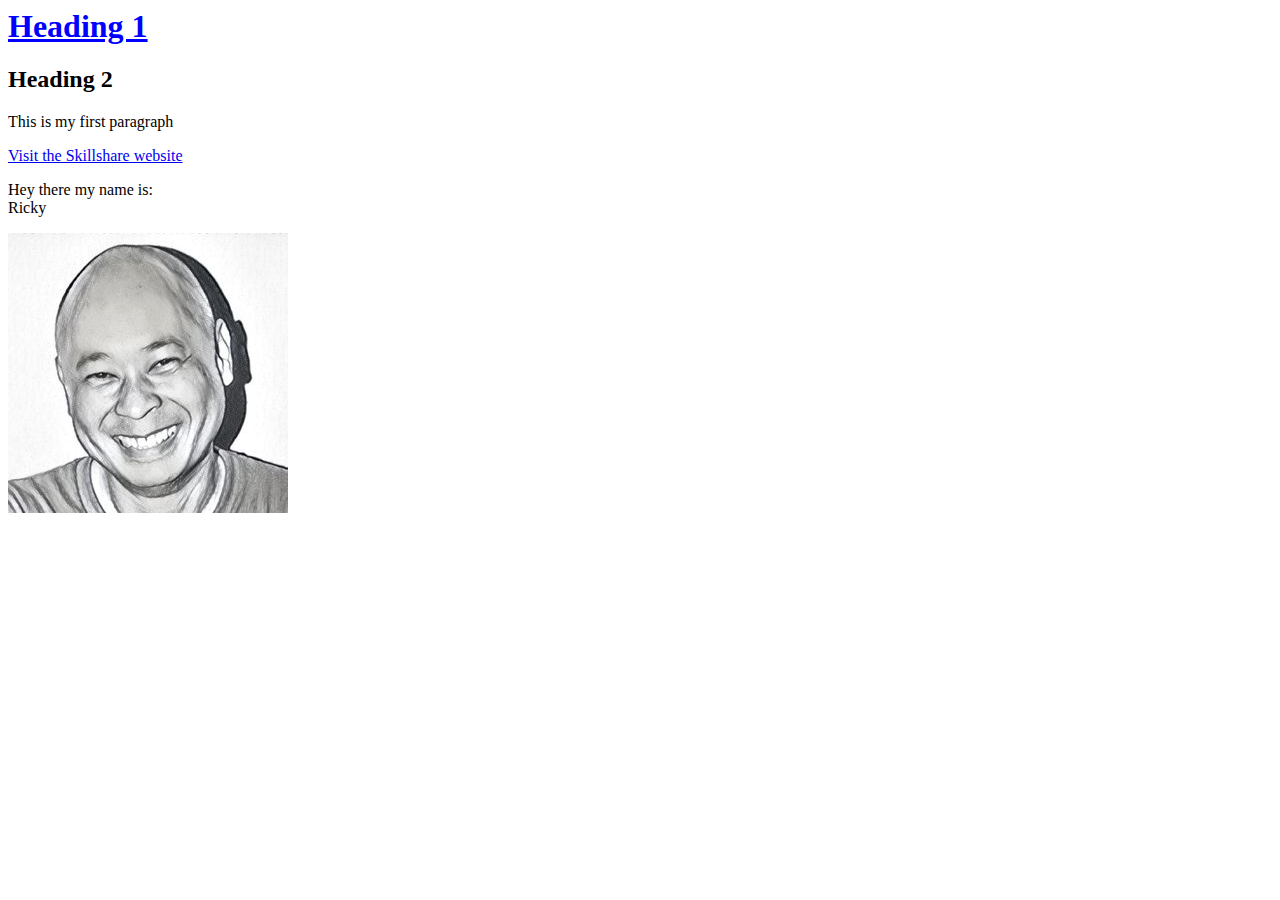
<file: test/index.html>
<html><!-- Heading 1 -->
	<head>
		<title>Element!!!</title>
	</head>
<h1 style="color:blue; text-decoration: underline;">Heading 1</h1>
<h2>Heading 2</h2>
<p>This is my first paragraph</p>
<div>
	<div>
		<div>
			<a href="http://skillshare.com" target="_blank">Visit the Skillshare website</a>
		</div>
	</div>
</div>

<p>Hey there my name is:<br>
Ricky</p>

<img src="test.jpg" alt="">


	
</html>
</file>
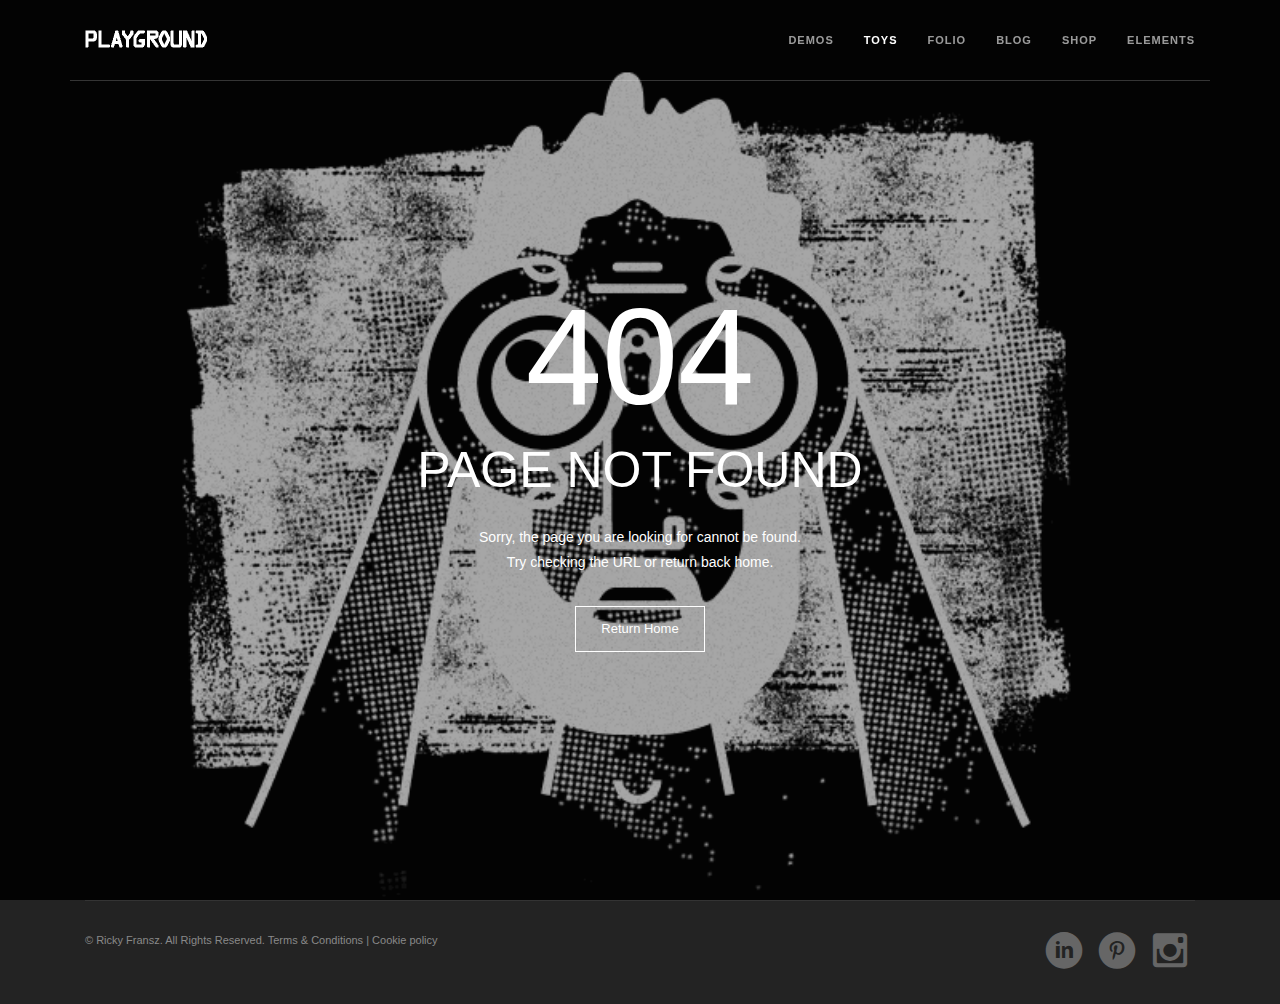
<file: _index.html>
<!DOCTYPE html>
<html lang="en">
<head>
	<meta charset="UTF-8" />
	<meta content="width=device-width,initial-scale=1.0,maximum-scale=1.0" name="viewport">
	<meta name="twitter:widgets:theme" content="light">
	<meta property="og:title" content="Your-Title-Here" />
	<meta property="og:type" content="website" />
	<meta property="og:image" content="Your-Image-Url" />
	<meta property="og:description" content="Your-Page-Description" />
	<title>Ricky Fransz</title>
	<link rel="shortcut icon" type="image/x-icon" href="images/favicon.ico">

	<!-- Font -->
	<link href='https://fonts.googleapis.cn/css?family=Open+Sans:300,400,700%7CLato:300,400,700' rel='stylesheet' type='text/css'>
	
	<!-- Css -->
	<link rel="stylesheet" href="css/core.min.css" />
	<link rel="stylesheet" href="css/skin.css" />

	<!--[if lt IE 9]>
    	<script type="text/javascript" src="http://html5shiv.googlecode.com/svn/trunk/html5.js"></script>
    <![endif]-->

</head>
<body class="shop">

	<!-- Side Navigation Menu -->
	<aside class="side-navigation-wrapper enter-left" data-no-scrollbar data-animation="push-in">
		<div class="side-navigation-scroll-pane">
			<div class="side-navigation-inner">
				<div class="side-navigation-header">
					<div class="navigation-hide side-nav-hide">
						<a href="#">
							<span class="icon-cancel xlarge"></span>
						</a>
					</div>
				</div>
				<nav class="side-navigation">
					<ul>
						<li>
							<a href="#" class="contains-sub-menu">Demos</a>
							<ul class="sub-menu">
								<li>
									<a href="#" class="contains-sub-menu">Demos_01</a>
									<ul class="sub-menu">
										<li>
											<a href="#">Demos-01_01</a>
										</li>
									</ul>
								</li>
								<li>
									<a href="#" class="contains-sub-menu">Demos_02</a>
									<ul class="sub-menu">
										<li>
											<a href="#">Demos-02_01</a>
										</li>
										<li>
											<a href="#">Demos-02_02</a>
										</li>
									</ul>
								</li>
								<li>
									<a href="#" class="contains-sub-menu">Demos_03</a>
									<ul class="sub-menu">
										<li>
											<a href="#">Demos-03_01</a>
										</li>
										<li>
											<a href="#">Demos-03_02</a>
										</li>
										<li>
											<a href="#">Demos-03_03</a>
										</li>
									</ul>
								</li>
								<li>
									<a href="#" class="contains-sub-menu">Demos_04</a>
									<ul class="sub-menu">
										<li>
											<a href="#">Demos-04_01</a>
										</li>
										<li>
											<a href="#">Demos-04_02</a>
										</li>
										<li>
											<a href="#">Demos-04_03</a>
										</li>
										<li>
											<a href="#">Demos-04_04</a>
										</li>
									</ul>
								</li>
							</ul>
						</li>
						<li>
							<a href="#" class="contains-sub-menu">TOYS</a>
							<ul class="sub-menu">
								<li>
									<a href="#">TOYS_01_01</a>
								</li>
								<li>
									<a href="#">TOYS_01_02</a>
								</li>
								<li>
									<a href="#">TOYS_01_03</a>
								</li>
								<li>
									<a href="#">TOYS_01_04</a>
								</li>
							</ul>
						</li>
						<li>
							<a href="#" class="contains-sub-menu">Elements</a>
							<ul class="sub-menu">
								<li>
									<a href="#">Elements_01</a>
								</li>
								<li>
									<a href="#">Elements_02</a>
								</li>
								<li>
									<a href="#">Elements_03</a>
								</li>
							</ul>
						</li>
					</ul>
				</nav>
				<div class="side-navigation-footer">
					<p class="copyright no-margin-bottom">&copy; 2019 RICKY FRANSZ.</p>
				</div>
			</div>
		</div>
	</aside>
	<!-- Side Navigation Menu End -->

	<div class="wrapper reveal-side-navigation">
		<div class="wrapper-inner">

			<!-- Header -->
			<header class="header header-fixed header-fixed-on-mobile header-transparent" data-bkg-threshold="100" data-compact-threshold="100">
				<div class="header-inner">
					<div class="row nav-bar">
						<div class="column width-12 nav-bar-inner">
							<div class="logo">
								<div class="logo-inner">
									<a href="index.html"><img src="images/generic/logo-dark.png" alt="Sartre Logo" /></a>
									<a href="index.html"><img src="images/generic/logo.png" alt="Sartre Logo" /></a>
								</div>
							</div>
							<nav class="navigation nav-block secondary-navigation nav-right">
								<ul>
									
									<li class="aux-navigation hide">
										<!-- Aux Navigation -->
										<a href="#" class="navigation-show side-nav-show nav-icon">
											<span class="icon-menu icon-boxed color-grey squared xlarge rounded"></span>
										</a>
									</li>
								</ul>
							</nav>
							<nav class="navigation nav-block primary-navigation nav-right">
								<ul>
									<li>
										<a href="index.html">Demos</a>
										<ul class="sub-menu">
											<li class="contains-sub-menu">
												<a href="index-mobile-application.html">Mobile Application</a>
												<ul class="sub-menu">
													<li>
														<a href="index-mobile-application.html">Original</a>
													</li>
													<li>
														<a href="index-mobile-application-2.html">Variation 2</a>
													</li>
													<li>
														<a href="index-mobile-application-3.html">Variation 3</a>
													</li>
													<li>
														<a href="index-mobile-application-one-page.html">One Page</a>
													</li>
												</ul>
											</li>
											<li class="contains-sub-menu">
												<a href="index-web-application.html">Web Application</a>
												<ul class="sub-menu">
													<li>
														<a href="index-web-application.html">Original</a>
													</li>
													<li>
														<a href="index-web-application-2.html">Variation 2</a>
													</li>
													<li>
														<a href="index-web-application-3.html">Variation 3</a>
													</li>
													<li>
														<a href="index-web-application-one-page.html">One Page</a>
													</li>
												</ul>
											</li>
											<li class="contains-sub-menu">
												<a href="index-barber-shop.html">Barber Shop</a>
												<ul class="sub-menu">
													<li>
														<a href="index-barber-shop.html">Original</a>
													</li>
													<li>
														<a href="index-barber-shop-2.html">Variation 2</a>
													</li>
													<li>
														<a href="index-barber-shop-3.html">Variation 3</a>
													</li>
													<li>
														<a href="index-barber-shop-one-page.html">One Page</a>
													</li>
												</ul>
											</li>
											<li class="contains-sub-menu">
												<a href="index-design-agency.html">Agency</a>
												<ul class="sub-menu">
													<li>
														<a href="index-design-agency.html">Original</a>
													</li>
													<li>
														<a href="index-design-agency-2.html">Variation 2</a>
													</li>
													<li>
														<a href="index-design-agency-3.html">Variation 3</a>
													</li>
													<li>
														<a href="index-design-agency-one-page.html">One Page</a>
													</li>
													<li>
														<a href="index-design-agency-one-page-2.html">One Page 2(Renard) <span class="label bkg-theme color-white pull-right">New</span></a>
													</li>
												</ul>
											</li>
											<li class="contains-sub-menu">
												<a href="index-travel-agency.html">Travel Agency</a>
												<ul class="sub-menu">
													<li>
														<a href="index-travel-agency.html">Original</a>
													</li>
													<li>
														<a href="index-travel-agency-2.html">Variation 2</a>
													</li>
													<li>
														<a href="index-travel-agency-3.html">Variation 3</a>
													</li>
													<li>
														<a href="index-travel-agency-one-page.html">One Page</a>
													</li>
												</ul>
											</li>
											<li class="contains-sub-menu">
												<a href="index-restaurant.html">Restaurant</a>
												<ul class="sub-menu">
													<li>
														<a href="index-restaurant.html">Original</a>
													</li>
													<li>
														<a href="index-restaurant-2.html">Variation 2</a>
													</li>
													<li>
														<a href="index-restaurant-3.html">Variation 3</a>
													</li>
													<li>
														<a href="index-restaurant-one-page.html">One Page</a>
													</li>
												</ul>
											</li>
											<li class="contains-sub-menu">
												<a href="index-resume.html">Resume</a>
												<ul class="sub-menu">
													<li>
														<a href="index-resume.html">Original</a>
													</li>
													<li>
														<a href="index-resume-2.html">Variation 2</a>
													</li>
													<li>
														<a href="index-resume-3.html">Variation 3</a>
													</li>
													<li>
														<a href="index-resume-one-page.html">One Page</a>
													</li>
												</ul>
											</li>
											<li class="contains-sub-menu">
												<a href="index-photo-studio.html">Photo Studio</a>
												<ul class="sub-menu">
													<li>
														<a href="index-photo-studio.html">Original</a>
													</li>
													<li>
														<a href="index-photo-studio-2.html">Variation 2</a>
													</li>
													<li>
														<a href="index-photo-studio-3.html">Variation 3</a>
													</li>
													<li>
														<a href="index-photo-studio-one-page.html">One Page</a>
													</li>
												</ul>
											</li>
											<li class="contains-sub-menu">
												<a href="index-architecture.html">Architecture</a>
												<ul class="sub-menu">
													<li>
														<a href="index-architecture.html">Original</a>
													</li>
													<li>
														<a href="index-architecture-2.html">Variation 2</a>
													</li>
													<li>
														<a href="index-architecture-3.html">Variation 3</a>
													</li>
													<li>
														<a href="index-architecture-one-page.html">One Page</a>
													</li>
												</ul>
											</li>
										</ul>
									</li>
									<li class="current">
										<a href="about-style-one.html">TOYS</a>
										<ul class="sub-menu">
											<li>
												<a href="about-style-one.html">About Original</a>
											</li>
											<li>
												<a href="about-style-two.html">About Style 2</a>
											</li>
											<li>
												<a href="about-style-three.html">About Style 3</a>
											</li>
											<li>
												<a href="services-style-one.html">Services Original</a>
											</li>
											<li>
												<a href="services-style-two.html">Services Style 2</a>
											</li>
											<li>
												<a href="services-style-three.html">Services Style 3</a>
											</li>
											<li>
												<a href="contact-style-one.html">Contact Original</a>
											</li>
											<li>
												<a href="contact-style-two.html">Contact Style 2</a>
											</li>
											<li>
												<a href="contact-style-three.html">Contact Style 3</a>
											</li>
											<li class="current">
												<a href="404.html">404</a>
											</li>
											<li>
												<a href="500.html">500</a>
											</li>
											<li>
												<a href="maintenance.html">Maintenance</a>
											</li>
										</ul>
									</li>
									<li class="contains-mega-sub-menu">
										<a href="portfolio-three-columns.html">Folio</a>
										<ul class="mega-sub-menu">
											<li>
												<a href="portfolio-three-columns.html">3 Column Grids</a>
												<ul>
													<li>
														<a href="portfolio-three-columns.html">3 Column Grid Default</a>
													</li>
													<li>
														<a href="portfolio-three-columns-alternative.html">3 Column Grid Alt</a>
													</li>
													<li>
														<a href="portfolio-three-columns-full-width.html">3 Column Grid Full Width</a>
													</li>
													<li>
														<a href="portfolio-three-columns-full-width-no-margins.html">3 Column Grid Full Width No Margins</a>
													</li>
												</ul>
											</li>
											<li>
												<a href="portfolio-four-columns-full-width-alternative.html">4 Column Grids</a>
												<ul>
													<li>
														<a href="portfolio-four-columns-full-width-alternative.html">4 Column Grid Full Width Alt</a>
													</li>
													<li>
														<a href="portfolio-four-columns-full-width-no-margins.html">4 Column Grid Full Width No Margins</a>
													</li>
													<li>
														<a href="portfolio-masonry-grid.html">Full Width Masonry Grid</a>
													</li>
													<li>
														<a href="portfolio-masonry-grid-no-margins.html">Full Width Masonry Grid No Margins</a>
													</li>
												</ul>
											</li>
											<li>
												<a href="project-style-one.html">Project Pages</a>
												<ul>
													<li>
														<a href="project-style-one.html">Project Style One</a>
													</li>
													<li>
														<a href="project-style-two.html">Project Style Two</a>
													</li>
													<li>
														<a href="project-style-three.html">Project Style Three</a>
													</li>
													<li>
														<a href="project-style-four.html">Project Style Four</a>
													</li>
												</ul>
											</li>
										</ul>
									</li>
									<li>
										<a href="blog.html">Blog</a>
										<ul class="sub-menu">
											<li>
												<a href="blog.html">3 Column Grid</a>
											</li>
											<li>
												<a href="blog-four-columns-full-width.html">4 Column Full Width Grid</a>
											</li>
											<li>
												<a href="blog-sidebar-right-with-media.html">Blog Index Sidebar Right</a>
											</li>
											<li>
												<a href="blog-sidebar-left-with-media.html">Blog Index Sidebar Left</a>
											</li>
											<li>
												<a href="blog-wide-no-sidebar.html">Blog Without Sidebar</a>
											</li>
											<li>
												<a href="blog-masonry-creative.html">Blog Creative</a>
											</li>
											<li>
												<a href="blog-masonry-creative-with-parallax.html">Blog Creative 2</a>
											</li>
											<li>
												<a href="blog-single-post-sidebar-right.html">Single Post Sidebar Right</a>
											</li>
											<li>
												<a href="blog-single-post-sidebar-left.html">Single Post Sidebar Left</a>
											</li>
										</ul>
									</li>
									<li class="sub-menu-right">
										<a href="shop-grid.html">Shop</a>
										<ul class="sub-menu">
											<li class="contains-sub-menu">
												<a href="shop-grid.html">Shop Layouts</a>
												<ul class="sub-menu">
													<li>
														<a href="shop-grid.html">Shop Grid</a>
													</li>
													<li>
														<a href="shop-creative.html">Shop Creative</a>
													</li>
													<li>
														<a href="shop-sidebar-right.html">Shop Sidebar Right</a>
													</li>
												</ul>
											</li>
											<li class="contains-sub-menu">
												<a href="single-product.html">Single Product</a>
												<ul class="sub-menu">
													<li>
														<a href="single-product-with-gallery.html">Product With Gallery</a>
													</li>
													<li>
														<a href="single-product-with-header.html">Product With Header</a>
													</li>
													<li>
														<a href="single-product-with-parallax.html">Product With Parallax</a>
													</li>
													<li>
														<a href="single-product-on-sale.html">Product On Sale</a>
													</li>
													<li>
														<a href="single-product-no-stock.html">Product Out Of Stock</a>
													</li>
												</ul>
											</li>
											<li>
												<a href="cart.html">Cart</a>
											</li>
											<li>
												<a href="checkout.html">Checkout</a>
											</li>
										</ul>
									</li>
									<li class="contains-mega-sub-menu">
										<a href="elements-accordions.html">Elements</a>
										<ul class="mega-sub-menu">
											<li>
												<ul>
													<li>
														<a href="elements-accordions.html"><span class="icon-menu"></span> Accordions</a>
													</li>
													<li>
														<a href="elements-buttons.html"><span class="icon-grid"></span> Buttons</a>
													</li>
													<li>
														<a href="elements-feature-columns.html"><span class="icon-text"></span> Feature Columns</a>
													</li>
													<li>
														<a href="elements-footers.html"><span class="icon-document-landscape"></span> Footers</a>
													</li>
													<li>
														<a href="elements-forms.html"><span class="icon-email"></span> Forms</a>
													</li>
												</ul>
											</li>
											<li>
												<ul>
													<li>
														<a href="elements-lightbox.html"><span class="icon-images"></span> Lightbox</a>
													</li>
													<li>
														<a href="elements-maps.html"><span class="icon-map"></span> Maps</a>
													</li>
													<li>
														<a href="elements-pricing-tables.html"><span class="icon-credit"></span> Pricing Tables</a>
													</li>
													<li>
														<a href="elements-progress-bars.html"><span class="icon-progress-one"></span> Progress Bars</a>
													</li>
													<li>
														<a href="elements-rollovers.html"><span class="icon-mouse-pointer"></span> Rollovers</a>
													</li>
												</ul>
											</li>
											<li>
												<ul>
													<li>
														<a href="elements-signup-forms.html"><span class="icon-newsletter"></span> Subscribe Forms</a>
													</li>
													<li>
														<a href="elements-slider.html"><span class="icon-browser"></span> Slider</a>
													</li>
													<li>
														<a href="elements-tabs.html"><span class="icon-unread"></span> Tabs</a>
													</li>
													<li>
														<a href="elements-testimonials.html"><span class="icon-quote"></span> Testimonials</a>
													</li>
													<li>
														<a href="elements-video.html"><span class="icon-video"></span> Video</a>
													</li>
												</ul>
											</li>
										</ul>
									</li>
								</ul>
							</nav>
						</div>
					</div>
				</div>
			</header>
			<!-- Header End -->

			<!-- Content -->
			<div class="content clearfix">

				<!-- Fullscreen Sections -->
				<section class="fullscreen-sections-wrapper no-navigation">
					<div class="section-block fullscreen-section background-cover bkg-charcoal">
						<!-- Fullscreen Image -->
						<div class="background-image-wrapper">
							<div class="background-image fullscreen-bkg-2"></div>
						</div>
						<div class="fullscreen-inner">
							<div class="row">
								<div class="column width-6 offset-3 pt-50 center offset-1">
									<h1 class="mb-20 status-code-title no-padding-on-mobile text-uppercase color-white">404</h1>
									<h2 class="mb-30 title-medium no-padding-on-mobile text-uppercase color-white">Page Not Found</h2>
									<p class="color-white">Sorry, the page you are looking for cannot be found.<br>Try checking the URL or return back home.</p>
									<a class="button medium border-white color-white bkg-hover-theme color-hover-white fade-location" href="index.html">Return Home</a>
								</div>
							</div>
						</div>
					</div>
				</section>
				<!-- Fullscreen Sections End -->

			</div>
			<!-- Content End -->

			<!-- Footer -->
			<footer class="footer">
				
				<div class="footer-bottom">
					<div class="row">
						<div class="column width-12">
							<div class="footer-bottom-inner center">
								<p class="copyright pull-left clear-float-on-mobile">
									&copy; Ricky Fransz. All Rights Reserved. <a href="#">Terms & Conditions</a> | <a href="#">Cookie policy</a>
								</p>
								<ul class="social-list list-horizontal pull-right clear-float-on-mobile">
									<!-- <li><a href="#"><span class="icon-skype xlarge"></span></a></li> -->
									<li><a href="#"><span class="icon-linkedin-with-circle xlarge"></span></a></li>
									<li><a href="#"><span class="icon-pinterest-with-circle xlarge"></span></a></li>
									<li><a href="#"><span class="icon-instagram xlarge"></span></a></li>

								</ul>
							</div>
						</div>
					</div>
				</div>
			</footer>
			<!-- Footer End -->

		</div>
	</div>

	<!-- Js -->
	<script src="js/jquery-1.12.4.min.js"></script>
	<!-- changed https://maps.googleapis.com to http://maps.google.cn -->
	<script src="http://maps.googleapis.cn/maps/api/js?v=3"></script>
	<script src="js/timber.master.min.js"></script>
</body>
</html>
</file>
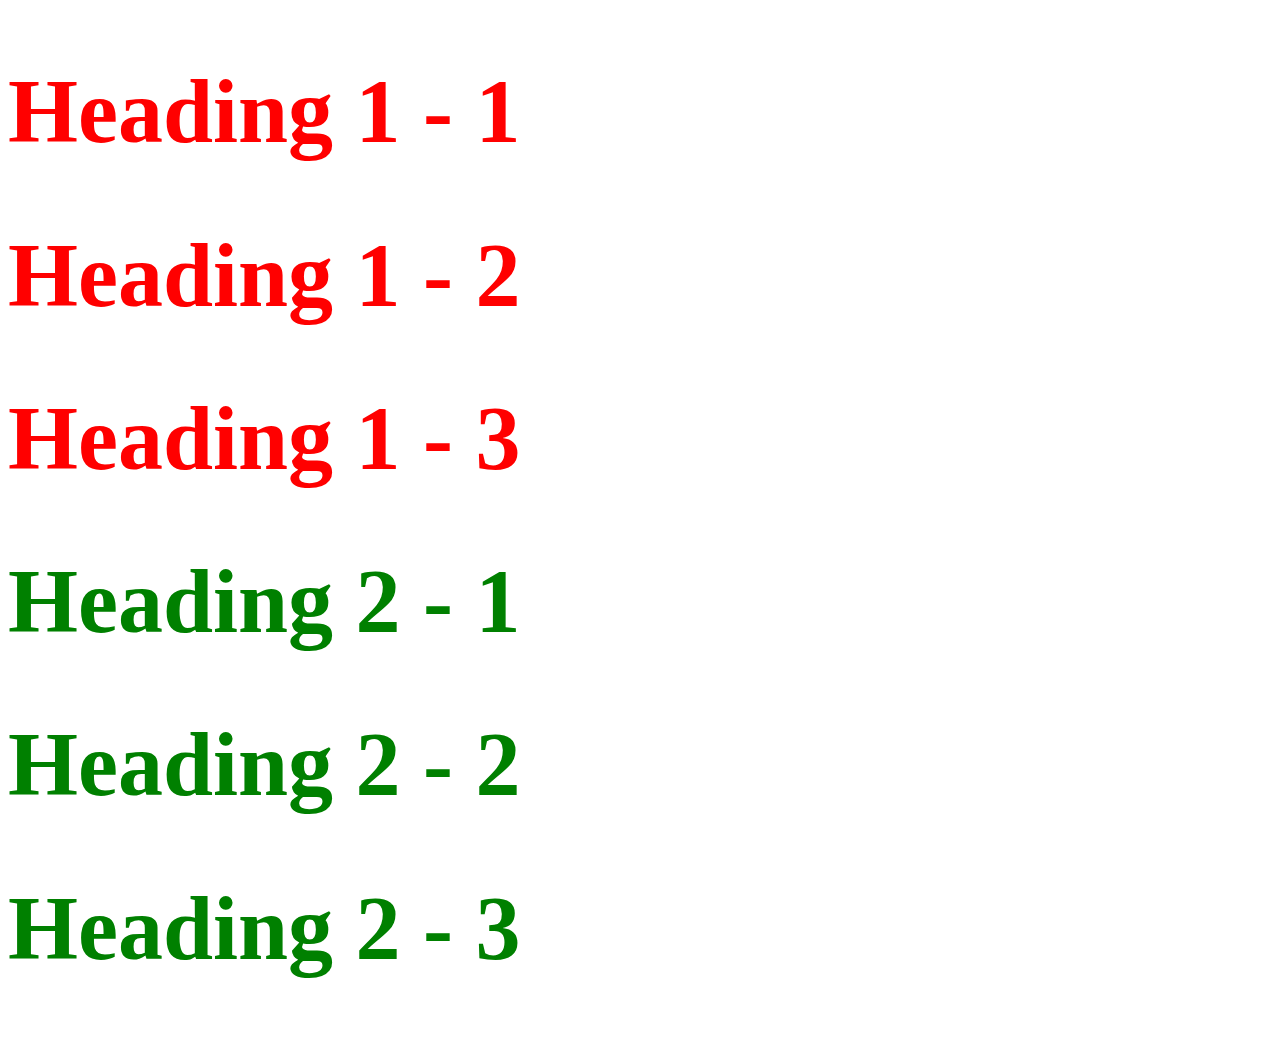
<file: stylish.html>
<!DOCTYPE html>
<html>
	<head>
		<title>Stylish</title>
		<!--Create a style="" attribute inside the <head> element, inside the <h1> element-->
		<style</style>
	</head>
	<body>
		<!--<h1> = an opening tag has a < smaller than or a less than symbol, h1 = it's tag name and a > greater than symbol
			the closing tag has a < smaller than or a less than symbol, a / forward slash, h1 = it's tag name and a > greater than symbol
			<h1>content</h1> which is the opening tag <h1> it's content and a closing tag </h1>-->
		<h1 style="color: red; font-size: 90px;">Heading 1 - 1</h1>
		<h1 style="color: red; font-size: 90px;">Heading 1 - 2</h1>
		<h1 style="color: red; font-size: 90px;">Heading 1 - 3</h1>
		<h1 style="color: green; font-size: 90px;">Heading 2 - 1</h1>
		<h1 style="color: green; font-size: 90px;">Heading 2 - 2</h1>
		<h1 style="color: green; font-size: 90px;">Heading 2 - 3</h1>

	</body>
</html>
</file>
<file: css/skin.css>
/*------------------------------------------------------------------
Sartre Base Skin
Version: 1.0.4;
Author: ThemeMountain
Copyright: ThemeMountain

[Table of contents]

1. Typography
2. Background Color & Color Classes
3. Section Padding
4. Header Styling
5. Header Logo
6. Header Navigation
7. Header Buttons, Dropdowns & Icons
8. Auxiliary Navigation
9. Title Areas
10. Slider & Parallax
11. Lightbox
12. Plugin Preloader
13. Rollovers
14. Homepage
15. About Pages
16. Contact Pages
17. Project Pages
18. Pagination
19. Fullscreen Pages
20. Blog Pages
21. Form Elements
22. Social Lists
23. Footer
24. Sidebar
25. Dividers
26. Media Element Player
27. E-Commerce
28. Component Styling
29. Resolution Media Queries

-------------------------------------------------------------------*/

/*------------------------------------------------------------------
[1. Typography]
*/

body{
	font-family: 'Open Sans', 'Helvetica Neue', sans-serif;
	letter-spacing: 0;
	font-weight: 400;
	font-size: 1.4rem;
	line-height: 1.8;
	color: #666;
}
h1, 
h2, 
h3, 
h4, 
h5, 
h6,
input,
button,
.button,
select,
textarea,
.project-title,
.product-title,
.project-description,
.font-alt-1,
.header .navigation > ul > li > a,
.side-navigation > ul > li > a,
.overlay-navigation > ul > li > a,
.grid-filter-menu a{
		font-family: 'Lato', 'Helvetica Neue', sans-serif;
}

/* Titles */
h1,
h2,
h3,
h4,
h5,
h6{
	line-height: 1.2;
	font-weight: 300;
	text-transform: none;
	color: #000;
}
h1 a:hover,
h2 a:hover,
h3 a:hover,
h4 a:hover,
h5 a:hover,
h6 a:hover{
	color: #0cbacf;
}
h1{
	font-size: 4.381rem;
}
h2{
	font-size: 3.294rem;
}
h3{
	font-size: 2.476rem;
}
h4{
	font-size: 1.862rem;
}
h5{
	font-size: 1.4rem;
}
h6{
	font-size: 1.053rem;
}

/* Widget Titles */
.footer .widget-title, 
.footer .widget-title a{
	font-size: 1.4rem;
	letter-spacing: 0.1rem;
	font-weight: 700;
	text-transform: uppercase;
	color: #fff;
}
.footer-light .widget-title, 
.footer-light .widget-title a{
	color: #000;
}
.sidebar .widget-title, 
.sidebar .widget-title a{
	font-size: 1.4rem;
	letter-spacing: 0.1rem;
	font-weight: 700;
	text-transform: uppercase;
	color: #666;
}
.side-navigation-wrapper .widget-title, 
.side-navigation-wrapper .widget-title a{
	font-size: 1.4rem;
	color: #fff;
}
.overlay-navigation-wrapper .widget-title, 
.overlay-navigation-wrapper .widget-title a{
	font-size: 1.4rem;
	color: #999;
}

/* Title Classes */
.title-xlarge{
	font-size: 7.749rem;
	line-height: 1.2;
}
.title-large{
	font-size: 5.826rem;
	line-height: 1.2;
}
.title-medium{
	font-size: 2.476rem
	line-height: 1.2;
}
.title-small{
	font-size: 1.4rem;
	line-height: 1.2;
}

/* Lead */
.lead,
blockquote.large{
	font-size: 2.016rem;
	font-weight: 300;
}

/* Text Classes */
.text-xlarge{
	font-size: 2.016rem;
}
.text-large{
	font-size: 1.68rem;
}
.text-medium{
	font-size: 1.4rem;
}
.text-small{
	font-size: 1.167rem;
}

/* Special Text Classes */
.status-code-title{
	font-size: 13.707rem;
	line-height: 1;
}

/* Weight Classes */
.weight-light{
	font-weight: 300;
}
.weight-regular{
	font-weight: 400;
}
.weight-semi-bold{
	font-weight: 600;
}
.weight-bold{
	font-weight: 700;
}

/* Links */
a.animated-link{
	position: relative;
}

/* Link Colors */
a, 
p a,
.box a:not(.button){
	color: #0cbacf;
}
.sidebar .widget a,
.shop .product-summary a,
.shop .cart-overview a{
	color: #666;
}
a:hover,
p a:hover,
.box a:not(.button):hover,
.social-list li a:hover,
.team-1 .social-list a:hover,
.team-2 .social-list a:hover,
.tabs li a:hover,
.tabs li.active a,
.tabs li.active a:hover,
.blog-masonry .with-background .post-read-more a:hover,
.post-info a:hover,
.post-info-over a:hover,
.post-info-over a:hover span,
.post-author-aside a:hover,
.post-love a:hover,
.post-love a:hover span,
.scroll-down a:hover,
.widget a:not(.button):hover,
.footer a:hover + .post-info .post-date,
.footer .navigation a:hover,
.footer .social-list a:hover,
.footer .footer-bottom a:hover,
.shop .product-summary a:hover,
.shop .cart-overview a:hover{
	color: #0cbacf;
}
a[class*="icon-"]:hover{
	text-decoration: none;
}
a:hover .text-line,
a.animated-link:hover .text-line,
.accordion li a:hover .text-line,
.tabs li a:hover .text-line,
.blog-masonry .with-background .post-read-more a:hover .text-line{
	background-color: #0cbacf;
}

@media only screen and (max-width: 768px){
	h1 {
		font-size: 3.755rem;
	}
	h2{
		font-size: 2.823rem;
	}
	h3 {
		font-size: 2.123rem;
	}
	h4 {
		font-size: 1.596rem;
	}
	h5{
		font-size: 1.2rem;
	}
	h6{
		font-size: 1.053rem;
	}
	.title-xlarge{
		font-size: 5.826rem;
	}
	.title-large{
		font-size: 4.381rem;
	}
	.title-medium{
		font-size: 2.123rem;
	}
	.title-small{
		font-size: 1.2rem;
	}
	.tms-caption.title-xlarge,
	.tmp-content .title-xlarge{
		font-size: 5.826rem;
		line-height: 5.826rem;
	}

	/* Helpers */
	.fullscreen-section .background-on-mobile{
		background: #f4f4f4;
	}
	.fullscreen-section .background-on-mobile *{
		color: #666 !important;
	}
	.fullscreen-section .background-on-mobile h1,
	.fullscreen-section .background-on-mobile h2,
	.fullscreen-section .background-on-mobile h3,
	.fullscreen-section .background-on-mobile h4,
	.fullscreen-section .background-on-mobile h5,
	.fullscreen-section .background-on-mobile h6{
		color: #000 !important;
	}
}

/*------------------------------------------------------------------
[2. Background Color & Color Classes]
*/

body, 
.content,
.featured-media:after,
.section-block:not([class*="bkg-"]),
.fullscreen-sections-wrapper{
	background-color: #fff;
}
.section-block.featured-media{
	background-color: #000;
}

/* greyscale */
.wrapper-inner{
	-webkit-filter: none;
			filter: none;
	-webkit-transition: 350ms ease-in-out;
			transition: 350ms ease-in-out;
}

/* grey ulatrlight */
.bkg-grey-ultralight{
	background-color: #f8f8f8;
	border-color: #f8f8f8;
}
.bkg-hover-grey-ultralight:hover{
	background-color: #f8f8f8;
	border-color: #f8f8f8;
}
.border-hover-grey-ultralight:hover{
	border-color: #f8f8f8;
}
.color-grey-ultralight,
.color-hover-grey-ultralight:hover{
	color: #f8f8f8;
}

/* grey */
.bkg-grey{
	background-color: #4e4e4d;
	border-color: #4e4e4d;
}
.bkg-hover-grey:hover{
	background-color: #4e4e4d;
	border-color: #4e4e4d;
}
.border-hover-grey:hover{
	border-color: #4e4e4d;
}
.color-grey,
.color-hover-grey:hover{
	color: #4e4e4d;
}

/* charcoal */
.bkg-charcoal-light{
	background-color: #333; 
	border-color: #333;
}
.bkg-hover-charcoal-light:hover{
	background-color: #333; 
	border-color: #333;
}
.border-hover-charcoal-light:hover{
	border-color: #333;
}
.color-charcoal-light,
.color-hover-charcoal-light:hover{
	color: #333;
}
.bkg-charcoal{
	background-color: #232323; 
	border-color: #232323;
}
.bkg-hover-charcoal:hover{
	background-color: #232323; 
	border-color: #232323;
}
.border-charcoal,
.border-hover-charcoal:hover{
	border-color: #232323;
}
.color-charcoal,
.color-hover-charcoal:hover{
	color: #232323;
}

/* theme */
.bkg-theme{
	background-color: #0cbacf;
	border-color: #0cbacf;
}
.bkg-hover-theme:hover{
	background-color: #0badc1;
	border-color: #0badc1;
}
.border-theme{
	border-color: #0cbacf;
}
.border-hover-theme:hover{
	border-color: #0badc1;
}
.color-theme{
	color: #0cbacf;
}
.color-hover-theme:hover{
	color: #0badc1;
}

/*------------------------------------------------------------------
[3. Section Padding]
*/

/* Unique Template Padding & Margins */
.section-block,
.fullscreen-section .fullscreen-inner,
.pagination-2 .pagination-next,
.row.xlarge{
	padding-top: 11rem;
	padding-bottom: 11rem;
}
.replicable-content,
.row.xlarge.replicable-content{
	padding-top: 11rem;
	padding-bottom: 8rem;
}
.section-block.slanted-top:before{
	width: 100%;
	height: 12rem;
	background-color: inherit;
	content: '';
	position: absolute;
	left: 0;
	top: -5.7rem;
	-webkit-transform: skewY(-4.5deg);
	-ms-transform: skewY(-4.5deg);
	transform: skewY(-4.5deg);
	z-index: 5;
}
.footer .footer-top{
	padding-top: 9rem;
	padding-bottom: 5rem;
}
.grid-filter-menu{
	padding-top: 5rem;
	padding-bottom: 5rem;
}
.home-page .grid-filter-menu{
	padding-bottom: 4rem;
}
.divider{
	margin-top: 6rem;
	margin-bottom: 9rem;
}
.page-intro .divider,
[class*="intro-title-"] .divider{
	margin-top: 0;
	margin-bottom: 2rem;
}
.separator{
	width: 5rem;
	height: 0.1rem;
	margin-top: 1.5rem;
	margin-bottom: 3rem;
}
.text-line{
	width: 2rem;
	height: 0.1rem;
	display: inline-block;
}
.text-line[class*="bkg-"]{
	padding: 0;
}
.text-line-vertical{
	display: inline-block;
	position: relative;
}
.text-line-vertical:after {
	width: 1px;
	height: 8rem;
	margin-top: 3rem;
	border-right: 1px solid #777;
	position: absolute;
	top: 100%;
	left: 50%;
	content: '';
}
.tm-slider-container .text-line-vertical:after{
	height: 200%;
	border-color: #fff;
}
@media only screen and (min-width: 960px){
	.header-1-static + .content{
		padding-top: 8rem;
	}
}
@media only screen and (max-width: 768px){
	.fullscreen-section.content-below-on-mobile .fullscreen-inner {
		padding-top: 12rem !important;
		padding-bottom: 12rem !important;
	}
}

/*------------------------------------------------------------------
[4. Header Styling]
*/

/* Initial Position */
.header-bottom{
	bottom: 0.1rem;
}

/* Intial Height */
.header .logo,
.header .header-inner .navigation > ul > li,
.header .header-inner .navigation > ul > li > a:not(.button),
.header .header-inner .dropdown > .nav-icon{
	height: 8rem;
	line-height: 8rem;
}

/* Compacted Height */
.header-compact .logo,
.header-compact .header-inner .navigation > ul > li,
.header-compact .header-inner .navigation > ul > li > a:not(.button),
.header-compact .header-inner .dropdown > .nav-icon{
	height: 6rem;
	line-height: 6rem;
}

/* Header Initial Styling */
.header .header-inner{
	background-color: #fff;
	border-bottom: none;
	border-bottom: 1px solid #eee;
}
.header .header-inner > .nav-bar{
	/*border-bottom: 1px solid #eee;*/
}

/* Transparent Header Initial & Active Nav Colors */
.header-transparent .header-inner{
	background-color: transparent;
	border-bottom: 1px solid transparent;
}
.header-transparent .header-inner > .nav-bar{
	border-bottom: 1px solid rgba(255,255,255, 0.2);
}

/* Background Header - On Scroll! */
.header-background .header-inner{
	background-color: #fff;
	border-color: #eee;
}
.header-background .header-inner > .nav-bar{
	border-bottom: none;
}

/* Header Inner Top */
.header .header-inner-top{
	height: 4rem;
	background: #232323;
	color: #fff;
}

/* Mobile Header Styles & Breakpoints */
.mobile .header .header-inner{
	background-color: #fff;
	border-top: none;
}
.mobile .header .header-inner{
	border-bottom: 1px solid #eee;
}
.mobile .header + .content{
	padding-top: 0;
}
@media only screen and (max-width: 960px){
	.header .header,
	.header .header-inner,
	.header.header-transparent .header-inner{
		background-color: #fff;
	}
	.header .header-inner{
		border-bottom: 1px solid #eee;
	}
	.header .header-inner > .nav-bar{
		padding: 0;
	}
}

/*------------------------------------------------------------------
[5. Header Logo]
*/

/* Initial Logo Width */
.header .logo{
	width: 12.5rem;
}

/* Compacted Header Logo Width */
.header-compact .logo{
	width: 12.5rem;
}

/* Initial Logo Styling */
.header .logo a{
	display: block !important;
	position: absolute;
	top: 0;
}
.header-in .logo a,
.header-out .logo a{
	-webkit-transition-duration: 0ms;
	transition-duration: 0ms;
}
.header .logo a:first-child{
	opacity: 1;
	-webkit-transform: translateY(0);
	transform: translateY(0);
}
.header .logo a + a{
	display: none !important;
}

/* Transparent Header Show Light Logo */
.header-transparent .logo a:first-child{
	opacity: 0;
	-webkit-transform: translateY(5rem);
	transform: translateY(5rem);
}
.header-transparent .logo a + a{
	display: block !important;
	-webkit-transform: translateY(0);
	transform: translateY(0);
}

/* Header Background Logo Swap to Dark Logo - On Scroll! */
.header-background .logo a:first-child{
	opacity: 1;
	-webkit-transform: translateY(0);
	transform: translateY(0);
}
.header-background .logo a + a{
	display: block !important;
	opacity: 0;
	-webkit-transform: translateY(-5rem);
	transform: translateY(-5rem);
}

/* Logo Nav Dark */
.nav-dark .logo a:first-child{
	display: block !important;
	top: 0;
	opacity: 1;
	-webkit-transform: translateY(0);
	transform: translateY(0);
}
.nav-dark .logo a:last-child{
	display: none !important;
}

/* Logo Mobile Header & Breakpoints */
.mobile .header .logo a:first-child{
	display: block !important;
	opacity: 1;
	-webkit-transform: translateY(0);
	transform: translateY(0);
}
@media only screen and (max-width: 960px){
	.header .logo-inner{
		display: table-cell;
		vertical-align: middle;
	}
	.header .logo a{
		position: relative;
	}
	.header .logo a:first-child{
		opacity: 1;
		top: 0;
		-webkit-transform: translateX(0) !important;
		transform: translateX(0) !important;
	}
	.header .logo a:last-child{
		display: none !important;
	}
}

/*------------------------------------------------------------------
[6. Header Navigation]
*/

/* Padding & Margins */
.header .logo-center ~ .navigation.nav-center{
	padding-top: 0.5rem;
}
.header .logo-center ~ .navigation.nav-center > ul > li > a{
	padding-bottom: 2rem;
}
.header .navigation > ul > li > a{
	margin: 0 1.5rem;
	padding-left: 0;
	padding-right: 0;
	font-size: 1.1rem;
	text-transform: uppercase;
	font-weight: 700;
	letter-spacing: 0.1rem;
}

/* Header Initial & Active Nav Colors */
.header .navigation > ul > li > a{
	color: #999;
	opacity: 1;
}
.header .navigation > ul > li.current > a,
.header .navigation > ul > li > a:hover{
	color: #000;
	opacity: 1;
}
.header .navigation > ul > li.current > a:hover{
	color: #000;
}

/* Transparent Header Initial, Hover & Current Nav Colors */
.header-transparent .navigation > ul > li > a{
	color: #fff;
	opacity: 0.6;
}
.header-transparent .navigation > ul > li > a:hover{
	color: #fff;
	opacity: 1;
}
.header-transparent .navigation > ul > li.current > a,
.header-transparent .navigation > ul > li.current > a:hover{
	color: #fff;
	opacity: 1;
}

/* Nav Dark Initial, Hover & Current Colors */
.header-transparent.nav-dark .navigation > ul > li > a{
	color: #000;
	opacity: 0.5;
}
.nav-dark .navigation > ul > li.current > a,
.nav-dark .navigation > ul > li.current > a:hover{
	color: #000;
	opacity: 1;
}

/* Header Background Initial, Hover & Current Nav Colors - On Scroll! */
.header-background .navigation > ul > li > a{
	color: #999;
}
.header-background .navigation > ul > li.current > a{
	color: #000;
	border-bottom: none;
}
.header-background .navigation > ul > li.current > a:hover{
	color: #000;
}
.header-background .navigation > ul > li > a:hover{
	color: #000;
	opacity: 1;
}

/* Sub Menus, Mega Menus, Dropdown List Initial Colors */
.navigation .sub-menu li,
.navigation .dropdown-list li{
	border-bottom: none;
}
.navigation .sub-menu li a,
.navigation .mega-sub-menu ul li a,
.navigation .dropdown-list li a{
	line-height: 1.6;
	font-weight: 400;
	font-size: 1.2rem;
	color: #888;
}
.navigation .sub-menu:not(.custom-content) li a,
.navigation .dropdown-list:not(.custom-content) li a{
	padding: 1rem 1.5rem;
}
.navigation .mega-sub-menu > li > a{
	font-size: 1.3rem;
}
.navigation .sub-menu:not(.custom-content) a,
.navigation .sub-menu.custom-content,
.navigation .mega-sub-menu,
.navigation .dropdown-list{
	background-color: #111;
}

/* Menu Nav Cart Intial Colors */
.navigation .cart .badge{
	top: -0.4rem;
	left: 1.2rem;
	background-color: #0cbacf;
}
.navigation .cart-overview .product-title{
	color: #fff;
}
.navigation .cart-overview .product-price,
.navigation .cart-overview .product-quantity{
	color: #999;
}
.navigation .cart-overview a.product-remove{
	background-color: #444;
	color: #999;
}
.navigation .cart-overview .cart-subtotal{
	color: #fff;
}
.navigation .cart-overview .cart-actions{
	border-color: #444;
}
.navigation .cart-overview .checkout.button{
	background-color: #0cbacf;
	border-color: transparent;
	color: #fff;
}
.navigation .cart-overview .checkout.button:hover{
	background-color: #666;
	border-color: transparent;
	color: #fff;
}

/* Sub Menus, Mega Menus, Dropdown List Hover Colors #MOD */
.navigation .sub-menu:not(.custom-content) li:hover > a,
.navigation .mega-sub-menu:not(.custom-content) ul li:hover > a,
.navigation .dropdown-list:not(.custom-content) li:hover a{
	background-color: #000;
}
.navigation .sub-menu li > a:not(.button):hover,
.navigation .mega-sub-menu ul li > a:not(.button):hover,
.navigation .dropdown-list li > a:not(.button):hover,
.navigation .cart-overview .product-title:hover,
.navigation .cart-overview .product-remove:hover{
	color: #fff;
}
.navigation .sub-menu li.current > a:not(.button),
.navigation .dropdown-list li.current > a:not(.button),
.navigation .mega-sub-menu ul li.current > a:not(.button){
	color: #fff;
}

/* Mega Menu Position */
.navigation .mega-sub-menu{
	left: 0;
	right: 0;
}

/* Labels Sub Menu */
.sub-menu li .label,
.mega-menu li .label,
.dropdown li .label{
	margin-left: 0.5rem;
	padding: 0.1rem 0.4rem;
	font-size: 1rem;
	text-transform: uppercase;
	background-color: #0cbacf;
	border-color: #0cbacf;
	color: #fff;
}

/*------------------------------------------------------------------
[7. Header Nav Icons, Buttons, Dropdowns ]
*/

/* Padding & Margins */
.header .dropdown-list{
	margin-top: 2.2rem;
}

/* Initial Division Padding & Color */
.header .secondary-navigation.nav-left:not(.with-division) > ul{
	margin-left: -1.5rem;
}
.header .secondary-navigation.nav-right:not(.with-division) > ul{
	margin-right: -1.5rem;
}
.header .navigation .nav-icon,
.header .navigation .v-align-middle{
	padding: 0 1.5rem !important;
}
.header .with-division ul{
	border-left-color: rgba(0,0,0, 0.1);
}
.header .with-division li{
	border-right-color: rgba(0,0,0, 0.1);
}

/* Nav Icons Initial, Hover & Active Colors */
.header .navigation .nav-icon{
	color: #999;
	font-size: 1.4rem;
	font-weight: 400;
	opacity: 1;
}
.header .navigation .nav-icon:hover,
.header .navigation .nav-icon.active{
	background-color: transparent;
	color: #000;
	opacity: 1;
}
.header .cart .badge{
	background-color: #0cbacf;
}

/* Social Icons Initial & Hover Colors  */
.header .social-list li .nav-icon{
	padding: 0 !important;
	margin-right: 1.5rem;
}

/* Button, Dropdown Button Initial, Hover & Active Colors */
.header .v-align-middle > .button:not(.nav-icon),
.header .dropdown > .button:not(.nav-icon){
	background: #232323;
	border-color: transparent;
	color: #fff;
}
.header .v-align-middle > .button:not(.nav-icon):hover,
.header .dropdown > .button:not(.nav-icon):hover,
.header .dropdown > .button.active:not(.nav-icon){
	background-color: #0cbacf;
	border-color: transparent;
	color: #fff;
}

/* Transparent Header Division Color */
@media only screen and (min-width: 960px){
	.header-transparent .with-division ul{
		border-left-color: rgba(255,255,255, 0.2);
	}
	.header-transparent .with-division li{
		border-right-color: rgba(255,255,255, 0.2);
	}
}

/* Transparent Header Initial, Hover & Active Colors */
.header-transparent .navigation .nav-icon{
	color: rgba(255,255,255,0.6);
	opacity: 1;
}
.header-transparent .navigation .nav-icon:hover,
.header-transparent .navigation .nav-icon.active{
	color: #fff;
	background-color: transparent;
	opacity: 1;
}

/* Nav Dark Button, Dropdown Button Initial, Hover & Active Colors */
.nav-dark .navigation .nav-icon{
	color: #999;
}
.nav-dark .navigation .nav-icon:hover,
.nav-dark .navigation .nav-icon.active{
	color: #000;
}
.nav-dark .v-align-middle > .button:not(.nav-icon):not(:hover),
.nav-dark .dropdown > .button:not(.nav-icon):not(:hover){
	color: #fff;
}
.nav-dark .v-align-middle > .button:not(.nav-icon):hover,
.nav-dark .dropdown > .button:not(.nav-icon):hover{
	background-color: #0cbacf;
	border-color: transparent;
	color: #fff;
}

/* Header Background Divisions, Initial, Hover & Active Colors */
.header-background .with-division ul{
	border-left-color: #eee;
}
.header-background .with-division li{
	border-right-color: #eee;
}
.header-background .v-align-middle > .button:not(.nav-icon),
.header-background .dropdown > .button:not(.nav-icon){
	background: #232323;
	border-color: transparent;
	color: #fff;
}
.header-background .v-align-middle > .button:not(.nav-icon):hover,
.header-background .dropdown > .button:not(.nav-icon):hover{
	background-color: #0cbacf;
	border-color: transparent;
	color: #fff;
}
.header-background .navigation .nav-icon{
	color: #999;
}
.header-background .navigation .nav-icon:hover,
.header-background .navigation .nav-icon.active{
	color: #000;
}
.header-background .social-list li a{
	color: #999;
}
.header-background .social-list li a:hover{
	color: #000;
}

/* Compacted Header Dropdown List Margin */
.header-compact .dropdown-list{
	margin-top: 1.2rem;
}

/* Mobile Header Styles and Breakpoints */
.mobile .navigation.with-division ul{
	border-left-color: #eee;
}
.mobile .navigation.with-division li{
	border-right-color: #eee;
}
.mobile .v-align-middle > .button:not(.nav-icon),
.mobile .dropdown > .button:not(.nav-icon){
	background: #232323;
	border-color: transparent;
	color: #fff;
}
.mobile .v-align-middle > .button:not(.nav-icon):hover,
.mobile .dropdown > .button:not(.nav-icon):hover{
	background-color: #0cbacf;
	border-color: transparent;
	color: #fff;
}
.mobile .navigation .nav-icon{
	color: #666;
}
.mobile .navigation .nav-icon:hover,
.mobile .dropdown .nav-icon.active,
.mobile .header-transparent .dropdown .nav-icon.active{
	color: #000;
}
@media only screen and (max-width: 960px){
	.header .dropdown-list{
		margin-top: 2.2rem;
	}
	.header .v-align-middle > .button:not(.nav-icon),
	.header .dropdown > .button:not(.nav-icon){
		background: #232323;
		border-color: transparent;
		color: #fff;
	}
	.header .v-align-middle > .button:not(.nav-icon):hover,
	.header .dropdown > .button:not(.nav-icon):hover{
		background-color: #0cbacf;
		border-color: transparent;
		color: #fff;
	}
	.header .navigation .nav-icon{
		color: #666;
	}
	.header .navigation .nav-icon:hover,
	.header .dropdown .nav-icon.active{
		color: #000;
	}
}

/*------------------------------------------------------------------
[8. Auxiliary Navigation]
*/

/* Aux Navigation Show */
.header .navigation-show{
	width: 4.4rem;
	height: 4.4rem;
	margin-left: 0;
}

/* Initial & Hover Colors */
.header .navigation-show a{
	font-size: 2.4rem;
	text-align: center;
	color: #666;
	border: 1px solid #eee;
}
.header .navigation .navigation-show.nav-icon{
	font-size: 2rem;
}
.header .navigation-show a:hover{
	color: #000;
	opacity: 1;
}

/* Transparent Header Initial & Hover Colors */
.header-transparent .navigation-show a{
	color: #fff;
	border-color: rgba(255,255,255,0.2);
}
.header-transparent .navigation-show a:hover{
	color: #fff;
	border-color: rgba(255,255,255,1);
}

/* Header with Background Initial & Hover Colors */
.header-background .navigation-show a{
	color: #666;
	border-color: #eee;
}
.header-background .navigation-show a:hover{
	color: #000;
	border-color: #eee;
}

/* Aux Navigation Hide */
.navigation-hide{
	width: 4.4rem;
	height: 4.4rem;
	margin-top: 1.9rem;
	margin-right: 0;
}
.navigation-hide a{
	background: none;
}
.navigation-hide a span{
	width: 4.4rem;
	font-size: 2rem;
}

/* Side Navigation Background Color */
.side-navigation-wrapper .logo{
	width: 12rem;
}
.side-navigation-wrapper{
	background-color: #111;
	box-shadow: none !important;
}
.side-navigation-header{
	border: none;
}

/* Side Main Nav Initial Colors & Padding */
.side-navigation > ul > li > a{
	padding: 0.6rem 4rem;
	font-size: 1.6rem;
	line-height: 1.2;
	letter-spacing: 0.1rem;
	text-transform: uppercase;
	font-weight: 300;
	color: #888;
	position: relative;
}
.side-navigation ul li.current > a{
	color: #fff;
	font-weight: 400;
}
.side-navigation > ul > li > a:after {
	width: 0;
	height: 0.1rem;
	margin-left: 0;
	content: "";
	background-color: #fff;
	opacity: 0;
	position: absolute;
	left: 0;
	bottom: 1rem;
	-webkit-transition-property: width, opacity;
	-ms-transition-property: width, opacity;
	transition-property: width, opacity;
	-webkit-transition-duration: 500ms;
	-ms-transition-duration: 500ms;
	transition-duration: 500ms;
}
.side-navigation > ul > li.current > a:after {
	width: 2rem;
	opacity: 1;
}
.side-navigation-wrapper .navigation-hide{
	margin-right: 2rem;
}
.side-navigation-wrapper .navigation-hide{
	color: #666;
}
.side-navigation-wrapper .navigation-hide a:hover{
	color: #fff;
}

/* Side Nav Sub Menu Initial Colors & Padding */
.side-navigation .sub-menu{
	background: none;
}
.side-navigation .sub-menu a{
	text-transform: none;
	font-size: 1.2rem;
	font-weight: 400;
	color: #666;
}
.side-navigation .sub-menu a:hover{
	color: #fff;
}
.side-navigation .sub-menu li:first-child{
	padding-top: 1rem;
}
.side-navigation .sub-menu li:last-child{
	padding-bottom: 1rem;
}
.side-navigation .cart-overview li:first-child{
	padding-top: 2rem;
}
.side-navigation .cart-overview li:last-child{
	padding-bottom: 2rem;
}
.side-navigation .sub-menu:not(.custom-content) a{
	padding: 1.1rem 4rem 1.1rem 5.5rem;
}
.side-navigation.center .sub-menu:not(.custom-content) a{
	padding: 1.1rem 4rem 1.1rem 4rem;
}

/* Side Nav Cart Initial Colors */
.side-navigation .cart .badge{
	background-color: #0cbacf;
}
.side-navigation .cart-overview .product-title{
	color: #fff;
}
.side-navigation .cart-overview .product-price,
.side-navigation .cart-overview .product-quantity{
	color: #999;
}
.side-navigation .cart-overview a.product-remove{
	background-color: #333;
	color: #999;
}
.side-navigation .cart-overview .cart-subtotal{
	color: #fff;
}
.side-navigation .cart-overview .cart-actions{
	border-color: #333;
}
.side-navigation .cart-overview .checkout.button{
	background-color: #0cbacf;
	border-color: transparent;
	color: #fff;
}
.side-navigation .cart-overview .checkout.button:hover{
	background-color: #666;
	border-color: transparent;
	color: #fff;
}

/* Side Nav Hover Colors */
.side-navigation ul li a:hover,
.side-navigation ul li.current a:hover{
	color: #fff;
}

/* Side Nav Widget */
.side-navigation-footer .widget p,
.side-navigation-footer .widget a{
	color: #666;
	font-size: 1.3rem;
}
.side-navigation-footer .widget a:hover{
	color: #fff;
}

/* Side Nav Footer */
.side-navigation-footer,
.side-navigation-footer .social-list a{
	color: #666;
	font-size: 1.1rem;
}
.side-navigation-footer .social-list a:hover{
	color: #fff;
}
.side-navigation-footer .copyright{
	font-size: 1.1rem;
}

/* Overlay Navigation Colors & Sizes */
.overlay-navigation-wrapper{
	background-color: rgba(255,255,255,1);
}
.overlay-navigation-inner{
	text-align: left;
}
.overlay-navigation-header{
	top: 1.5rem;
}
.overlay-navigation-wrapper .menu-title{
	width: 100%;
	margin-bottom: 3rem;
	color: #000;
	font-size: 2rem;
	line-height: 1;
	font-weight: 700;
	text-transform: uppercase;
	display: block;
}
.overlay-navigation{
	max-width: 40rem;
	padding-left: 3rem;
	padding-right: 3rem;
}

/* Overlay Main Nav */
.overlay-navigation > ul > li > a{
	font-size: 3rem;
	color: #999;
}
.overlay-navigation ul li.current > a{
	font-weight: normal;
}
.overlay-navigation-wrapper .navigation-hide{
	top: 0;
	right: 3rem;
}
.overlay-navigation-wrapper .navigation-hide a{
	color: #999;
}
.overlay-navigation-wrapper .navigation-hide a:hover{
	color: #000;
}

/* Overlay Nav Sub Menu */
.overlay-navigation .sub-menu{
	padding-left: 0;
}
.overlay-navigation .sub-menu a{
	letter-spacing: 0.1rem;
	text-transform: normal;
	font-weight: 400;
	line-height: 1.2;
	color: #999;
}
.overlay-navigation .sub-menu .current > a{
	color: #000;
}
.overlay-navigation .sub-menu a:hover{
	color: #000;
}
.overlay-navigation .sub-menu li:first-child{
	padding-top: 1rem;
}
.overlay-navigation .sub-menu li:last-child{
	padding-bottom: 1rem;
}

/* Overlay Nav Cart */
.overlay-navigation .cart .badge{
	background-color: #0cbacf;
}
.overlay-navigation .cart-overview .product-title{
	color: #000;
}
.overlay-navigation .cart-overview .product-price,
.overlay-navigation .cart-overview .product-quantity{
	color: #999;
}
.overlay-navigation .cart-overview a.product-remove{
	background-color: #eee;
}
.overlay-navigation .cart-overview .cart-subtotal{
	color: #000;
}
.overlay-navigation .cart-overview .cart-actions{
	border-color: #eee;
}
.overlay-navigation .cart-overview .checkout.button{
	background-color: #0cbacf;
	border-color: transparent;
	color: #fff;
}
.overlay-navigation .cart-overview .checkout.button:hover{
	background-color: #666;
	border-color: transparent;
	color: #fff;
}

/* Overlay Nav Hover Colors */
.overlay-navigation > ul > li > a:hover,
.overlay-navigation > ul > li.current > a,
.overlay-navigation ul li.current > a:hover{
	color: #000;
}

/* Overlay Nav Widget */
.overlay-navigation-footer .widget p,
.overlay-navigation-footer .widget a{
	color: #666;
	font-size: 1.3rem;
}
.overlay-navigation-footer .widget a:hover{
	color: #000;
}

/* Overlay Nav Footer */
.overlay-navigation-footer{
	padding-left: 3rem;
	padding-right: 3rem;
}
.overlay-navigation-footer,
.overlay-navigation-footer .social-list a{
	color: #666;
	font-size: 1.3rem;
}
.overlay-navigation-footer .social-list a:hover{
	color: #000;
}
.overlay-navigation-footer .copyright{
	font-size: 1.1rem;
}

/* Mobile Styles and Breakpoints */
.mobile .navigation-show{
	margin-left: 2rem;
}
.mobile .navigation-show a{
	color: #666;
	border-color: #eee;
}
.mobile .navigation-show a:hover{
	color: #000;
	opacity: 1;
}
@media only screen and (max-width: 960px){
	.header .navigation-show{
		margin-left: 2rem;
	}
	.header .navigation-show a{
		color: #666;
		border-color: #eee;
	}
	.header .navigation-show a:hover{
		color: #000;
		opacity: 1;
	}
	.overlay-navigation-header{
		top: 2rem;
	}
	.overlay-navigation-wrapper .navigation-hide{
		top: 0;
		right: 3rem;
	}
}

/*------------------------------------------------------------------
[9. Title Area]
*/

[class*="intro-title-"]{
	padding: 0;
}
[class*="intro-title-"]{
	height: 45rem;
}
[class*="intro-title-"].small{
	height: 30rem;
}
[class*="intro-title-"].xsmall{
	height: 15rem;
}
.intro-title-2{
	background-image: url(../images/slider/slide-2-page-intro.jpg);	
}
.intro-title-2-1{
	background-image: url(../images/slider/slide-8-page-intro.jpg);	
}
.intro-title-2-2{
	background-image: url(../images/slider/slide-9-page-intro.jpg);	
}
.intro-title-2-3{
	background-image: url(../images/slider/slide-11-page-intro.jpg);	
}
.intro-title-2-4{
	background-image: url(../images/slider/slide-13-page-intro.jpg);	
}
@media only screen and (max-width: 768px){
	[class*="intro-title-"],
	[class*="intro-title-"].small{
		padding: 11rem 0;
		height: auto;
	}
}

/*------------------------------------------------------------------
[10. Slider & Parallax]
*/

.tm-slider-container:not([class*="bkg-"]){
	background: none;
}

/* Slider Heights */
.featured-media,
.full-width-slider,
.parallax{
	height: 60rem;
	padding: 0;
}
.window-height{
	height: 100vh;
}
.hero-slider.window-height{
	min-height: 100vh;
}
.parallax.page-intro,
.page-intro{
	height: 45rem;
}
.parallax.small,
.page-intro.small{
	height: 30rem;
}
.page-intro .full-width-slider,
.window-height .full-width-slider{
	height: inherit;
}
.logo-slider,
.testimonial-slider,
.team-slider,
.recent-slider .thumbnail{
	min-height: 5rem;
}
.recent-slider{
	min-height: 33rem;
}
.team-slider{
	height: 42rem;
}
.hero-slider{
	min-height: 60rem;
}

/* Slider Navigation Common */
.tms-arrow-nav{
	width: 4.4rem;
	height: 4.4rem;
	background: none;
	font-size: 2rem;
	line-height: 4.4rem;
	color: #fff;
	border: none;
	background-color: #000;
}
.tms-arrow-nav:hover{
	opacity: 0.5 !important;
}
.tms-arrow-nav:before{
	line-height: 4.4rem;
}
.tms-arrow-nav:hover{
	width: 4.4rem;
}
.tms-bullet-nav{
	background-color: #fff;
}
.tms-nav-dark .tms-bullet-nav{
	background-color: #000;
}
.hide-arrow-nav .tms-arrow-nav,
.hide-progress .tms-progress-bar{
	display: none !important
}

/* Featured Media Slider Navigation */
.featured-media .tms-pagination{
	width: 100%;
	bottom: 3rem;
}
.featured-media .tms-pagination a{
	display: inline-block;
	margin-bottom: 1rem;
}
.featured-media .tm-slider-container .tms-pagination{
	opacity: 1;
}

/* Feature Slider */
.feature-slider .tms-bullet-nav{
	background-color: #232323;
}

/* Recent Slider */
.recent-carousel.replicable-content{
	padding-top: 4rem;
	padding-bottom: 1rem;
}
.recent-carousel .column.slider-column{
	padding-left: 1.5rem;
	padding-right: 1.5rem;
}
.tm-slider-container.tms-carousel > ul{
	opacity: 1;
}

/* Slider Buttons */
.tm-slider-container .button{
	font-size: 1.1rem;
	font-weight: 700;
}

/* Mobile Slider & Parallax */
.mobile .featured-media,
.mobile .parallax.fixed-height{
	height: 50rem;
}

/* Featured Slider Nav Breakpoints */
@media only screen and (max-width: 768px){
	.featured-media .tms-pagination a{
		display: inline-block;
	}
	.featured-media .tms-arrow-nav{
		display: none !important;
	}
}

/*------------------------------------------------------------------
[11. Lightbox]
*/

.tm-lightbox{
	background: rgba(255,255,255,1);
}
#tml-content-wrapper.zoomed + #tml-caption span{
	background-color: rgba(0,0,0,0.3);
	border: none;
	color: #fff;
}

/* Standard Modal Mode */
#tm-lightbox.tml-modal-mode {
	background: rgba(0,0,0,0.1);
}
.tml-modal-mode .modal-dialog{
	box-shadow: 0 0 4rem rgba( 0,0,0,.5 );
}
.tml-modal-mode #tml-exit{
	color: #111;
}
.tml-exit-light #tml-exit{
	color: #fff;
}
.rounded .modal-dialog,
.rounded .section-block{
	border-radius: 0.3rem;
}

/* Common Modal Mode */
.tml-contact-modal .modal-dialog > div,
.tml-newsletter-modal .modal-dialog > div,
.tml-search-modal .modal-dialog > div,
.tml-promotion-modal .modal-dialog > div{
	padding-left: 0;
	padding-right: 0;
}
.tml-contact-modal .contact-form-container,
.tml-search-modal .search-form-container,
.tml-newsletter-modal .signup-form-container {
	padding-left: 3rem;
	padding-right: 3rem;
}

/* greyscale upon modal opening */
.modal-open .wrapper-inner{
	-webkit-filter: grayscale(100%);
			filter: grayscale(100%);
}
@media only screen and (max-width: 960px){
	.tml-padding-small #tml-content-wrapper{
		left: 5% !important;
		right: 5% !important;
	}
}
@media only screen and (max-width: 768px){
	.tml-modal-mode .modal-dialog{
		width: 100% !important;
	}
	.tml-modal-mode .modal-dialog > div{
		padding-left: 0;
		padding-right: 0;
	}
	.tml-swap-exit-light #tml-exit{
		color: #fff;
	}
	.tml-modal-mode .hero-5{
		padding-bottom: 2rem; 
	}
	.tml-modal-mode .hero-5 .column:first-child:not(.media-column) .split-hero-content{
		margin-top: 4rem;
	}
}

/* Navigation */
.tml-nav{
	color: #999;
	opacity: 0.7;
}
.tml-nav:hover{
	color: #000;
}

/*------------------------------------------------------------------
[12. Plugin Preloader]
*/

.tm-loader {
	width: 5rem;
	height: 5rem;
	margin: -2.5rem 0 0 -2.5rem;
	position: absolute;
	top: 50%;
	left: 50%;
}
.tm-loader:before {
    content: '';
    display: block;
    padding-top: 100%;
}
.tm-loader #circle{
	background: none;
	width: 100%;
	height: 100%;
	margin: auto;
	border-radius: 50%;
	position: absolute;
	top: 0;
	right: 0;
	bottom: 0;
	left: 0;
 	transform-origin: center center;
	animation: rotate 2s linear infinite;
}
.stroke{
	stroke-dasharray: 1, 200;
	stroke-dashoffset: 0;
	animation: dash 1.5s ease-in-out infinite, color 6s ease-in-out infinite;
	stroke-linecap: round;
	stroke-width: 0.3rem;
}
/* fallback */
.ie-browser:not(.webkit) .tm-loader #circle{
	border: 3px solid rgba(0,0,0,0);
	border-bottom-color: #ddd;
	animation: rotate 1.5s ease-in-out infinite, color 6s ease-in-out infinite;
}
@keyframes rotate {
	100% {
		transform: rotate(360deg);
	}
}
@keyframes dash {
	0% {
		stroke-dasharray: 1, 200;
		stroke-dashoffset: 0;
	}
	50% {
		stroke-dasharray: 89, 200;
		stroke-dashoffset: -35px;
	}
	100% {
		stroke-dasharray: 89, 200;
		stroke-dashoffset: -124px;
	}
}
@keyframes color {
	100%,
	0% {
		stroke: #0cbacf;
		border-bottom-color: #0cbacf;
	}
	40% {
		stroke: #0cbacf;
		border-bottom-color: #0cbacf;
	}
	66% {
		stroke: #0cbacf;
		border-bottom-color: #0cbacf;
	}
	80%,
	90% {
		stroke: #0cbacf;
		border-bottom-color: #0cbacf;
	}
}

/*------------------------------------------------------------------
[13. Rollovers]
*/

/* Rollover Text */
.overlay-info > span > span,
.shop .products .overlay-info .product-title{
	font-size: 1.3rem;
	font-weight: 400;
	letter-spacing: 0.1rem;
	text-transform: uppercase;
	color: #000;
}
.overlay-info .project-description{
	font-size: 1.2rem;
	opacity: 0.7;
	text-transform: none;
	font-weight: 400;
	font-style: normal;
}

/* Overlay */
.overlay-info{
	background: rgba(255, 255, 255, 0.5);
}
.overlay-info > span > span{
	text-align: center;
	vertical-align: center;
}
.overlay-fade-img-scale-out .overlay-info .overlay-info{
	opacity: 1;
}
.overlay-fade-img-scale-in .project-title{
	margin-bottom: 0;
}
.caption-below{
	padding-right: 0;
	padding-left: 0;
	padding-bottom: 0;
	border: none;
	opacity: 0.5;
}

/*------------------------------------------------------------------
[14. Homepage]
*/

/* Scroll Links */
.scroll-link.icon-circled,
.scroll-to-top.icon-circled{
	width: 5rem;
	height: 5rem;
}
.scroll-link.icon-circled{
	line-height: 5rem;
}
.scroll-to-top.icon-circled{
	line-height: 4.8rem;
}

/* Stats */
.stats-1-1{
	background-image: url(../images/generic/hero-1.jpg);
}

/* Hero */
.hero-5-1 .media-column{
	background-image: url(../images/generic/hero-half-1.jpg);
}
.hero-5-2 .media-column{
	background-image: url(../images/team/hero-half-2.jpg);
}

/* Call to Action */
.call-to-action-2-1{
	background-image: url(../images/generic/call-to-action-1.jpg);
	background-size: cover;
	background-position: center;
}

/* Signup 2 */
.signup-2-1{
	background-image: url(../images/generic/signup-1.jpg);
}

/* Fullscreen Section */
.home-page .fulscreen-sections-wrapper{
	background: #000;
}
.signup-box{
	padding: 4rem;
	border: 1px solid rgba(255,255,255,0.3);
	overflow: visible;
}
.fullscreen-bkg-2{
	background-image: url(../images/slider/404-edit.gif);
}
.fullscreen-bkg-3{
	background-image: url(../images/slider/slide-4-fs.jpg);
}
.fullscreen-bkg-4{
	background-image: url(../images/slider/slide-5-fs.jpg);
}

/*------------------------------------------------------------------
[15. About Pages]
*/

/* Team Sections */
.team-1 h3,
.team-2 h3{
	margin-top: 0.5rem;
}
.team-1 .team-content-info h5{
	margin-top: 3rem;
	margin-bottom: 0.5rem;
}
.team-1 h6.occupation{
	margin-bottom: 2rem;
}
.team-2 h6.occupation{
	margin-bottom: 2rem;
}
.team-2 .team-content-info{
	padding: 2rem 0 0 0;
}
.team-2 .social-list{
	margin-bottom: 0;
}
.team-2 .occupation{
	font-size: 1.2rem;
	font-weight: bold;
	text-transform: uppercase;
}

/* Team Slider */
.team-slider{
	background: none;
	height: 42rem;
}
.team-slider li{
	padding-left: 1.5rem;
	padding-right: 1.5rem;
}
.team-slider p{
	line-height: 1.8;
}
.team-slider .tms-pagination a{
	background-color: #232323;
}
.team-slider-1 .tms-pagination{
	display: none !important;
}
[class*="team-"] .occupation{
	color: #999;
}

/* Testimonial Slider */
.testimonials-5-about-1{
	background: none;
	color: #000;
}
.testimonials-5-about-1 .tms-bullet-nav{
	background: #000;
}

/* Hero */
.hero-2-1{
	background-image: url(../images/team/hero-1.jpg);
}


/*------------------------------------------------------------------
[15. Service Pages]
*/

.hero-3-1{
	background-image: url(../images/services/hero-1.jpg);
}
.hero-4-1{
	background-image: url(../images/services/hero-2.jpg);
}
.hero-5-3 .media-column{
	background-image: url(../images/services/hero-half-1.jpg);
}

/*------------------------------------------------------------------
[16. Contact Pages]
*/

/* Hero Sections */
.hero-5-contact-1 .media-column{
	background-image: url(../images/contact/hero-half.jpg);
}
.hero-5-contact-1 [class*="stats-"] .stat-inner{
	text-align: left;
}

/* Stats */
.stats-contact-1{
	background: none;
}

/* Form Response */
.contact-form-container .form-response{
	color: #666;
}

/* Map */
.map-container{
	height: 45rem;
}
.accordion .map-container{
	height: 24rem;
}
.map-pan-link-container a.active{
	color: #232323;
}
.hero-5 .map-pan-link-container *{
	opacity: 0.5;
}
.hero-5 .map-pan-link-container a.active{
	opacity: 1;
}
.map-pan-link-container a.button.active{
	background: none;
	border-color: #0cbacf;
	color: #fff;
}

/*------------------------------------------------------------------
[17. Project Pages]
*/

/* Grid */
.masonry-stamp .caption-over-outer{
	background-color: rgba(255,255,255,.6);
}
h3.project-title{
	font-size: 1.4rem;
}
.project-title .label{
	font-size: 1rem;
	text-transform: uppercase;
}
.project-description{
	font-size: 1.2rem;
}
.item-description.with-background{
	padding: 2rem;
	margin: 0;
	background-color: #fff;
}

/* Project 1 */
.project-1-slider .tms-bullet-nav{
	background: #fff; 
}
/* Full Width Content Slider */
.project-1-slider .tms-arrow-nav{
	display: none !important;
}
.project-1-slider .tms-pagination{
	bottom: -4rem;
	opacity: 1 !important;
}

/* Project Info */
.project-attribute{
	margin-bottom: 0.3rem;
	display: table;
	table-layout: fixed;
}
.project-attribute .project-label{
	min-width: 8rem;
	font-size: 1.3rem;
	font-weight: 700;
	text-transform: uppercase;
	display: table-cell;
}
.project-attribute .project-value{
	display: table-cell;
}

/* Hero */
.hero-5-4 .media-column{
	background-image: url(../images/portfolio/projects/hero-half-1.jpg);
}

/* Folio Filter */
.grid-filter-menu ul,
.grid-filter-menu li{
	padding: 0;
	text-transform: none;
	font-size: 1.3rem;
	letter-spacing: 0.1rem;
}
.grid-filter-menu li{
	padding: 0.8rem 1.5rem;
}
.grid-filter-menu.list-vertical li{
	display: block;
	padding: 0.8rem 0;
}
.grid-filter-menu:not(.center):not(.right) li:first-child{
	padding-left: 0;
}
.grid-filter-menu.right li:last-child{
	padding-right: 0;
}
.grid-filter-menu a{
	padding: 0.5rem 0;
	font-weight: 400;
	color: #999;
	display: block;
	position: relative;
	border-bottom: 1px solid transparent;
}
.grid-filter-menu a:hover{
	color: #232323;
}
.grid-filter-menu a.active{
	color: #232323;
	border-color: #232323;
}

/* Color Swatch */
.project-swatch-list{
	margin-bottom: 0;
}
.project-swatch-list li{
	margin-bottom: 3rem;
}
.project-swatch{
	margin-right: 5rem;
}
.center .project-swatch{
	margin-left: 2.5rem;
	margin-right: 2.5rem;
}
@media only screen and (max-width: 768px){
	.center-on-mobile .project-swatch{
		margin-left: 2.5rem;
		margin-right: 2.5rem;
	}
}

/* Template Grid Thumbs */
.template-grid .thumbnail{
	border: 1px solid #eee;
	box-shadow: 0px 1px 4px rgba(0,0,0,0.1);
}

/*------------------------------------------------------------------
[18. Pagination]
*/

/* Pagination 3 Customized */
.pagination-3 ul{
	border-top: 1px solid #eee;
}
.pagination-3 li{
	margin-top: -1px;
	margin-left: -0.4rem;
}
.pagination-3 a{
	width: 4rem;
	height: 4rem;
	padding: 0;
	line-height: 4rem;
	font-size: 1.2rem;
	font-weight: 400;
	color: #000;
	border-color: transparent;
	border-radius: 0;
}
.pagination-3.portfolio a{
	width: auto;
	padding:  0 1.5rem;
	font-size: 1rem;
	text-transform: uppercase;
}
.pagination-3.portfolio .pagination-previous{
	padding-left: 1rem;
}
.pagination-3.portfolio .pagination-next{
	padding-right: 1rem;
}
.pagination-3 .pagination-previous,
.pagination-3 .pagination-next,
.pagination-3 a.current, 
.pagination-3 a:hover{
	background: #eee;
	border: 1px solid #eee;
	color: #000;
}
.pagination-3 a.disabled, 
.pagination-3 a.disabled:hover{
	border-color: #eee;
}
.pagination-3 a span{
	margin: 0;
}

/*------------------------------------------------------------------
[19. Fullscreen Pages]
*/

.fullscreen-section .fullscreen-inner{
	background: rgba(0,0,0,0.35);
}
.fs-bullet-nav{
	background: none;
	border: 1px solid #fff;
}
.fs-bullet-nav.active{
	background: #fff;
}
.fs-pagination{
	right: 6rem;
}

/*------------------------------------------------------------------
[20. Blog Pages]
*/

/* Post Title */
.blog-regular h2.post-title, 
.blog-wide h2.post-title, 
.blog-single-post h2.post-title{
	margin-bottom: 1rem;
}
.blog-masonry h2.post-title{
	margin-bottom: 0;
}
.blog-masonry .post-title{
	margin-bottom: 0;
	font-size: 2rem;
	text-transform: none;
	display: block;
}
.blog-regular .post-title,
.blog-wide .post-title{
	font-size: 3rem;
}
.blog-masonry .post-title a,
.blog-regular .post-title a,
.blog-wide .post-title a{
	color: #000;
}
.single-post-tags .tags-title{
	font-size: 1.3rem;
}
.blog-masonry.masonry-set-dimensions .post-title{
	font-size: 1.8rem;
	font-weight: 300;
	line-height: 1;
}
.blog-masonry.masonry-set-dimensions .post-title.quote{
	line-height: inherit;
}
.blog-masonry.masonry-set-dimensions .post-title a{
	color: #fff;
}
.masonry-set-dimensions .content-inner.with-overlay{
	background-color: rgba(0,0,0,0.3)
}

/* Common */
.post-content.with-background{
	background-color: #fafafa;
}
.post-info{
	margin-bottom: 2rem;
	font-size: 1.1rem;
	font-weight: 700;
	color: #999;
}
.post-info.boxed{
	width: 100%;
	padding: 2rem 0;
	margin-bottom: 7rem;
	background-color: #fafafa;
}
.post-info span{
	margin-left: 1rem;
	margin-right: 1rem;
}
.post-info span,
.post-info a{
	display: inline-block;
}
.post-info-aside .post-love,
.post-author-aside span,
.post-author-aside a,
.post-comments-aside span,
.post-comments-aside a{
	font-size: 1.2rem;
	text-transform: none;
	color: #999;
	margin-right: 0;
	margin-left: 0;
	letter-spacing: 0;
}
.post-info-aside .post-love,
.post-author-aside span,
.post-author-aside a,
.post-comments-aside span,
.post-comments-aside a{
	display: block;
}
.post-info-aside [class*="icon-"]{
	font-size: 1.2rem;
}
.post-info-aside,
.post-author-aside,
.post-comments-aside{
	min-width: 12rem;
	margin-left: 0;
	text-align: left;
}
.post-info-aside .post-info-inner,
.post-author-aside .author-title{
	margin-top: 0;
	margin-bottom: 1rem;
	padding-bottom: 1rem;
	border-bottom: 1px solid #ccc;
}
.post-info-aside .post-love [class*="icon-"]{
	width: 1.3rem;
	margin-right: 0.6rem;
}
.post-info-aside .social-list{
	text-align: left;
}
.post-info-aside + .post-content,
.post-author-aside + .author-bio,
.post-comments-aside + .comments-inner{
	padding-left: 17rem;
}

@media only screen and (max-width: 768px) {
	.post-info-aside + .post-content {
		padding-left: 0;
	}
	.blog-regular .post-title,
	.blog-wide .post-title{
		font-size: 3rem;
	}
}

/* Regular Blog */
.blog-regular .post {
	margin-bottom: 7rem;
}
.blog-masonry .caption-over-outer .post-info .post-date{
	padding: 0;
	margin: 0;
	border: none;
	display: inline-block;
}

/* Blog Masonry */
.blog-masonry .post-content:not(.post-content.with-background){
	padding: 0 2rem;
}
/*.blog-masonry .grid-item:nth-child(odd) .post-content{
	padding: 2rem;
	background-color: #f4f4f4;
}*/

/* Blog Masonry Set Dimentions */
.blog-masonry.masonry-set-dimensions .post-info,
.blog-masonry.masonry-set-dimensions .post-info a{
	color: #fff;
}

/* Blog Mejs Player */
.post-media .mejs-container.mejs-audio .mejs-controls .mejs-play,
.post-media .mejs-container.mejs-audio .mejs-controls .mejs-pause{
	border-radius: 0;
}
.post-media .mejs-container.mejs-audio .mejs-controls{
	border-radius: 0;
}
.masonry-set-dimensions .post-content.with-background{
	background: #f4f4f4;
}
.masonry-set-dimensions .post-media:hover .post-content{
	background: rgba(0,0,0,0.8);
}
.masonry-set-dimensions .post-media:hover .post-content h2 a{
	color: #fdeb74;
}
.masonry-set-dimensions .post-media:hover .post-author a:hover{
	opacity: 0.5;
}

/* Comments */
.post-comments .comment-meta{
	font-size: 1.2rem;
}
.comment-meta span:first-child{
	margin-left: 0;
}
.comment-meta span{
	margin-left: 1rem;
	margin-right: 1rem;
}
.comment-list li{
	margin-bottom: 5rem;
}
.comment-list ul{
	margin-top: 5rem;
	margin-left: 10rem;
}
.post-comments .comment-meta a{
	font-weight: 400;
}
.post-comments .name{
	margin-bottom: 1rem;
}
.comment-form textarea{
	min-height: 20rem;
}
.post-comment-respond .comment-form .column{
	float: left;
}
.post-author, 
.post-comments,
.post-comment-respond{
	border-color: #eee;
}

/*------------------------------------------------------------------
[21. Form Elements]
*/

.field-wrapper{
	position: relative;
	overflow: hidden;
}
.field-wrapper label:not(.checkbox-label):not(.radio-label){
	opacity: 0.5;
}
.form-submit.full-width{
	width: 100%;
}

/* Common Styling */
.contact-form textarea{
	min-height: 15rem;
}
[class*="form-container"] .column{
	position: relative;
}
.form-response{
	position: absolute;
	font-size: 1rem;
}
.form-element, 
textarea{
	margin-bottom: 3rem;
	background-color: #fff;
	border: 1px solid #ddd;
}
.form-element, 
textarea,
select{
	font-size: 1.3rem;
	text-transform: none;
	font-weight: normal;
	letter-spacing: 0.1rem;
	color: #666;
}
.form-element:focus, 
textarea:focus{
	background-color: #ddd;
	border-color: #ddd;
	box-shadow: none;
	color: #000;
}
.form-element.required-field:focus, 
textarea.required-field:focus{
	background-color: #fff;
	border-color: #ddd;
	box-shadow: none;
	color: #000;
}
.form-element.required-field,
textarea.required-field{
	background-color: #ddd;
	box-shadow: none;
	color: #000;
	position: relative;
}
.form-element::-webkit-input-placeholder{
	color: #666;
}
.form-element:focus::-webkit-input-placeholder{
	color: #000;
}
.form-element::-moz-placeholder{
	color: #666;
}
.form-element:focus::-moz-placeholder{
	color: #000;
}
.form-element:-ms-input-placeholder{
	color: #666;
}
.form-element:focus:-ms-input-placeholder{
	color: #000;
}

/* Checkbox and Radio */
.checkbox-label, 
.radio-label{
	color: #666;
	position: relative;
}
.checkbox + .checkbox-label:before, 
.radio + .radio-label:before{
	background: #fff;
	border-color: #ddd;
}
.checkbox:checked + .checkbox-label,
.radio:checked + .radio-label{
	opacity: 1;
}
.checkbox:checked + .checkbox-label:before {
	content: '\e63a';
	background: #0cbacf;
	border-color: #0cbacf;
	color: #fff;
}
.radio:checked + .radio-label:before {
	background: #0cbacf;
}
.checkbox.required-field{
	position: absolute;
}
.checkbox.required-field + .checkbox-label:before{
	border-color: #0cbacf;
}

/* Contact Specific */
.contact-form-container ::-webkit-input-placeholder{
	color: #666;
}
.contact-form-container :focus::-webkit-input-placeholder{
	color: #000;
}
.contact-form-container ::-moz-placeholder{
	color: #666;
}
.contact-form-container :focus::-moz-placeholder{
	color: #000;
}
.contact-form-container :-ms-input-placeholder{
	color: #666;
}
.contact-form-container :focus:-ms-input-placeholder{
	color: #000;
}
.contact-form-container .form-response{
	bottom: -3rem;
}

/* Overlay Search Form Elements */
.search-form-container .form-element:focus{
	color: #666;
}
.search-form-container ::-webkit-input-placeholder{
	color: #666;
}
.search-form-container :focus::-webkit-input-placeholder{
	color: #000;
}
.search-form-container ::-moz-placeholder{
	color: #666;
}
.search-form-container :focus::-moz-placeholder{
	color: #000;
}
.search-form-container :-ms-input-placeholder{
	color: #666;
}
.search-form-container :focus:-ms-input-placeholder{
	color: #000;
}

#signup-lightbox button, 
#signup-lightbox .button{
	width: auto;
	max-width: auto;
}

/* Signup 1 Specific */
.signup-1 .form-element{
	background: #fff;
	border: 1px solid #ddd;
	color: #666;
}
.signup-1 .form-element:focus{
	background-color: #ddd;
	border-color: #ddd;
	color: #000;
}
.signup-1 .form-element.required-field:focus{
	background-color: #fff;
	border-color: #ddd;
	color: #000;
}
.signup-1 .form-element.required-field{
	background-color: #ddd;
	border-color: #ddd;
	color: #000;
	position: relative;
}
.signup-1 .form-response{
	width: 100%;
	text-align: center;
	color: #666;
}
.signup-1 ::-webkit-input-placeholder{
	color: #666;
}
.signup-1 :focus::-webkit-input-placeholder{
	color: #000;
}
.signup-1 ::-moz-placeholder{
	color: #666;
}
.signup-1 :focus::-moz-placeholder{
	color: #000;
}
.signup-1 :-ms-input-placeholder{
	color: #666;
}
.signup-1 :focus:-ms-input-placeholder{
	color: #000;
}

/* Signup 2 Specific */
.signup-2 .signup-form-container{
	background-color: rgba(0,0,0,0.6);
	border-radius: 0;
}
.signup-2 .form-element{
	border-color: #fff;
	color: #666;
}
.signup-2 .form-element:focus{
	background-color: #fff;
	border-color: #fff;
	color: #000;
}
.signup-2 .form-element.required-field:focus{
	background: #fff;
	border-color: #fff;
	color: #000;
}
.signup-2 .form-element.required-field{
	background-color: #ddd;
	border-color: #ddd;
	box-shadow: none;
	color: #000;
	position: relative;
}
.signup-2 .form-response{
	width: 100%;
	text-align: center;
	color: #fff;
}
.signup-2 .form-response{
	margin-left: -4rem;
}
.signup-2 ::-webkit-input-placeholder{
	color: #666;
}
.signup-2 :focus::-webkit-input-placeholder{
	color: #000;
}
.signup-2 ::-moz-placeholder{
	color: #666;
}
.signup-2 :focus::-moz-placeholder{
	color: #000;
}
.signup-2 :-ms-input-placeholder{
	color: #666;
}
.signup-2 :focus:-ms-input-placeholder{
	color: #000;
}

/* Create Acc. Specific */
.create-account .form-submit{
	position: relative;
	top: 2.9rem;
}
.tm-lightbox .create-account .form-submit,
.tm-slider-container .create-account .form{
	top: 0;
}
.tms-caption.create-account{
	padding: 1.5rem 3.5rem;
	display: block !important
}
.tms-caption .form-response{
	bottom: 1rem;
}

/* Login Specific */
.header .dropdown-list h5{
	color: #fff;
}
.header .dropdown-list .recuperate-password{
	font-size: 1.1rem;
	color: #999;
}
.header .dropdown-list .recuperate-password:hover{
	color: #fff;
}
.login-form-container .form-element,
.login-form-container textarea{
	background-color: #333;
	border: 1px solid #333;
	color: #999;
}
.login-form-container .form-element:focus{
	background-color: #444;
	border-color: #444;
	color: #fff;
}
.login-form-container .form-element.required-field{
	border-color: #999;
	color: #fff;
}
.login-form-container .form-element.required-field:focus{
	border-color: #444;
	color: #fff;
}
.login-form-container .form-response{
	color: #999;
}
.login-form-container ::-webkit-input-placeholder{
	color: #999;
}
.login-form-container :focus::-webkit-input-placeholder{
	color: #fff;
}
.login-form-container ::-moz-placeholder{
	color: #999;
}
.login-form-container :focus::-moz-placeholder{
	color: #fff;
}
.login-form-container :-ms-input-placeholder{
	color: #999;
}
.login-form-container :focus:-ms-input-placeholder{
	color: #fff;
}

/* Footer Specific */
.footer .form-element, 
.footer textarea{
	background-color: #fff;
	margin-bottom: 2rem;
	color: #666;
}
.footer .form-element:focus, 
.footer textarea:focus{
	background-color: #fff;
	box-shadow: none;
	color: #000;
}
.footer .form-element.required-field,
.footer textarea.required-field{
	background-color: #ddd;
	color: #666;
}
.footer .form-element.required-field:focus,
.footer textarea.required-field:focus{
	background-color: #fff;
	box-shadow: none;
	color: #000;
}
.footer-light .form-element, 
.footer-light textarea{
	background-color: #fff;
	margin-bottom: 2rem;
	color: #666;
}
.footer-light .form-element:focus, 
.footer-light textarea:focus{
	background-color: #fff;
	box-shadow: none;
	color: #000;
}
.footer-light .form-element.required-field,
.footer-light textarea.required-field{
	background-color: #ddd;
	color: #666;
}
.footer-light .form-element.required-field:focus,
.footer-light textarea.required-field:focus{
	background-color: #fff;
	box-shadow: none;
	color: #000;
}
.footer .form-response{
	color: #666;
	font-size: 1rem;
}
.footer ::-webkit-input-placeholder{
	color: #666;
}
.footer :focus::-webkit-input-placeholder{
	color: #000;
}
.footer ::-moz-placeholder{
	color: #666;
}
.footer :focus::-moz-placeholder{
	color: #000;
}
.footer :-ms-input-placeholder{
	color: #666;
}
.footer :focus:-ms-input-placeholder{
	color: #000;
}

/* Disabled */
.disabled{
	opacity: 0.6;
	background-color: #f4f4f4 !important;
	border-color: #eee !important;
	color: #999 !important;
}
.disabled:hover{
	opacity: 0.6;
	background-color: #f4f4f4;
	border-color: #eee;
}

/*------------------------------------------------------------------
[22. Social Lists]
*/

.social-list li{
	font-size: 1rem;
	text-transform: uppercase;
	font-weight: 700;
}
.social-list li a{
	color: #333;
}
.social-list li.social-list-label{
	color: #333;
}

/*------------------------------------------------------------------
[23. Footer]
*/

/* Footer Text */
.footer .widget,
.footer address{
	font-size: 1.3rem;
	color: #999;
	text-transform: none;
	font-style: normal;
}
.footer-top a:not(.button):not([class*="icon-"]){
	font-size: 1.3rem;
}
.footer-top a:not(.button){
	color: #999;
}
.footer-bottom a{
	font-size: 1.1rem;
	color: #fff;
}
.footer .copyright{
	margin-bottom: 0;
	font-size: 1.1rem;
	float: none;
}

/* Footer Widgets */
.footer .widget li{
	padding-top: 0;
	border: none;
	border-color: #eee;
}
.footer .post-date{
	font-size: 1rem;
	font-weight: 700;
	text-transform: uppercase;
}

/* Footer Background */
.footer{
	width: 100%;
	background: #232323;
	color: #666;
	z-index: 1;
}
.footer-light{
	background: #fff;
}
.footer [class*="content-grid"]{
	margin-left: -1.5rem;
	margin-right: -1.5rem;
}
.footer .grid-item{
	padding-left: 1.5rem;
	padding-right: 1.5rem;
}
.footer-top{
	background-color: transparent;
}
.footer-top .footer-logo{
	width: 9rem;
	margin-bottom: 3rem !important;
}
.footer .footer-bottom{
	padding: 0  0 2rem 0;
	background-color: transparent;
}
.footer .footer-bottom-inner{
	border-color: #333;
}
.footer-light .footer-bottom-inner{
	border-color: #eee;
}
.footer .footer-bottom, 
.footer .footer-bottom a{
	color: #898989;
}
.footer-bottom .footer-logo{
	width: 6.5rem;
	margin-bottom: 1rem;
	margin-right: 1.4rem;
	line-height: 1.7;
}

/* Footer Navigation */
.footer .navigation li,
.footer .navigation ul li a{
	padding: 0;
	display: inline-block;
	float: none;
}
.footer .navigation a,
.footer .social-list,
.footer .social-list a{
	font-size: 1.1rem;
	font-weight: normal;
	color: #666;
	text-transform: uppercase;
	letter-spacing: 0.1rem;
}
.footer .footer-bottom .navigation, 
.footer .footer-bottom .social-list{
	float: none;
}

/* Columns */
@media only screen and (max-width: 960px){
	.footer-top.two-columns-on-tablet > .row > [class*="width-"]{
		width: 50%;
		text-align: left !important;
	}
}
@media only screen and (max-width: 768px){
	.footer-top.two-columns-on-tablet > .row > [class*="width-"]{
		width: 100% !important;
	}
}

/*------------------------------------------------------------------
[24. Sidebar]
*/

/* Sidebar Widgets */
.sidebar .widget,
.sidebar .widget a{
	font-size: 1.2rem;
}
.sidebar .widget .tag-cloud a{
	font-size: 1rem;
}
.sidebar .widget li{
	padding-top: 0rem;
	padding-bottom: 0rem;
}
.sidebar .widget .list-group li{
	padding-top: 1rem;
	padding-bottom: 1rem;
}
.sidebar .widget ul{
	margin-bottom: 5rem;
}
.sidebar .post-date{
	font-size: 1rem;
	font-weight: 700;
	text-transform: uppercase;
}

/*------------------------------------------------------------------
[25. Dividers]
*/

hr,
.divider{
	border-color: #eee;
}
.page-intro .divider,
.intro-title-2 .divider{
	border-color: rgba(255,255,255,0.1);
}
.text-line{
	width: 0;
	-webkit-transform: rotate(0deg);
	   -moz-transform: rotate(0deg);
	     -o-transform: rotate(0deg);
		    transform: rotate(0deg);
	-webkit-transition-property: width, opacity, background-color, transform;
	   -moz-transition-property: width, opacity, background-color, transform;
	     -o-transition-property: width, opacity, background-color, transform;
		    transition-property: width, opacity, background-color, transform;
    -webkit-transition-duration: 400ms;
	   -moz-transition-duration: 400ms;
	     -o-transition-duration: 400ms;
	    -ms-transition-duration: 400ms;
	        transition-duration: 400ms;
}
a.animated-link:hover .text-line,
a.overlay-link:hover .text-line{
	width: 2rem;
	-webkit-transform: rotate(0deg);
	   -moz-transform: rotate(0deg);
	     -o-transform: rotate(0deg);
		    transform: rotate(0deg);
}
.mobile .text-line,
a.disabled .text-line{
	-webkit-transition-property: none;
	   -moz-transition-property: none;
	     -o-transition-property: none;
		    transition-property: none;
}
[class*="border-"].thick, 
[class*="border-"].thick *{
	border-width: 0.2rem;
}

/*------------------------------------------------------------------
[26. Media Element Player]
*/

.mejs-container.mejs-audio .mejs-controls{
	border-radius: 3px;
}
.mejs-container.mejs-audio .mejs-controls,
.mejs-controls .mejs-volume-button .mejs-volume-slider{
	background: rgba(255, 255, 255, 0.9);
}
.mejs-container.mejs-audio .mejs-controls{
	background: #f9f9f9;
}
.mejs-minimal-player .mejs-container .mejs-controls{
	background: none;
}
/* Time track, vol track */
.mejs-controls .mejs-time-rail .mejs-time-loaded,
.mejs-controls .mejs-horizontal-volume-slider .mejs-horizontal-volume-total,
.mejs-controls .mejs-volume-button .mejs-volume-slider .mejs-volume-total{
	background: #999;
}
/* Time track, vol level track */
.mejs-controls .mejs-time-rail .mejs-time-current,
.mejs-controls .mejs-horizontal-volume-slider .mejs-horizontal-volume-current,
.mejs-controls .mejs-volume-button .mejs-volume-slider .mejs-volume-current{
	background: #666;
}
.mejs-controls .mejs-volume-button .mejs-volume-slider .mejs-volume-handle {
	background: #fff;
}
.mejs-minimal-player .mejs-controls .mejs-time-rail .mejs-time-total{
	background: #fff;
}
.mejs-minimal-player .mejs-controls .mejs-time-rail .mejs-time-current,
.mejs-minimal-player .mejs-controls .mejs-horizontal-volume-slider .mejs-horizontal-volume-current,
.mejs-minimal-player .mejs-controls .mejs-volume-button .mejs-volume-slider .mejs-volume-current{
	background: #fff;
}
/* Tooltip */
.mejs-controls .mejs-time-rail .mejs-time-float {
	background: #000;
}
/* Play Button */
.mejs-container.mejs-audio .mejs-controls .mejs-play,
.mejs-container.mejs-audio .mejs-controls .mejs-pause{
	background: #eee;
	border-top-left-radius: 3px;
	border-bottom-left-radius: 3px;
}
.mejs-minimal-player .mejs-container .mejs-controls .mejs-play,
.mejs-minimal-player .mejs-container .mejs-controls .mejs-pause{
	background: none;
}
/* Time */
.mejs-container .mejs-controls .mejs-time span{
	color: #666;
}
.mejs-minimal-player .mejs-container .mejs-controls .mejs-time span{
	color: #fff;
}

/*------------------------------------------------------------------
[27. E-Commerce]
*/

/* Grid */
.shop .products .product h3.product-title{
	font-size: 1.4rem;
}
.product-title a{
	color: #000;
}
.shop .products .product .product-price{
	font-size: 1.2rem;
}

/* Shop Overlay Tags */
.shop .products .product .onsale,
.single-product .product .onsale{
	background-color: #0cbacf;
}
.shop .products .product .outofstock,
.single-product .product .outofstock{
	background-color: #232323;
}

/* Tables */
.shop .table td,
.shop .table th{
	padding: 2rem 1.6rem;
}
.shop .cart-overview .table > thead{
	background-color: #f4f4f4;
}
/*.shop .cart-overview .table > thead th,
.shop .cart-overview .table > thead th{
	border-top: 1px solid #eee;
	border-bottom: 1px solid #eee;
}*/
.shop .cart-overview table,
.shop .cart-overview td,
.shop .cart-totals th,
.widget .cart-subtotal,
.single-product .review-comments,
.checkout .cart-overview hr{
	border-color: #eee;
}
.single-product .review-comments .comment-list > li,
.single-product .products-similar hr,
.single-product .review-comments,
.cart .cart-review,
.checkout .cart-review,
.checkout .cart-overview hr{
	margin-bottom: 5rem;
}

/* Shop Buttons */
.shop .cart-overview .button,
.shop .product .button{
	background-color: #232323;
	border-color: #232323;
	color: #fff;
}
.shop .cart-overview .button:hover,
.shop .product .button:hover{
	background-color: #0cbacf;
	border-color: #0cbacf;
	color: #fff;
}

/* Widgets */
.sidebar .widget .product-list li{
	padding-top: 1.5rem;
	padding-bottom: 1.3rem;
}
.widget .cart-overview a.product-remove{
	background-color: #eee;
}

/* Single Product Page */
.single-product .review-comments{
	padding-bottom: 5rem;
}
.single-product .products-similar hr{
	margin-top: 2rem;
}
.single-product .product-tabs .tab-panes{
	padding-top: 5rem !important;
}
.single-product .product-summary .product-rating{
	font-size: 1.2rem;
}
.single-product .product-summary .product-price ins,
.single-product .product-summary .product-price del{
	font-size: 2rem;
	font-weight: 700;
}

/* Cart Overview */
.cart .cart-overview .product-remove a{
	background-color: #eee;
}

/*------------------------------------------------------------------
[27. Component Styling]
*/

/* Testimonial Slider */
.testimonial-slider{
	height: 14rem;
}
.testimonial-slider blockquote{
	width: 100%;
}
.testimonial-slider blockquote span{
	margin-bottom: 2rem;
}
.testimonial-slider cite{
	font-size: 1rem;
	font-weight: 700;
	text-transform: uppercase;
	color: #999;
	font-style: normal;
}

/* Button */
.button{
	text-transform: none;
}
.button-content{
	line-height: 1;
}

/* Box */
.box{
	font-size: inherit !important;
	line-height: inherit !important;
}

/* Blockquote */
blockquote.border{
	border-color: #ccc;
}

/* Feature Section */
.feature-2 .feature-image img{
	width: 90%;	
}

/* Logo Section */
.logos-1 a{
	opacity: 1;
}
.logos-1 a:hover{
	opacity: 1;
}
.logo-slider{
	height: 14rem;
}
.logos-1 a, 
.logos-1 span{
	padding: 0.5rem 0;
}

/* Clients Section */
.clients-1 .client-name {
	text-transform: uppercase;
	font-weight: 700;
	font-size: 1.4rem;
	opacity: 0.5;
}
.clients-1 .counter{
	font-size: 10rem;
	margin-bottom: 0;
}

/* Profile Image */
.profile-image.pull-left{
	margin-right: 3.5rem;
	margin-bottom: 2rem;
}
.profile-image.pull-right{
	margin-left: 3.5rem;
	margin-bottom: 2rem;
}

/* Hero Sections */
.hero-1,
.hero-2,
.hero-3,
.hero-4,
.hero-5,
.hero-6{
	height: 50rem;
}
[class*="hero-"].small{
	height: 30rem;
}
[class*="hero-"].window-height{
	height: 100vh;
}
.hero-5 .center .tms-pagination{
	text-align: center;
}

/* Stats */
[class*="stats-"] .counter{
	margin-bottom: 1rem;
	font-size: 4.5rem;
	font-weight: 300;
}
[class*="stats-"] .counter.xlarge{
	font-size: 6.5rem;
}
[class*="stats-"] .description{
	font-size: 1.4rem;
	text-transform: uppercase;
	font-weight: 700;
	color: #000;
}
.stats-3 .mega-stat .counter{
	font-weight: normal;
	font-size: 6rem;
}
.stats-3 .description{
	padding-bottom: 2rem;
	margin-bottom: 2rem;
}
.stats-3 .description,
.stats-3 .mega-stat .description{
	font-size: 1.2rem;
	font-weight: 400;
}
.maintenance-stat .counter{
	font-size: 6.5rem;
	font-weight: 300;
	line-height: 1;
}

/* Bar percentages */
.percent-10{
	width: 10%;
}
.percent-20{
	width: 20%;
}
.percent-30{
	width: 30%;
}
.percent-40{
	width: 40%;
}
.percent-50{
	width: 50%;
}
.percent-60{
	width: 60%;
}
.percent-70{
	width: 70%;
}
.percent-80{
	width: 80%;
}
.percent-90{
	width: 90%;
}
.percent-10{
	width: 100%;
}

/* Sizes */
.progress-bar{
	border: none;
}
.progress-bar.small{
	height: 1.3rem;
	font-size: 1rem;
	line-height: 1rem;
}
.progress-bar,
.progress-bar.medium{
	height: 2rem;
}
.progress-bar.large{
	height: 3rem;
	font-size: 1.4rem;
	line-height: 2.6rem;
}
.progress-bar.xlarge{
	height: 4rem;
	font-size: 1.5rem;
	line-height: 3.6rem;
}

/* Accordion */
.accordion > ul > li > a{
	padding: 1.3rem 2.5rem;
	background-color: #f4f4f4;
	border-color: #f4f4f4;
	color: #666;
	font-size: 1.1rem;
	font-weight: 400;
	text-transform: uppercase;
}
.accordion > ul > li.active > a,
.accordion > ul > li.active > a:hover{
	border-color: transparent;
	background-color: #232323;
	color: #fff;
}
.accordion > ul > li > a:hover{
	border-color: transparent;
	background-color: #ddd;
}
.accordion .accordion-content{
	padding: 3rem;
}
/* style 1 */
.accordion.style-1 > ul > li > a{
	background-color: transparent;
	border-color: #eee;
	color: #666;
}
.accordion.style-1 > ul > li.active > a,
.accordion.style-1 > ul > li.active > a:hover{
	background-color: transparent;
	border-color: #eee;
	color: #0cbacf;
}
.accordion.style-1 > ul > li > div{
	border: none;
}
.accordion.style-1 .accordion-content{
	border: none
}
/* style 2 */
.accordion.style-2 > ul > li > a{
	padding: 1.3rem 0;
	border: none;
	font-weight: 400;
	background-color: transparent;
	border-bottom: 1px solid #eee;
	color: #666;
}
.accordion.style-2 > ul > li.active > a,
.accordion.style-2 > ul > li.active > a:hover{
	background-color: transparent;
	border-color: transparent;
	color: #0cbacf;
}
.accordion.style-2 .accordion-content{
	padding: 1rem 0 3rem 0;
	border: none;
}
.accordion.style-2 > ul > li > div{
	border: none;
}
.accordion.style-2 > ul > li.active > div{
	border-bottom: 1px solid #eee;
}

/* Tabs */
.tabs .tab-nav > li a{
	padding: 1.3rem 2.5rem;
	background-color: #f4f4f4;
	border-color: #f4f4f4;
	color: #666;
	font-size: 1.1rem;
	font-weight: 400;
	text-transform: uppercase;
}
.tabs .tab-nav > li a:hover{
	background-color: #ddd;
	border-color: #ddd;
	color: #232323;
}
.tabs .tab-nav > li,
.tabs.vertical .tab-nav > li{
	margin: 0;
}
.tabs .tab-nav > li.active a,
.tabs .tab-nav > li.active a:hover{
	color: #232323;
}
.tabs .tab-panes{
	padding: 3rem;
}
.tabs[class*="style-"] .tab-nav > li{
	margin: 0 !important;
}
.tabs[class*="style-"] .tab-panes{
	border: none;
}
.tabs[class*="style-"]:not(.style-3) .tab-panes{
	padding: 5rem 0 0 0;
	border: none;
	background: none;
}
.tab-panes > div.active{
	overflow: visible;
}
.tabs.style-1.vertical.right .tab-panes,
.tabs.style-2.vertical.right .tab-panes{
	padding-right: 2.5rem;
	margin: 0 !important;
}
/* style 1 */
.tabs.style-1.vertical .tab-nav > li,
.tabs.style-1.vertical.right .tab-nav > li{
	margin-bottom: 0;
}
.tabs.style-1 .tab-nav > li a,
.tabs.style-1.vertical .tab-nav > li a{
	background-color: #f4f4f4;
	border: none;
	color: #666;
}
.tabs.style-1 .tab-nav > li a:hover{
	background-color: #ddd;
	border: none;
	color: #232323;
}
.tabs.style-1 .tab-nav > li.active a,
.tabs.style-1 .tab-nav > li.active a:hover,
.tabs.style-1.vertical.right .tab-nav > li.active a,
.tabs.style-1.vertical.right .tab-nav > li.active a:hover{
	margin-right: 0;
	border: none;
	background-color: #0cbacf;
	color: #fff;
}
/* style 2 */
.tabs.style-2 .tab-nav > li a,
.tabs.style-2.vertical .tab-nav > li a,
.tabs.style-2.vertical.right .tab-nav > li a{
	background-color: transparent;
	border-width: 0 0 1px 0;
	border-color: #eee;
	color: #666;
}
.tabs.style-2:not(.vertical) .tab-panes{
	border-top: 1px solid #eee;
}
.tabs.style-2 .tab-nav > li.active a,
.tabs.style-2 .tab-nav > li.active a:hover,
.tabs.style-2.vertical .tab-nav > li.active a,
.tabs.style-2.vertical.right .tab-nav > li.active a{
	background-color: transparent;
	border-width: 0 0 1px 0;
	border-color: #0cbacf;
	color: #232323;
}
/* style 3 */
.tabs.style-3 .tab-nav > li a,
.tabs.style-3.vertical .tab-nav > li a,
.tabs.style-3.vertical.right .tab-nav > li a,
.tabs.style-3 .tab-panes{
	background-color: transparent;
	border-width: 0;
	color: #666;
}
.tabs.style-3 .tab-nav > li.active a,
.tabs.style-3 .tab-nav > li.active a:hover,
.tabs.style-3.vertical .tab-nav > li.active a,
.tabs.style-3.vertical.right .tab-nav > li.active a{
	background-color: transparent;
	border: none;
	color: #232323;
}
.tabs.style-3:not(.vertical) .tab-nav > li a{
	padding: 1rem 0;
	margin-right: 3rem;
}
.tabs.style-3.center:not(.vertical) .tab-nav > li a{
	margin: 0 1.5rem 0 1.5rem;
}
.tabs.style-3.right:not(.vertical) .tab-nav > li a{
	margin: 0 0 0 3rem;
}
.tabs.style-3 .tab-panes{
	padding: 3rem 0 0 0;
}

/* animation */
.tab-panes .tab-content{
	-webkit-transition-property: transform, opacity, visibility;
			transition-property: transform, opacity, visibility;
	-webkit-transition-duration: 1000ms;
			transition-duration: 1000ms;
	-webkit-transform: translateY(1rem);
			transform: translateY(1rem);
}
.tab-panes .animate-in .tab-content{
	-webkit-transform: translateY(0);
			transform: translateY(0);
}
@media only screen and (min-width: 480px) {
	.tabs.style-1.vertical .tab-panes{
		padding: 0 0 0 3.5rem;
	}
	.tabs.style-1.vertical .tab-panes,
	.tabs.style-2.vertical .tab-panes{
		padding: 0 0 0 3.5rem;
		margin: 0 !important;
	}
	.tabs.style-1.vertical.right .tab-panes,
	.tabs.style-2.vertical.right .tab-panes{
		padding: 0 3.5rem 0 0;
		margin: 0 !important;
	}
	.tabs.style-2.vertical .tab-nav > li a{
		padding-left: 0;
		border: none;
		border-right: 1px solid #eee;
	}
	.tabs.style-2.vertical.right .tab-nav > li a{
		padding-left: 2.5rem;
		padding-right: 0;
		border: none;
		border-left: 1px solid #eee;
	}
	.tabs.style-2.vertical .tab-nav > li.active a,
	.tabs.style-2.vertical .tab-nav > li.active a:hover{
		border: none;
		border-right: 1px solid #0cbacf;
	}
	.tabs.style-2.vertical.right .tab-nav > li.active a,
	.tabs.style-2.vertical.right .tab-nav > li.active a:hover{
		border: none;
		border-left: 1px solid #0cbacf;
	}
}

/* Menus */
.menu-list h4{
	font-size: 1.4rem;
}
.menu-list li:nth-child(even) h4,
.menu-list li:nth-child(even) .menu-description{
	color: #666;
}
.menu-list h4 .menu-line{
	bottom: 1px;
}
.menu-list .menu-content .menu-line{
	bottom: 8px;
}
.menu-item .menu-title,
.menu-item .menu-description,
.menu-item .menu-price{
	background: none;
}
.menu-item.dotted .menu-title,
.menu-item.dotted .menu-description,
.menu-item.dotted .menu-price,
.menu-item.dashed .menu-title,
.menu-item.dashed .menu-description,
.menu-item.dashed .menu-price{
	background-color: #fff;
}
.dotted .menu-line{
	background-image: radial-gradient(circle closest-side, #ccc 99%,rgba(0,0,0,0) 0%);
}
.dashed .menu-line{
	background-image:  linear-gradient(to right, #ccc 50%, rgba(0,0,0,0) 0%);
}

/* Timeline */
.timeline.vertical-indication .timeline-title:after{
	border: 2px solid #999;
	background-color: #999;
}
.timeline.vertical-indication .timeline-description:before{
	background-color: #eee;
}
@media only screen and (max-width: 768px) {
	.timeline.vertical-indication .timeline-description:before,
	.timeline.vertical-indication .timeline-title:before{
		width: 0.2rem;
		left: 1.9rem;
	}
}

/* Pricing Tables */
.pricing-table-column.callout{
	box-shadow: 0rem 0rem 1.8rem rgba(0,0,0,.2);
}
.pricing-table-column.callout.with-background-image{
	background-image: url(../images/generic/pricing-table.jpg);
	background-repeat: no-repeat;
	background-size: cover;
	background-position: center;
}
.pricing-table-column.callout.with-background-image > *{
	background-color: rgba(0,0,0,0.4);
}
.pricing-table-options del{
	text-decoration: line-through;
}
.pricing-table-price .interval,
.pricing-table-price .currency{
	opacity: 1;
	font-weight: 400;
}

/* style 1 */
.pricing-table.style-1 .pricing-table-column *{
	text-align: center;
}
.pricing-table.style-1 .pricing-table-header h2{
	font-size: 1.5rem;
}

/* style-2 */
.pricing-table.style-2 .pricing-table-column *{
	text-align: center;
}
.pricing-table.style-2 .pricing-table-header h2 {
	font-size: 1.5rem;
}
.pricing-table.style-2 .interval{
	display: block;
	font-size: 1.1rem !important;
	text-transform: uppercase;
	opacity: 0.6;
}

.logo-slider{
	width: 10rem;
	height: 10rem;
}

/* Breadcrumb */
.intro-title-2 .breadcrumb,
.page-intro .breadcrumb,
.intro-title-2 .breadcrumb a,
.page-intro .breadcrumb a{
	color: #fff;
}
.intro-title-2 .breadcrumb a,
.page-intro .breadcrumb a{
	opacity: 0.6;
}
.intro-title-2 .breadcrumb a:hover,
.page-intro .breadcrumb a:hover{
	opacity: 1;
}

/*------------------------------------------------------------------
[28. Resolution Media Queries]
*/

@media
only screen and (-webkit-min-device-pixel-ratio: 2),
only screen and (   min--moz-device-pixel-ratio: 2),
only screen and (     -o-min-device-pixel-ratio: 2/1),
only screen and (		 min-device-pixel-ratio: 2),
only screen and (			min-resolution: 192dpi),
only screen and (				min-resolution: 2dppx) {

	/* Intro Sections */
	.intro-title-2{
		background-image: url(../images/slider/slide-2-page-intro@2x.jpg);	
	}
	.intro-title-2-1{
		background-image: url(../images/slider/slide-8-page-intro@2x.jpg);	
	}
	.intro-title-2-2{
		background-image: url(../images/slider/slide-9-page-intro@2x.jpg);	
	}
	.intro-title-2-3{
		background-image: url(../images/slider/slide-11-page-intro@2x.jpg);	
	}
	.intro-title-2-4{
		background-image: url(../images/slider/slide-13-page-intro@2x.jpg);
	}

	/* Fullscreen Sections */
	.fullscreen-bkg-2{
		background-image: url(../images/slider/slide-7-fs@2x.jpg);
	}
	.fullscreen-bkg-3{
		background-image: url(../images/slider/slide-4-fs@2x.jpg);
	}
	.fullscreen-bkg-4{
		background-image: url(../images/slider/slide-5-fs@2x.jpg);
	}

	/* Stat Sections */
	.stats-1-1{
		background-image: url(../images/generic/hero-1@2x.jpg);
	}

	/* Hero Sections */
	.hero-2-1{
		background-image: url(../images/team/hero-1@2x.jpg);
	}
	.hero-3-1{
		background-image: url(../images/services/hero-1@2x.jpg);
	}
	.hero-4-1{
		background-image: url(../images/services/hero-2@2x.jpg);
	}
	.hero-5-1 .media-column{
		background-image: url(../images/generic/hero-half-1@2x.jpg);
	}
	.hero-5-2 .media-column{
		background-image: url(../images/team/hero-half-2@2x.jpg);
	}
	.hero-5-3 .media-column{
		background-image: url(../images/services/hero-half-1@2x.jpg);
	}
	.hero-5-4 .media-column{
		background-image: url(../images/portfolio/projects/hero-half-1@2x.jpg);
	}

	/* Call to Action Sections */
	.call-to-action-2-1{
		background-image: url(../images/generic/call-to-action-1@2x.jpg);
	}

	/* Signup */
	.signup-2-1{
		background-image: url(../images/generic/signup-1@2x.jpg);
	}
}
</file>
<file: css/core.min.css>
.page-fade-out,.side-navigation-wrapper,.thumbnail .overlay-info,.wrapper{-webkit-backface-visibility:hidden}.wrapper-inner,body,html{max-width:100%}.column>:first-child,.row{margin-top:0}.row.flex.boxes>.v-align-top,.row.flex>.v-align-top,.row.flex>.v-align-top>.box,.thumbnail .caption-over-inner.v-align-top{align-self:flex-start}.overlay-navigation ul li a,.side-navigation ul li a{-webkit-tap-highlight-color:transparent;text-decoration:none;word-wrap:break-word}#tml-caption,.tms-caption{-webkit-text-size-adjust:none;-moz-text-size-adjust:none;-ms-text-size-adjust:none}html{font-size:62.5%}body{padding:0;margin:0;background:#fff;color:#666;font-family:-apple-system,system-ui,BlinkMacSystemFont,"Segoe UI",Roboto,"Helvetica Neue",Arial,sans-serif;font-weight:400;font-style:normal;font-size:1.4rem;line-height:1.8;overflow-x:hidden!important;overflow-y:scroll;-webkit-text-size-adjust:none;-webkit-font-smoothing:antialiased;-moz-osx-font-smoothing:grayscale}.clear,.wrapper,.wrapper-inner{overflow:hidden}a,button,input,select,textarea{touch-action:manipulation}.button,button,input,select{line-height:1.4}.page-fade-reset{opacity:1;-webkit-transition-duration:0s;transition-duration:0s}.page-fade-out{opacity:0;-webkit-transition-property:opacity;transition-property:opacity;-webkit-transition-duration:.5s;transition-duration:.5s}.scroll-to-top{opacity:0;visibility:hidden;-webkit-transition-property:all;transition-property:all;-webkit-transition-duration:.5s;transition-duration:.5s}.scroll-to-top.active{opacity:1;visibility:visible}.scroll-to-top.fixed{width:4rem;height:4rem;line-height:4rem;border-radius:50%;background-color:#333;content:"\e63e";text-align:center;position:fixed;right:3rem;bottom:3rem;top:auto;z-index:999}.row,.wrapper{width:100%;margin-right:auto;margin-left:auto}.column[class*=push-],.column[class*=pull-],.nav-bar-inner,.navigation ul li{position:relative}.scroll-to-top.fixed a{color:#fff}.wrapper-inner{margin-right:auto;margin-left:auto}.row,body.boxed .wrapper-inner{max-width:114rem}.row{margin-bottom:0}.ie-browser .row{max-width:1140px}.row.full-width{max-width:100%}.row .row{width:auto;margin-right:-1.5rem;margin-left:-1.5rem}.column,[class*=content-grid] .grid-item{width:100%;padding-left:1.5rem;padding-right:1.5rem;float:left}.row.collapse>.column{padding-left:0;padding-right:0}.row.full-width.collapse .row{margin:auto}.row.flex.v-align-middle{height:100%;display:flex;align-items:center;flex-wrap:nowrap}.row.flex.v-align-middle>.column>div{width:initial}.row.flex.v-align-top{align-items:flex-start}.row.flex.v-align-bottom{align-items:flex-end}.ie-browser:not(.webkit) .row.flex.v-align-middle{height:100%;display:table;align-items:center;flex-wrap:nowrap}.ie-browser:not(.webkit) .row.flex.v-align-middle>.column{display:table-cell;vertical-align:middle;float:none}.ie-browser:not(.webkit) .row.flex.v-align-top{vertical-align:top}.ie-browser:not(.webkit) .row.flex.v-align-bottom{vertical-align:bottom}.row.flex{height:auto;display:flex;flex-wrap:wrap;align-items:initial}.footer .row.flex>.column,.row.flex>.column>div{flex-direction:column}.row.flex.boxes>.column,.row.flex.boxes>.v-align-middle,.row.flex>.v-align-middle,.row.flex>.v-align-middle>.box{height:auto;display:inherit}.row.flex.boxes>.v-align-bottom,.row.flex>.v-align-bottom,.row.flex>.v-align-bottom>.box{align-self:flex-end}.row.flex>.column>.box>div{margin-top:auto;margin-bottom:auto}.row.flex>.v-align-top>.box>div{margin-top:0;margin-bottom:auto}.row.flex>.v-align-bottom>.box>div{margin-top:auto;margin-bottom:0}.row.flex .row.flex{flex-direction:row}@media only screen and (min-width:768px){.row.flex .v-align-middle>:not(.box),.row.flex.boxes .v-align-middle>div>:not(.box){width:100%;margin-top:auto;margin-bottom:auto}.ie-browser:not(.webkit) .flex>.column{align-items:center}}.row.flex:after,.row.flex:before{content:"";display:none}.row.small{padding:3rem 0}.row.medium{padding:5rem 0}.row.large{padding:7rem 0}.row.xlarge{padding:9rem 0}.width-1{width:8.33333%}.width-2{width:16.66667%}.width-3{width:25%}.width-4{width:33.33333%}.width-5{width:41.66667%}.width-6{width:50%}.width-7{width:58.33333%}.width-8{width:66.66667%}.width-9{width:75%}.width-10{width:83.33333%}.width-11{width:91.66667%}.width-12{width:100%}.push-1{left:8.33333%}.push-2{left:16.66667%}.push-3{left:25%}.push-4{left:33.33333%}.push-5{left:41.66667%}.push-6{left:50%}.push-7{left:58.33333%}.push-8{left:66.66667%}.push-9{left:75%}.push-10{left:83.33333%}.push-11{left:91.66667%}.pull-1{right:8.33333%}.pull-2{right:16.66667%}.pull-3{right:25%}.pull-4{right:33.33333%}.pull-5{right:41.66667%}.pull-6{right:50%}.pull-7{right:58.33333%}.pull-8{right:66.66667%}.pull-9{right:75%}.pull-10{right:83.33333%}.pull-11{right:91.66667%}.offset-1{margin-left:8.33333%}.offset-2{margin-left:16.66667%}.offset-3{margin-left:25%}.offset-4{margin-left:33.33333%}.offset-5{margin-left:41.66667%}.offset-6{margin-left:50%}.offset-7{margin-left:58.33333%}.offset-8{margin-left:66.66667%}.offset-9{margin-left:75%}.offset-10{margin-left:83.33333%}.offset-11{margin-left:91.66667%}.alpha{padding-left:0}.omega{padding-right:0}.clear{width:0;height:0;display:block;clear:both;visibility:hidden}.clearfix:after,.clearfix:before,.row:after,.row:before{height:0;content:".";display:block;overflow:hidden}.clearfix:after,.row:after{clear:both}.left{text-align:left}.right{text-align:right}.center,.navigation.nav-center>ul{text-align:center}.text-break{overflow-wrap:break-word;word-wrap:break-word;-ms-word-break:break-all;word-break:break-word;-webkit-hyphens:auto;-ms-hyphens:auto;-moz-hyphens:auto;hyphens:auto}.text-truncate{overflow:hidden;text-overflow:ellipsis;white-space:nowrap}pre,pre code{white-space:pre}.pull-left{float:left!important}.pull-right{float:right!important}.flex{width:100%;display:flex;align-items:center}.v-align-top{align-self:flex-start!important;vertical-align:top!important}.v-align-bottom{align-self:flex-end!important;vertical-align:bottom!important}.hide{display:none!important;visibility:hidden!important}.show{display:block!important;visibility:visible!important}.mobile .hide-on-mobile,.mobile .hide-on-mobile *{display:none!important;visibility:visible!important}.inline-block,[class*=border-].inline-block,[class*=bkg-].inline-block{width:auto!important;display:inline-block!important}.no-margins{margin:0!important}.no-margin-top{margin-top:0!important}.no-margin-right{margin-right:0!important}.no-margin-bottom{margin-bottom:0!important}.no-margin-left{margin-left:0!important}.no-padding{padding:0!important}.no-padding-top{padding-top:0!important}.no-padding-right{padding-right:0!important}.no-padding-bottom{padding-bottom:0!important}.no-padding-left{padding-left:0!important}.overflow-visible{overflow:visible!important}.no-scroll{overflow:hidden!important}.clear-height{height:auto!important}.full-width{width:100%!important}.prototype{font-size:1.1rem;line-height:3.5rem}.row.prototype .column:nth-child(odd){background:#f9f9f9}.row.prototype .column:nth-child(even){background:#eee}.nav-bar{width:100%;min-height:5rem}.nav-bar .logo{height:5rem;line-height:5rem;float:left;margin-right:3rem}.nav-bar .logo img{margin-top:-4px}.nav-bar .logo-right{margin-left:3rem;margin-right:0;float:right}.nav-bar .logo.logo-center{margin:0 auto;float:none}.navigation.nav-left{float:left!important}.navigation.nav-left>ul>li:first-child>a{padding-left:0;margin-left:0}.navigation.nav-right{float:right!important;margin-left:2.5rem}.navigation.nav-right>ul>li:last-child>a{padding-right:0;margin-right:0}.navigation.nav-center{float:none!important;display:block}.navigation.nav-left{margin-right:2.5rem}.navigation:last-child{margin:0}.navigation .dropdown .button{width:auto}.navigation .button [class*=icon-]{margin-right:0}.navigation .dropdown-list,.navigation ul{padding:0;margin:0;list-style:none}.navigation ul li{margin:0;float:left}.navigation ul li.contains-mega-sub-menu{position:inherit}.navigation.nav-center>ul>li{margin-left:-.4rem;float:none;display:inline-block!important;vertical-align:top}.navigation>ul>li>a{padding:0 1.5rem;background-color:rgba(0,0,0,0);line-height:5rem}.navigation .dropdown-list:not(.custom-content) li a,.navigation ul li>a:not(.button){font-size:1.1rem;color:#878787;text-decoration:none;display:block;word-wrap:break-word}.navigation .dropdown-list li>a:not(.button):hover,.navigation ul li>a:not(.button):hover{background:0 0;color:#fff}.navigation ul li:hover>.sub-menu{visibility:visible;opacity:1}.navigation .dropdown-list,.navigation .mega-sub-menu,.navigation .sub-menu{box-shadow:0 .2rem .2rem rgba(0,0,0,.3);opacity:0;visibility:hidden;z-index:101;line-height:1.8;position:absolute}.navigation ul li.current>a,.navigation ul li.current>a:hover{color:#fff}.navigation .dropdown-list,.navigation .sub-menu{width:18rem;text-align:left;background:#222;background:rgba(34,34,34,1);border:none;border-radius:0}.navigation .dropdown-list li,.navigation .sub-menu li{background:0 0;border-bottom:1px solid #303030;float:none}.navigation .dropdown-list.custom-content,.navigation .sub-menu.custom-content{width:auto;min-width:25rem}.navigation .dropdown-list.custom-content,.navigation .sub-menu.custom-content .custom-content-inner{padding:2rem}.navigation .sub-menu.custom-content ul{padding:0 2rem 2rem}.navigation .sub-menu.custom-content ul:first-child{padding-top:2rem}.navigation .sub-menu.custom-content ul[class*=bkg-]{padding:2rem}.navigation .custom-content li:last-child :last-child{margin-bottom:0}.navigation>ul>li.sub-menu-left .sub-menu{left:0}.navigation .dropdown.pull-right .dropdown-list,.navigation>ul>li.sub-menu-right .sub-menu,.navigation>ul>li:last-child>.sub-menu{right:0}.navigation .sub-menu ul{top:0;left:18rem}.navigation>ul>li.sub-menu-right .sub-menu ul,.navigation>ul>li:last-child>.sub-menu ul{right:18rem;left:auto}.navigation .dropdown-list:not(.custom-content) li a,.navigation .sub-menu:not(.custom-content) li a{padding:1.2rem 1.5rem;color:#666}.navigation .dropdown-list:not(.custom-content) li:last-child,.navigation .sub-menu:not(.custom-content) li:last-child{border-bottom:none}.navigation .mega-sub-menu{height:auto;padding:2rem 0 0;margin-left:0;margin-right:0;background:#222;background:rgba(34,34,34,1);overflow:hidden;display:flex;flex-wrap:wrap;left:1.5rem;right:1.5rem}.mega-sub-menu.row:after,.mega-sub-menu.row:before{display:none;content:""}.navigation .mega-sub-menu>li{margin-bottom:2rem;padding:0 2rem;text-align:left;float:left;border-right:1px solid #303030}.navigation .mega-sub-menu>li:not(.column){width:33.33333%}.navigation .mega-sub-menu>li>a:not(.button){background:0 0;font-weight:700;font-size:1.2rem;line-height:1.8;text-transform:uppercase}.navigation .mega-sub-menu>li:hover>a:not(.button){background:0 0}.navigation .mega-sub-menu>li:last-child{border-right:none}.navigation .mega-sub-menu ul li p{font-size:1.2rem;margin-bottom:0}.navigation .mega-sub-menu ul li p,.navigation .mega-sub-menu>li>a:not(.button){padding:0 1.5rem .7rem}.navigation .mega-sub-menu ul li .title{padding:0 1.5rem}.navigation .mega-sub-menu li.content-column ul li,.navigation .mega-sub-menu ul li>a:not(.button){padding:.6rem 1.5rem}.navigation .mega-sub-menu ul li.current>a:not(.button){color:#fff}.navigation .mega-sub-menu ul li:hover>a:not(.button){background:#333}.navigation .mega-sub-menu li ul>li{float:none}.navigation .mega-sub-menu li.content-column ul li>a:not(.button){padding:0}.navigation ul li:hover>.mega-sub-menu{visibility:visible;opacity:1}.navigation .sub-menu li.contains-sub-menu>a:after,.navigation.sub-menu-indicator>ul>li.contains-mega-sub-menu>a:after,.navigation.sub-menu-indicator>ul>li.contains-sub-menu>a:after{font-family:icomoon;font-size:inherit;font-style:normal;font-weight:400;font-variant:normal;text-transform:none;line-height:inherit;display:inline-block;position:absolute}.navigation.sub-menu-indicator>ul>li.contains-mega-sub-menu,.navigation.sub-menu-indicator>ul>li.contains-sub-menu{padding-right:1.2rem}.navigation.sub-menu-indicator>ul>li.contains-mega-sub-menu>a:after,.navigation.sub-menu-indicator>ul>li.contains-sub-menu>a:after{margin-left:.5rem;content:"\e63e"}.navigation .sub-menu li.contains-sub-menu>a{padding-right:2.2rem}.navigation .sub-menu li.contains-sub-menu>a:after{right:.8rem;content:"\e640"}.navigation .mega-sub-menu,.navigation .sub-menu{-webkit-transition-property:-webkit-transform,opacity,visibility,border-color;transition-property:transform,opacity,visibility,border-color;-webkit-transition-duration:.4s;transition-duration:.4s}.navigation ul li a{-webkit-transition-property:background,border-color,color,line-height;transition-property:background,border-color,color,line-height;-webkit-transition-duration:.5s;transition-duration:.5s}.aux-navigation{display:none}.navigation-hide,.navigation-show{width:4.4rem;height:4.4rem;text-align:center;float:right}.navigation-hide a,.navigation-show a{height:4.4rem;text-align:center;display:block}.navigation-hide span,.navigation-show span{width:100%;line-height:4.4rem}.navigation-show a{color:#666}.navigation-show a:hover{color:#fff}.navigation-hide{position:relative;z-index:10}.navigation-hide a{color:#666}.navigation-hide a:hover{color:#fff}.mobile .logo.logo-center{float:left}.mobile header .navigation:not(.secondary-navigation),.mobile header .primary-nav-column{display:none!important}.mobile header .logo-column,.mobile header .secondary-nav-column{width:auto}.mobile header .logo-column{float:left}.mobile header .secondary-nav-column{float:right}.mobile .aux-navigation{display:table!important;visibility:visible!important}.reveal-side-navigation>div:after{position:absolute;top:0;right:0;width:0;height:0;background:rgba(0,0,0,0);content:'';opacity:0;z-index:110;-webkit-transition:opacity .3s,width 0s,height 0s;transition:opacity .3s,width 0s,height 0s}.inactive.reveal-side-navigation>div:after{width:100%;height:100%;opacity:1;-webkit-transition:opacity .3s;transition:opacity .3s}.element-reveal-left{-webkit-transform:translate3d(35rem,0,0);transform:translate3d(35rem,0,0)}.element-reveal-right{-webkit-transform:translate3d(-35rem,0,0);transform:translate3d(-35rem,0,0)}.side-navigation-inner,.side-navigation-wrapper{width:35rem}.side-navigation-wrapper{height:100%;padding:0;background:#292929;box-shadow:inset -7px 0 9px -7px rgba(0,0,0,.6);overflow-y:scroll;visibility:hidden;position:fixed;left:0;right:auto;-webkit-transform:translate3d(-100%,0,0);transform:translate3d(-100%,0,0)}.side-navigation-wrapper.active{visibility:visible}.side-navigation-wrapper.enter-right{text-align:left;box-shadow:inset 7px 0 9px -7px rgba(0,0,0,.6);right:0;left:auto;-webkit-transform:translate3d(100%,0,0);transform:translate3d(100%,0,0)}.side-navigation-wrapper.no-scrollbar{overflow:hidden}.no-scrollbar .side-navigation-scroll-pane{height:100%;overflow-x:hidden;overflow-y:scroll;position:absolute;left:0}.no-scrollbar .side-navigation-scroll-pane::-webkit-scrollbar{display:none}.side-navigation-inner{min-height:100%;position:relative}.side-navigation-wrapper.no-transition-reset{-webkit-transform:translate3d(0,0,0);transform:translate3d(0,0,0)}.side-navigation-wrapper.slide-in-reset{z-index:104}.element-reveal-left.slide-in,.element-reveal-right.slide-in,.side-navigation-wrapper.slide-in{-webkit-transform:translate3d(0,0,0);transform:translate3d(0,0,0)}.side-navigation-wrapper.push-in-reset{-webkit-transform:translate3d(-60%,0,0);transform:translate3d(-60%,0,0)}.side-navigation-wrapper.enter-right.push-in-reset{-webkit-transform:translate3d(60%,0,0);transform:translate3d(60%,0,0)}.side-navigation-wrapper.enter-right.push-in,.side-navigation-wrapper.enter-right.reveal-reset,.side-navigation-wrapper.push-in,.side-navigation-wrapper.reveal-reset{-webkit-transform:translate3d(0,0,0);transform:translate3d(0,0,0)}.side-navigation-wrapper.enter-right.scale-in-reset,.side-navigation-wrapper.scale-in-reset{-webkit-transform:translate3d(0,0,0) scale(.9);transform:translate3d(0,0,0) scale(.9)}.side-navigation-wrapper.enter-right.scale-in,.side-navigation-wrapper.scale-in{-webkit-transform:translate3d(0,0,0) scale(1);transform:translate3d(0,0,0) scale(1)}.reveal-side-navigation,.side-navigation-wrapper{-webkit-transition:-webkit-transform 550ms,visibility 0s;transition:transform 550ms,visibility 0s}.side-navigation-wrapper.hide{visibility:hidden;left:-35rem}.side-navigation-wrapper.enter-right.hide{right:-35rem}.element-show-left{left:35rem}.element-show-right{left:-35rem}.element-show-left,.element-show-right{position:relative!important}.side-navigation{width:100%}.side-navigation:after,.side-navigation:before{content:".";display:block;height:0;overflow:hidden;clear:both}.side-navigation ul{padding:0;margin:0;list-style:none}.side-navigation ul li{width:100%;display:block;margin-bottom:0}.side-navigation>ul>li>a{padding:1.3rem 4rem}.side-navigation ul li a{font-size:1.2rem;line-height:1;color:#999;display:block;-webkit-transition-property:background,color;transition-property:background,color;-webkit-transition-duration:.3s;transition-duration:.3s}.side-navigation ul li a:hover,.side-navigation ul li.current>a:hover{color:#fff}.side-navigation ul li.current>a{color:#fff;font-weight:700}.side-navigation .sub-menu:not(.custom-content) a{padding:1.1rem 4rem 1.1rem 5.5rem}.side-navigation.center .sub-menu:not(.custom-content) a{padding:1.1rem 4rem}.side-navigation .sub-menu:not(.custom-content) a{padding-left:7rem}.side-navigation:not(.center) .sub-menu .sub-menu{padding-left:1.5rem}.side-navigation ul li:hover>.sub-menu{opacity:1}.side-navigation .sub-menu{overflow:hidden;height:0;-webkit-transition-property:height;transition-property:height;-webkit-transition-duration:.3s;transition-duration:.3s}.overlay-navigation-inner,.overlay-navigation-wrapper{width:100vw}.overlay-navigation-wrapper{width:100vw;height:100%;min-height:100%;background-color:rgba(0,0,0,.8);overflow-y:scroll;visibility:hidden;position:fixed;top:-100%;z-index:101;-webkit-transition:-webkit-transform 550ms,opacity 550ms;transition:transform 550ms,opacity 550ms}.overlay-navigation-wrapper.active{visibility:visible;top:0!important}.overlay-navigation-wrapper.no-scrollbar{overflow:hidden}.overlay-navigation-scroll-pane{height:100%}.no-scrollbar .overlay-navigation-scroll-pane{overflow-x:hidden;overflow-y:scroll;position:absolute;left:0}.no-scrollbar .overlay-navigation-scroll-pane::-webkit-scrollbar{display:none}.overlay-navigation-inner{width:100%;height:100%;display:flex;align-items:center;position:relative}.overlay-navigation-wrapper.no-transition-reset{-webkit-transform:translate3d(0,0,0);transform:translate3d(0,0,0)}.overlay-navigation-wrapper.fade-in-reset{opacity:0}.overlay-navigation-wrapper.fade-in{opacity:1}.overlay-navigation-wrapper.slide-in-reset{-webkit-transform:translate3d(-100%,0,0);transform:translate3d(-100%,0,0);opacity:0}.overlay-navigation-wrapper.enter-top.slide-in-reset{-webkit-transform:translate3d(0,-100%,0);transform:translate3d(0,-100%,0);opacity:0}.overlay-navigation-wrapper.enter-right.slide-in-reset{-webkit-transform:translate3d(100%,0,0);transform:translate3d(100%,0,0);opacity:0}.overlay-navigation-wrapper.enter-bottom.slide-in-reset{-webkit-transform:translate3d(0,100%,0);transform:translate3d(0,100%,0);top:100%;opacity:0}.overlay-navigation-wrapper.enter-bottom.slide-in,.overlay-navigation-wrapper.enter-right.slide-in,.overlay-navigation-wrapper.enter-top.slide-in,.overlay-navigation-wrapper.slide-in{-webkit-transform:translate3d(0,0,0);transform:translate3d(0,0,0);opacity:1}.overlay-navigation-wrapper.scale-in-reset{-webkit-transform:translate3d(0,0,0) scale(.8);transform:translate3d(0,0,0) scale(.8);opacity:0}.overlay-navigation-wrapper.scale-in{-webkit-transform:translate3d(0,0,0) scale(1);transform:translate3d(0,0,0) scale(1);opacity:1}.overlay-navigation{max-width:30rem;margin-left:auto;margin-right:auto}.thumbnail video,.video-container,img,pre{max-width:100%}.overlay-navigation:after,.overlay-navigation:before{content:".";display:block;height:0;overflow:hidden;clear:both}.overlay-navigation ul{padding:0;margin:0;list-style:none}.overlay-navigation ul li{width:100%;display:block;margin-bottom:0}.overlay-navigation>ul>li>a{padding:.6rem 0}.overlay-navigation ul li a{font-size:1.2rem;line-height:1.5;color:#878787;display:block;-webkit-transition-property:background,color;transition-property:background,color;-webkit-transition-duration:.3s;transition-duration:.3s}.overlay-navigation ul li a:hover,.overlay-navigation ul li.current>a:hover{color:#fff}.overlay-navigation ul li.current>a{color:#fff;font-weight:700}.overlay-navigation .sub-menu:not(.custom-content) a{padding:1.1rem 4rem 1.1rem 5.5rem}.overlay-navigation.center .sub-menu:not(.custom-content) a{padding:1.1rem 4rem}.overlay-navigation .sub-menu a{color:#666}.overlay-navigation .sub-menu .sub-menu a{padding-left:7rem}.overlay-navigation ul li:hover>.sub-menu{opacity:1}.overlay-navigation .sub-menu{overflow:hidden;height:0;-webkit-transition-property:height,border-color;transition-property:height,border-color;-webkit-transition-duration:.3s;transition-duration:.3s}img{height:auto;display:inline-block;vertical-align:middle;border:none;border-radius:inherit;outline:0}.thumbnail.pull-left,img.pull-left{margin:0 1.5rem 1rem 0}.thumbnail.pull-right,img.pull-right{margin:0 0 1.5rem 1rem}.thumbnail .background-image{width:100%;height:100%;display:block;background-position:center center;-webkit-background-size:cover;background-size:cover;background-repeat:no-repeat}.thumbnail{position:relative;overflow:hidden;display:inline-block;vertical-align:bottom}.thumbnail.rounded,img.rounded{border-radius:.3rem}.thumbnail.circle,img.circle{border-radius:50%}.thumbnail>a,.thumbnail>span{border-radius:inherit;float:left}.thumbnail video{height:auto;position:relative;z-index:1}.thumbnail video+img{position:absolute;top:0;z-index:0}.thumbnail:hover{transform:none!important;transition:none!important}.thumbnail.background-image-container{width:100%;min-height:30rem}.caption-below{width:100%;padding:1rem 1.5rem;font-size:1.2rem;font-style:italic;border:1px solid #eee;float:left}.thumbnail .caption-over-outer{width:100%;height:100%;padding:3rem;display:flex;align-items:center;position:absolute;bottom:0;z-index:2}.thumbnail .caption-over-inner{width:100%;height:auto}.thumbnail .caption-over-inner.v-align-bottom{align-self:flex-end}.thumbnail .caption-over-inner *{flex:none}.thumbnail .caption-over-inner :first-child{margin-top:0}.thumbnail .caption-over-inner :last-child{margin-bottom:0}.ie-browser:not(.webkit) .thumbnail .caption-over-outer{width:100%;height:100%;padding:2rem;display:table;opacity:0;position:absolute;bottom:0;z-index:2}.ie-browser:not(.webkit) .thumbnail .caption-over-inner{width:100%;height:100%;display:table-cell;vertical-align:middle}.thumbnail>a,.thumbnail>span{width:100%;height:100%;display:block;outline:0;border:none;overflow:hidden;position:relative;top:0;left:0}.overlay-info{width:100%;height:100%;padding:0;margin:0;color:#fff;border:none;border-radius:inherit;background:#000;background:rgba(0,0,0,.5);text-align:center;opacity:0;position:absolute;top:0;left:0;z-index:1}a.overlay-info:hover{color:#fff}.overlay-info>div,.overlay-info>span{width:100%;height:100%;padding:3rem;font-size:1.2rem;font-style:normal;display:flex;align-items:center}.overlay-info>div>div,.overlay-info>span>span{width:100%;height:auto}.ie-browser:not(.webkit) .overlay-info>div,.ie-browser:not(.webkit) .overlay-info>span{width:100%;height:100%;padding:1.5rem;font-size:1.2rem;font-style:normal;display:table}.ie-browser:not(.webkit) .overlay-info>div>div,.ie-browser:not(.webkit) .overlay-info>span>span{display:table-cell;text-align:center;vertical-align:middle}.fill-background{background-repeat:no-repeat;background-position:center center;-webkit-background-size:cover;background-size:cover}.overlay-info.left>span>span{text-align:left}.overlay-info.right>span>span{text-align:right}.overlay-info.v-align-top>div>div,.overlay-info.v-align-top>span>span,.thumbnail .caption-over-inner.v-align-top{align-self:flex-start;vertical-align:top}.overlay-info.v-align-bottom>div>div,.overlay-info.v-align-bottom>span>span,.thumbnail .caption-over-inner.v-align-bottom{align-self:flex-end;vertical-align:bottom}.thumbnail .overlay-info{width:100.1%;opacity:0;-webkit-transform:translateZ(0);transform:translateZ(0)}.overlay-fade-img-scale-in .overlay-info,.overlay-fade-img-scale-out .overlay-info,.overlay-fade-out .overlay-info,.thumbnail:hover .overlay-info{opacity:1}.thumbnail:hover .background-image,.thumbnail:hover .overlay-info,.thumbnail:hover img{-webkit-transform:translate3d(0,0,0) rotate3d(1,1,1,0deg) scale3d(1,1,1);transform:translate3d(0,0,0) rotate3d(1,1,1,0deg) scale3d(1,1,1)}.overlay-fade-img-scale-in:hover .overlay-info,.overlay-fade-img-scale-out:hover .overlay-info,.overlay-fade-out:hover .overlay-info{opacity:0}.overlay-slide-in-top .overlay-info{opacity:0;-webkit-transform:translate3d(0,-100%,0);transform:translate3d(0,-100%,0)}.overlay-slide-in-right .overlay-info{opacity:0;-webkit-transform:translate3d(100%,0,0);transform:translate3d(100%,0,0)}.overlay-slide-in-bottom .overlay-info{opacity:0;-webkit-transform:translate3d(0,100%,0);transform:translate3d(0,100%,0)}.overlay-slide-in-left .overlay-info{opacity:0;-webkit-transform:translate3d(-100%,0,0);transform:translate3d(-100%,0,0)}.overlay-scale-in .overlay-info{opacity:0;-webkit-transform:scale3d(.1,.1,1);transform:scale3d(.1,.1,1)}.overlay-rotate-in .overlay-info{opacity:0;-webkit-transform:rotate3d(.1,.1,1,-180deg);transform:rotate3d(.1,.1,1,-180deg)}.overlay-img-slide-right .overlay-info{opacity:1;-webkit-transform:translate3d(-100%,0,0);transform:translate3d(-100%,0,0)}.overlay-img-slide-right:hover .background-image,.overlay-img-slide-right:hover img{-webkit-transform:translate3d(100%,0,0);transform:translate3d(100%,0,0)}.overlay-img-slide-left .overlay-info{opacity:1;-webkit-transform:translate3d(100%,0,0);transform:translate3d(100%,0,0)}.overlay-img-slide-left:hover .background-image,.overlay-img-slide-left:hover img{-webkit-transform:translate3d(-100%,0,0);transform:translate3d(-100%,0,0)}.overlay-img-slide-down .overlay-info{opacity:1;-webkit-transform:translate3d(0,-100%,0);transform:translate3d(0,-100%,0)}.overlay-img-slide-down:hover .background-image,.overlay-img-slide-down:hover img{-webkit-transform:translate3d(0,100%,0);transform:translate3d(0,100%,0)}.overlay-img-slide-up .overlay-info{opacity:1;-webkit-transform:translate3d(0,100%,0);transform:translate3d(0,100%,0)}.overlay-img-slide-up:hover .background-image,.overlay-img-slide-up:hover img{-webkit-transform:translate3d(0,-100%,0);transform:translate3d(0,-100%,0)}.img-scale-in:hover .background-image,.img-scale-in:hover img,.img-scale-out .background-image,.img-scale-out img,.overlay-fade-img-scale-in:hover .background-image,.overlay-fade-img-scale-in:hover img,.overlay-fade-img-scale-out .background-image,.overlay-fade-img-scale-out img,.overlay-img-scale-in:hover .background-image,.overlay-img-scale-in:hover img{opacity:1;-webkit-transform:scale3d(1.2,1.2,1);transform:scale3d(1.2,1.2,1)}.overlay-img-scale-in .overlay-info{-webkit-transform:scale3d(.4,.4,1);transform:scale3d(.4,.4,1)}.thumbnail.shadow{-webkit-box-shadow:0 .4rem 2.4rem 0 rgba(0,0,0,.15);-moz-box-shadow:0 .4rem 2.4rem 0 rgba(0,0,0,.15);box-shadow:0 .4rem 2.4rem 0 rgba(0,0,0,.15)}[class*=content-grid] .grid-item{margin:0 0 3rem;float:left}[class*=content-grid] .thumbnail{max-width:100%;float:none}.content-grid-1 .grid-item{width:100%}.content-grid-2 .grid-item{width:50%}.content-grid-3 .grid-item{width:33.33333%}.content-grid-4 .grid-item{width:25%}.content-grid-5 .grid-item{width:20%}.content-grid-6 .grid-item{width:16.66667%}.row [class*=content-grid-].no-margins,[class*=content-grid-].no-margins{margin-right:0!important;margin-left:0!important}[class*=content-grid-].no-margins .grid-item{padding:0!important;margin:0!important}.text-column{margin-bottom:3rem}.text-column>:last-child{margin-bottom:0}.feature-column-group .feature-column{padding:7rem;margin-bottom:0}.feature-column{margin-bottom:3rem}.feature-column>:last-child{margin-bottom:0}.feature-icon{font-size:3rem;margin-bottom:2rem;display:inline-block;position:relative}.feature-column.left .feature-icon{float:left}.feature-text.left{padding-left:5rem}.feature-column.right .feature-text{padding-right:5rem;padding-left:0}.feature-text :first-child{margin-top:0}.feature-column.small .feature-icon{font-size:2rem}.feature-column.left.small .feature-text{padding-left:4rem}.feature-column.left.small .icon-boxed,.feature-column.left.small .icon-circled{width:5.8rem;height:5.8rem;line-height:5.8rem}.feature-column.left.small .icon-boxed+.feature-text,.feature-column.left.small .icon-circled+.feature-text{padding-left:9rem}.feature-column.right.small .feature-text{padding-right:4rem;padding-left:0}.feature-column.right.small .icon-boxed+.feature-text,.feature-column.right.small .icon-circled+.feature-text{padding-right:9rem;padding-left:0}.feature-colum.mediumn .feature-icon{font-size:3rem}.feature-column.left.medium .feature-text{padding-left:5rem}.feature-column.medium .icon-boxed,.feature-column.medium .icon-circled{width:6.6rem;height:6.6rem;line-height:6.6rem}.feature-column.left .icon-boxed+.feature-text,.feature-column.left .icon-circled+.feature-text,.feature-column.left.medium .icon-boxed+.feature-text,.feature-column.left.medium .icon-circled+.feature-text{padding-left:9.8rem}.feature-column.right .icon-boxed+.feature-text,.feature-column.right .icon-circled+.feature-text,.feature-column.right.medium .icon-boxed+.feature-text,.feature-column.right.medium .icon-circled+.feature-text{padding-right:9.8rem;padding-left:0}.feature-column.large .feature-icon{font-size:4rem}.feature-column.left.large .feature-text{padding-left:6rem}.feature-column.large .icon-boxed,.feature-column.large .icon-circled{width:7.4rem;height:7.4rem;line-height:7.4rem}.feature-column.left.large .icon-boxed+.feature-text,.feature-column.left.large .icon-circled+.feature-text{padding-left:10.6rem}.feature-column.right.large .feature-text{padding-right:6rem;padding-left:0}.feature-column.right.large .icon-boxed+.feature-text,.feature-column.right.large .icon-circled+.feature-text{padding-right:10.6rem;padding-left:0}.feature-column.xlarge .feature-icon{font-size:5rem}.feature-column.left.xlarge .feature-text{padding-left:7rem}.feature-column.xlarge .icon-boxed,.feature-column.xlarge .icon-circled{width:8rem;height:8rem;line-height:7.8rem}.feature-column.left.xlarge .icon-boxed+.feature-text,.feature-column.left.xlarge .icon-circled+.feature-text{padding-left:12.2rem}.feature-column.right.xlarge .feature-text{padding-right:7rem;padding-left:0}.feature-column.right.xlarge .icon-boxed+.feature-text,.feature-column.right.xlarge .icon-circled+.feature-text{padding-right:12.2rem;padding-left:0}.feature-column.right .feature-icon{float:right;margin-left:auto;margin-right:auto}.feature-column.center .feature-icon{display:inline-block;float:none;margin-left:auto;margin-right:auto}.feature-column.center .feature-icon+.feature-text{padding-left:0;padding-right:0}@media only screen and (max-width:768px){.feature-column.center-on-mobile .feature-icon{display:inline-block;float:none;margin-left:auto;margin-right:auto}.feature-column.center-on-mobile .feature-icon+.feature-text{padding-left:0;padding-right:0}}input,textarea{width:100%;padding:1.3rem 2.5rem;margin:0 0 1.5rem}.checkbox-label~.checkbox-label,.radio-label~.radio-label,label.pull-right{margin-left:1rem}input,select,textarea{-webkit-appearance:none;-moz-appearance:none;appearance:none;-webkit-border-radius:0}input[type=submit]{width:auto}input:focus,select:focus,textarea:focus{outline:0}.disabled,input:disabled,select:disabled,textarea:disabled{opacity:.6;cursor:default!important}.disabled *{cursor:default!important}.checkbox:disabled,.radio:disabled{opacity:0;cursor:default}.form-element,textarea{background:#f9f9f9;font-size:1.3rem;color:#666;border:1px solid #eee;border-radius:0}.form-element:focus,.input-indication .form-element:focus+.inherit-style,.input-indication.reverse .form-element:focus+.inherit-style,textarea:focus{background:#fff;color:#333;border:1px solid #ccc;box-shadow:0 0 .2rem 0 rgba(0,0,0,.2);outline:0}textarea{min-width:10rem;min-height:20rem}.textarea-no-resize{resize:none}label{margin-bottom:.8rem;color:#666;font-size:1.2rem;display:block}label.pull-left,label.pull-right{margin-bottom:0;padding:1.4rem 0;line-height:normal;float:left}label.pull-left{margin-right:1rem}label.emphasized{color:#666;font-size:1.2rem;font-weight:700}select{width:100%;background:0 0;border:0;border-radius:0;color:inherit;font-size:inherit}.form-select{width:100%;padding:0!important;position:relative}.form-select select{width:100%;padding:1.3rem 2.5rem}.form-select:after{font-family:icomoon;font-size:1.5rem;content:"\e63e";pointer-events:none;position:absolute;top:1rem;right:2rem}input[type=checkbox]{-webkit-appearance:checkbox;-moz-appearance:checkbox;appearance:checkbox}.checkbox,.radio{opacity:0;position:absolute}.checkbox,.checkbox-label,.radio,.radio-label{margin-bottom:2rem;display:inline-block;vertical-align:middle;cursor:pointer}.checkbox:disabled+.checkbox-label,.checkbox:disabled+.checkbox-label:before,.radio:disabled+.radio-label,.radio:disabled+.radio-label:before{opacity:.6}.checkbox-label,.radio-label{color:#666;position:relative}.checkbox+.checkbox-label:before,.radio+.radio-label:before{width:2rem;height:2rem;line-height:2rem;margin-right:1rem;display:inline-block;vertical-align:middle;background:#f9f9f9;border:1px solid #eee;content:'';font-family:icomoon;text-align:center}.checkbox:checked+.checkbox-label,.radio:checked+.radio-label{opacity:1}.checkbox:checked+.checkbox-label:before{content:'\e63a';background:#fff;color:#666}.radio:checked+.radio-label:before{background:#666;box-shadow:inset 0 0 0 4px #fff}.checkbox:focus+.checkbox-label,.radio:focus+.radio-label{outline:0}.input-indication,.input-indication .form-element,.input-indication .input-icon{margin:0;display:flex}.button,.button-content>span,button{display:inline-block}.input-indication{margin:0 0 1.5rem}.input-indication .input-icon{padding-right:1.5rem!important;padding-left:1.5rem!important;align-items:center}.input-indication.reverse .form-element+.inherit-style,.input-indication:not(.reverse) .form-element:first-child{border-right:none!important}.input-indication.reverse .form-element:first-child,.input-indication:not(.reverse) .form-element+.inherit-style{border-left:none!important}.input-indication.reverse .form-element select,.input-indication.reverse .form-element:first-child{padding-left:0}.input-indication:not(.reverse) .form-element select,.input-indication:not(.reverse) .form-element:first-child{padding-right:0}.checkbox.rounded+.checkbox-label:before,.form-element.rounded,textarea.rounded{border-radius:.3rem}.radio+.radio-label:before{border-radius:50%}.form-element.pill{border-radius:10.5rem}@media only screen and (min-width:768px){.merged-form-elements .column+.column:not(:last-child),.merged-form-elements .column:first-child{padding-right:0}.merged-form-elements .column+.column .button,.merged-form-elements .column+.column .form-element{border-top-left-radius:0;border-bottom-left-radius:0}.merged-form-elements .field-wrapper{overflow:visible}.merged-form-elements .column+.column,.merged-form-elements .column:last-child{padding-left:0}.merged-form-elements .column:not(:last-child) .form-element{border-top-right-radius:0;border-bottom-right-radius:0}.merged-form-elements .column+.column .form-element:not(:focus){border-left-color:transparent}.merged-form-elements .column+.column .button{width:100%}.merged-form-elements .column .form-element:focus{position:relative;z-index:1}}.input-indication.reverse>:last-child,.input-indication:not(.reverse)>:first-child{border-top-right-radius:0;border-bottom-right-radius:0}.input-indication.reverse>:first-child,.input-indication:not(.reverse)>:last-child{border-top-left-radius:0;border-bottom-left-radius:0}.input-indication.reverse{flex-direction:row-reverse}.form-element.small{padding:1rem 1.5rem;font-size:1.1rem}.form-element.small select{padding:1rem 3.5rem 1rem 1.5rem;font-size:1.1rem}.form-select.small:after{top:.5rem;right:1rem}.checkbox.small+.checkbox-label:before,.radio.small+.radio-label:before{width:1.6rem;height:1.6rem;line-height:1.6rem}.checkbox.small+.checkbox-label,.radio.small+.radio-label{font-size:1.1rem}.form-element.medium{padding:1.3rem 2.5rem}.form-element.medium select{padding:1.3rem 4.5rem 1.3rem 2.5rem}.form-element.large{padding:1.6rem 3rem;font-size:1.4rem}.form-element.large select{padding:1.6rem 5rem 1.6rem 3rem;font-size:1.4rem}.form-select.large:after{top:1.4rem;right:2.5rem}.checkbox.large+.checkbox-label:before,.radio.large+.radio-label:before{width:2.4rem;height:2.4rem;line-height:2.4rem}.checkbox.large+.checkbox-label,.radio.large+.radio-label{font-size:1.4rem}.form-element.xlarge{padding:1.9rem 3.5rem;font-size:1.5rem}.form-element.xlarge select{padding:1.9rem 5.5rem 1.9rem 3.5rem;font-size:1.5rem}.form-select.xlarge:after{top:1.7rem;right:3rem}.checkbox.xlarge+.checkbox-label:before,.radio.xlarge+.radio-label:before{width:2.7rem;height:2.7rem;line-height:2.7rem}.checkbox.xlarge+.checkbox-label,.radio.xlarge+.radio-label{font-size:1.5rem}div[contenteditable=true]{background:#f9f9f9;color:#666;border:1px solid #eee;padding:1.3rem 2.5rem}div[contenteditable=true]:focus{background:#fff;color:#333;border:1px solid #ccc;box-shadow:0 0 .2rem 0 rgba(0,0,0,.2);outline:0}div[contenteditable=true].small{padding:1rem 1.5rem;font-size:1rem}div[contenteditable=true].medium{padding:1.3rem 2.5rem}div[contenteditable=true].large{padding:1.6rem 3rem;font-size:1.4rem}div[contenteditable=true].xlarge{padding:1.9rem 3.5rem;font-size:1.5rem}.button-group{margin-bottom:3rem}.button,button{padding:1.3rem 2.5rem;margin:0 1rem 1rem 0;font-family:inherit;font-size:1.3rem;color:#666;background-color:#eee;border:1px solid #eee;font-weight:400;vertical-align:middle;cursor:pointer;-webkit-appearance:none;-moz-appearance:none;appearance:none}.left-on-mobile .button,.left-on-mobile button{margin-right:1rem;margin-left:0}.center .button,.center button,.center-on-mobile .button,.center-on-mobile button{margin-right:.5rem;margin-left:.5rem}.right .button+.button,.right button+button,.right-on-mobile .button+.button,.right-on-mobile button+button{margin-right:0;margin-left:1rem}form .button,form button{margin-right:0!important;margin-left:0!important}.button:focus,button:focus{outline:0}.button:hover,button:hover{text-decoration:none;color:#666;background-color:#d0d0d0;border-color:#d0d0d0}.button.small,button.small{padding:1rem 1.5rem;font-size:1.1rem!important}.button.medium,button.medium{padding:1.3rem 2.5rem;font-size:1.3rem!important}.button.large,button.large{padding:1.6rem 3rem;font-size:1.4rem!important}.button.xlarge,button.xlarge{padding:1.9rem 3.5rem;font-size:1.5rem!important}.button [class*=icon-],button [class*=icon-]{line-height:inherit}.button [class*=icon-].left,button [class*=icon-].left{margin-right:.5rem}.button [class*=icon-].right,button [class*=icon-].right{margin-left:.5rem}.button-content small{display:block}input[type=submit]::-moz-focus-inner{border:0!important}.button.rounded,button.rounded{border-radius:.3rem}.button.pill,button.pill{border-radius:10.5rem}.button.shadow,button.shadow{-webkit-box-shadow:0 .4rem .8rem 0 rgba(0,0,0,.3);-moz-box-shadow:0 .4rem .8rem 0 rgba(0,0,0,.3);box-shadow:0 .4rem .8rem 0 rgba(0,0,0,.3)}.dropdown-list,.list-up .dropdown-list{box-shadow:0 0 .2rem rgba(0,0,0,.3)}.button.hard-shadow,button.hard-shadow{border-bottom:3px solid rgba(0,0,0,.15)}.button.disabled,.button.disabled:hover,button.disabled,button.disabled:hover{background-color:#f9f9f9;border-color:#eee}.button.disabled,button.disabled{cursor:default;color:#ccc}.button-nav{padding:0;margin:0;list-style:none}.button-nav li{margin:0 1px 0 0;float:left}.button-nav li .button.pill,.button-nav li .button.rounded,.button-nav li button.pill,.button-nav li button.rounded{border-radius:0}.button-nav li:first-child .button.rounded,.button-nav li:first-child button.rounded,.button-nav.rounded li:first-child .button,.button-nav.rounded li:first-child button{border-radius:.3rem 0 0 .3rem}.button-nav li:last-child .button.rounded .button-nav li:last-child button.rounded,.button-nav.rounded li:last-child .button,.button-nav.rounded li:last-child button{border-radius:0 .3rem .3rem 0}.button-nav li:first-child .button.pill,.button-nav li:first-child button.pill,.button-nav.pill li:first-child .button,.button-nav.pill li:first-child button{border-radius:10.5rem 0 0 10.5rem}.button-nav li:last-child .button.pill,.button-nav li:last-child button.pill,.button-nav.pill li:last-child .button,.button-nav.pill li:last-child button{border-radius:0 10.5rem 10.5rem 0}.button-nav.center li{margin-left:-.3rem;display:inline-block;float:none}.dropdown{position:relative;margin-bottom:1rem}.dropdown .button,.dropdown button{margin:0;text-align:left}.dropdown.disabled .button{cursor:default}.dropdown.disabled .button,.dropdown.disabled .button:hover,.dropdown.disabled button,.dropdown.disabled button:hover{border-color:#ddd!important;background:#fff!important;color:#ddd!important}.dropdown-list{width:16rem;margin:.3rem 0 0;text-align:left;background:#fff;border:1px solid #ddd;border-radius:.3rem;opacity:0;visibility:hidden;list-style:none;position:absolute;z-index:101;-webkit-transition-property:-webkit-transform,opacity,visibility;transition-property:transform,opacity,visibility;-webkit-transition-duration:.4s;transition-duration:.4s}.right .dropdown-list{right:0}.dropdown-list:not(.custom-content) li a{padding:.6rem 2.5rem;display:block;font-size:1.2rem;color:#666;font-weight:400;cursor:pointer}.list-horizontal li,.list-inline li{display:inline-block}.dropdown-list li a:hover{background:#f4f4f4;color:#333;text-decoration:none}.dropdown-list li.current a{background:#f4f4f4;color:#666}.dropdown-list.active{opacity:1;visibility:visible}.dropdown-list .list-header{padding:.6rem 2.5rem;font-size:1.1rem;font-weight:700;background:#ddd}.dropdown.small .button,.dropdown.small button{padding:1rem 1.5rem}.dropdown.small .dropdown-list li a{padding:.4rem 1.5rem}.dropdown.small .dropdown-list{width:14rem}.dropdown.medium .button,.dropdown.medium button{padding:1.3rem 2.5rem}.dropdown.medium .dropdown-list li a{padding:.6rem 2.5rem}.dropdown.medium .dropdown-list{width:16rem}.dropdown.large .button,.dropdown.large button{padding:1.6rem 3rem}.dropdown.large .dropdown-list li a{padding:.9rem 3rem}.dropdown.large .dropdown-list{width:18rem}.dropdown.xlarge .button,.dropdown.xlarge button{padding:1.9rem 3.5rem}.dropdown.xlarge .dropdown-list li a{padding:1.2rem 3.5rem}.dropdown.xlarge .dropdown-list{width:20rem}.dropdown.rounded .button,.dropdown.rounded button{border-radius:.3rem}ol,ul{margin:0 0 3rem 2rem;padding:0;font-size:1.4rem}dl{margin:0 0 3rem}dt{font-weight:700}dd{padding-left:3rem;margin:0 0 1rem}ul{list-style:disc}ol{list-style:decimal}ol ol,ol ul,ul ol,ul ul{margin:.4rem 0 .4rem 3rem}.list-inline,.list-unstyled{margin-left:0;list-style:none}.list-inline.right li{margin-left:1rem}.list-inline.center li{margin-left:.5rem;margin-right:.5rem}.list-inline.left li,ol li>[class*=icon-]:first-child,ul li>[class*=icon-]:first-child{margin-right:1rem}.list-group-dotted,.list-group.dashed,.list-group.solid{border:none}.list-group{margin-left:0;list-style:none}.list-group li{padding:1rem 0;border-bottom:1px solid #eee}.list-group li li{border-top:1px solid #eee}.list-group>li:first-child{padding-top:0}.list-group li li:last-child{padding-bottom:0}.list-group li:last-child{border-bottom:none;border-width:0}.list-group ol,.list-group ul{margin:0}.list-group.boxed li{padding:1rem 2rem}.list-group.boxed li li:last-child{padding:1rem 2rem;border-top:1px solid}.list-group li ul{padding-top:1rem}.list-group[class*=border-] li,.list-group[class*=border-] li li,.list-group[class*=border-] li ul{border-color:inherit!important}.list-group li :last-child{margin-bottom:0}.list-group.small li li{padding-left:1.5rem;margin-top:0}.list-group.small li{padding:.7rem 0}.list-group.small ol,.list-groups.small ul{margin-top:.7rem!important}.list-group.boxed.small li,.list-groups.boxed.small li{padding:.7rem 1.5rem}.list-group.medium li{padding:1rem 0}.list-group.medium ol,.list-groups.medium ul{margin-top:1rem!important}.list-group.boxed.medium li{padding:1rem 2rem}.list-group.large li{padding:1.3rem 0}.list-group.large ol,.list-groups.large ul{margin-top:1.3rem!important}.list-group.boxed.large li{padding:1.3rem 2.5rem}.list-group.xlarge li{padding:1.6rem 0}.list-group.xlarge ol,.list-groups.xlarge ul{margin-top:1.6rem!important}.list-group.boxed.xlarge li{padding:1.6rem 3rem}.list-group.dotted li{border-bottom-style:dotted}.list-group.dotted li li{border-top-style:dotted}.list-group.dashed li{border-bottom-style:dashed}.list-group.dashed li li{border-top-style:dashed}.list-group.thick li{border-bottom-width:.2rem}.list-group.thick li li{border-top-width:.2rem}.list-group:not(.boxed) li:last-child{border-bottom:none;padding-bottom:0!important}.list-group li li:last-child{border-top:none}.list-group.boxed li{border:1px solid;border-bottom:none}.list-group.boxed li:last-child{border-bottom:1px solid}.list-group.boxed.dotted li{border-style:dotted;border-bottom:none}.list-group.boxed.dotted li:last-child{border-bottom:1px dotted}.list-group.boxed.dotted li li:last-child{border-top-style:dotted}.list-group.boxed.dashed li{border-style:dashed;border-bottom:none}.list-group.boxed.dashed li:last-child{border-bottom:1px dashed}.list-group.boxed.dashed li li:last-child{border-top-style:dashed}.list-group.boxed.thick li,.list-group.boxed.thick li:last-child{border-width:.2rem}.list-group.rounded li:first-child{border-radius:.3rem .3rem 0 0}.list-group.rounded li:last-child{border-radius:0 0 .3rem .3rem}.list-group.boxed[class*=border-],.list-group.boxed[class*=border-].dashed,.list-group.boxed[class*=border-].dotted,.list-group.boxed[class*=border-].thick,.list-group.boxed[class*=border-]:hover,.list-group[class*=border-],.list-group[class*=border-].dashed,.list-group[class*=border-].dotted,.list-group[class*=border-].thick,.list-group[class*=border-]:hover{border-width:0}.list-horizontal li{list-style:none}.menu-box{overflow:visible;margin-bottom:3rem}.menu-list,.menu-list li{margin:0 0 3rem;list-style:none}.menu-list h4,.menu-list li:last-child,.menu-list p{margin-bottom:0}.menu-list.boxed{padding:2rem}.menu-list li{position:relative}.menu-list h4+p{margin-top:1.3rem}.menu-list .menu-content{padding-right:10rem}.menu-list .menu-description,.menu-list .menu-price,.menu-list .menu-title{background-color:#fff}.menu-list .menu-content,.menu-list .menu-description,.menu-list .menu-price,.menu-list .menu-title,.menu-list h4{position:relative;z-index:1}.menu-list .menu-price{font-weight:700;position:absolute;right:0;bottom:0}.accordion>ul>li>a,.tabs .tab-nav>li a,.tabs .tab-nav>li.disabled a:hover{font-weight:400;line-height:1.4;vertical-align:middle;color:#666;text-decoration:none}.menu-title .menu-price{position:relative;right:auto;left:auto;bottom:auto}.menu-list .menu-line{height:1px;margin:0;border:0;display:block;position:absolute;bottom:8px;left:0;right:0;z-index:0;background-image:linear-gradient(to right,#ccc 100%,rgba(0,0,0,0) 0);background-position:bottom;background-size:6px 2px;background-repeat:repeat-x}.menu-list .callout.rounded,.menu-list.rounded,.menu-list.rounded .callout{border-radius:.3rem}.menu-list.center .menu-price,.timeline .timeline-description,.timeline .timeline-title{position:relative}.menu-list.menu-items-inline .menu-content,.menu-list.menu-items-inline h4{display:inline}.menu-list .callout{padding:2rem;background-color:#f4f4f4}.menu-list .callout *{background-color:inherit}.menu-list .special-item{font-size:1.3rem;font-style:italic;text-transform:none}.menu-list h4 .menu-line{bottom:4px}.menu-list .menu-content .menu-line{bottom:8px}.menu-box.small,.menu-list.boxed.small{padding:1.5rem 1.5rem 0}.menu-box.small .menu-list,.menu-list.boxed.small li:last-child{margin-bottom:1.5rem}.menu-box.medium,.menu-list.boxed.medium{padding:2rem 2rem 0}.menu-box.medium .menu-list,.menu-list.boxed.medium li:last-child{margin-bottom:2rem}.menu-box.large,.menu-list.boxed.large{padding:2.5rem 2.5rem 0}.menu-box.large .menu-list,.menu-list.boxed.large li:last-child{margin-bottom:2.5rem}.menu-box.xlarge,.menu-list.boxed.xlarge{padding:3rem 3rem 0}.menu-box.xlarge .menu-list,.menu-list.boxed.xlarge li:last-child{margin-bottom:3rem}.menu-list.center .menu-line{display:none}.menu-list.center .menu-content{padding:0}.menu-list.center .menu-description{display:block}.menu-list.right .menu-content{padding-left:10rem;padding-right:0}.menu-list.right .menu-price{left:0;right:auto}.menu-list.boxed{border-style:solid;border-width:1px}.menu-list.boxed.dashed{border-style:dashed}.menu-list.boxed.dotted{border-style:dotted}.dotted .menu-line{height:2px;background-image:radial-gradient(circle closest-side,#ccc 99%,rgba(0,0,0,0) 0)}.dashed .menu-line{height:1px;background-image:linear-gradient(to right,#ccc 50%,rgba(0,0,0,0) 0)}.timeline{margin:0 0 3rem;list-style:none}.timeline li:last-child,.timeline li:last-child .timeline-description :last-child{margin-bottom:0}.timeline li{padding:0;margin:0}.timeline.vertical-indication .timeline-title{padding-right:5rem;z-index:1}.timeline.vertical-indication .timeline-description{padding-left:5rem}.timeline.vertical-indication .timeline-title:after{width:1.1rem;height:1.1rem;border-radius:50%;content:"";border:2px solid #333;background-color:#fff;position:absolute;left:100%;top:0;z-index:100}.timeline.vertical-indication .timeline-description:before{width:.1rem;content:"";background-color:#eee;position:absolute;left:.5rem;top:0;bottom:0}.accordion:after,.tab-nav:after,.tab-panes>div.active,.tabs.vertical:after{content:"."}.timeline.vertical-indication.thick .timeline-description:before{width:.3rem;left:.4rem}.timeline.vertical-indication li:last-child .timeline-description:before{display:none}.tabs{margin:0 0 3rem;padding:0}.tab-nav{margin:0;padding:0;font-size:0;list-style:none}.tab-nav:after{height:0;display:block;overflow:hidden;clear:both}.tabs .tab-nav>li{margin:0 1px 0 0;display:inline-block}.tabs.vertical:after{display:block;overflow:hidden;clear:both}.tabs.vertical .tab-nav>li{margin:0 0 1px;display:block;float:none}.tabs.vertical .tab-nav{width:25%;float:left}.tabs .tab-nav>li:last-child{margin-right:0}.tabs.right .tab-nav>li{margin:0 0 0 1px}.tabs.right.vertical .tab-nav>li{margin:0 0 1px;float:none}.tabs.right.vertical .tab-nav{width:25%;float:right}.tabs .tab-nav>li.active a,.tabs .tab-nav>li.active a:hover{background:#fff;border-top:1px solid #eee;border-right:1px solid #eee;border-bottom:1px solid transparent;border-left:1px solid #eee;cursor:default}.tabs.vertical .tab-nav>li.active a,.tabs.vertical .tab-nav>li.active a:hover{background:#fff;border-top:1px solid #eee;border-right:1px solid transparent;border-bottom:1px solid #eee;border-left:1px solid #eee;cursor:default;position:relative}.tabs.right.vertical .tab-nav>li.active a,.tabs.right.vertical .tab-nav>li.active a:hover{background:#fff;border-top:1px solid #eee;border-right:1px solid #eee;border-bottom:1px solid #eee;border-left:1px solid transparent}.tabs .tab-nav>li a,.tabs .tab-nav>li.disabled a:hover{padding:1.3rem 2.5rem;margin:0;font-size:1.3rem;display:inline-block;background-color:#eee;border:1px solid #eee;cursor:pointer}.tabs.vertical .tab-nav>li a{display:block}.tabs .tab-nav>li a:hover{text-decoration:none;color:#666;background:#d0d0d0;border-color:#d0d0d0}.tab-panes{margin-top:-1px;padding:2.5rem;background:#fff;border:1px solid #eee}.tabs.vertical .tab-panes{width:75%;margin-top:0;margin-left:-1px;float:left}.pricing-table.columns-1 .pricing-table-column,.table{width:100%}.tabs.right.vertical .tab-panes{margin-left:0;margin-right:-1px;float:right}.tab-panes>div{display:none;background:0 0}.tab-panes .tab-content{opacity:0;-webkit-transition-property:opacity,visibility;transition-property:opacity,visibility;-webkit-transition-duration:.4s;transition-duration:.4s}.tab-panes .animate-in .tab-content{opacity:1}.tab-panes>div.active{display:block;overflow:hidden;clear:both}.tab-panes>div>:first-child{margin-top:0}.tab-panes>div :not(.form-element):not(.input-indication):not(.radio-label):not(.checkbox-label):last-child{margin-bottom:0}.tabs.small .tab-nav>li a{padding:1rem 1.5rem;font-size:1.1rem}.tabs.small .tab-panes{padding:1.5rem}.tabs.medium .tab-nav>li a{padding:1.3rem 2.5rem;font-size:1.3rem}.tabs.medium .tab-panes{padding:2.5rem}.tabs.large .tab-nav>li a{padding:1.6rem 3rem;font-size:1.4rem}.tabs.large .tab-panes{padding:3rem}.tabs.xlarge .tab-nav>li a{padding:1.9rem 3.5rem;font-size:1.5rem}.tabs.xlarge .tab-panes{padding:3.5rem}.tabs.rounded .tab-nav>li:first-child a{border-radius:.3rem 0 0}.tabs.right.rounded .tab-nav>li:first-child a,.tabs.rounded .tab-nav>li:last-child a{border-radius:0 .3rem 0 0}.tabs.right.rounded .tab-nav>li:last-child a{border-radius:.3rem 0 0}.tabs.vertical.rounded .tab-nav>li:last-child a{border-radius:0 0 0 .3rem}.tabs.right.vertical.rounded .tab-nav>li:last-child a{border-radius:0 0 .3rem}.tabs.rounded .tab-panes{border-radius:0 .3rem .3rem}.tabs.right.rounded .tab-panes{border-radius:.3rem 0 .3rem .3rem}.tabs.solid .tab-nav>li.active a,.tabs.solid .tab-nav>li.active a:hover,.tabs.solid .tab-panes{border-style:solid}.tabs.dashed .tab-nav>li.active a,.tabs.dashed .tab-nav>li.active a:hover,.tabs.dashed .tab-panes,.tabs.dotted .tab-nav>li.active a,.tabs.dotted .tab-nav>li.active a:hover,.tabs.dotted .tab-panes{border-style:dashed}.tabs.thick .tab-nav>li.active a,.tabs.thick .tab-nav>li.active a:hover,.tabs.thick .tab-panes{border-width:.2rem}.tabs[class*=border-]{border:none}.accordion{margin:0 0 3rem;padding:0;border:none!important}.accordion>ul{margin:0;padding:0;list-style:none}.accordion:after{height:0;display:block;overflow:hidden;clear:both}.accordion>ul>li{margin:0 0 1px;display:block}.accordion>ul>li.active>a{background:0 0;border-top:1px solid #eee;border-right:1px solid #eee;border-bottom:1px solid transparent;border-left:1px solid #eee}.accordion>ul>li>a{padding:1.3rem 2.5rem;margin:0;font-size:1.3rem;display:block;background-color:#eee;border:1px solid #eee;cursor:pointer}.accordion>ul>li>a:hover{text-decoration:none;color:#666;background:#d0d0d0;border-color:#d0d0d0}.table.striped tbody tr:nth-child(even) td,.table.striped tbody tr:nth-child(even) th,.table>thead{background-color:#eee}.accordion>ul>li>div{height:0;visibility:hidden;border:1px solid #eee;overflow:hidden;-webkit-transition-property:height,visibility;transition-property:height,visibility;-webkit-transition-duration:.3s;transition-duration:.3s}.accordion>ul>li.active>div{height:auto;visibility:visible}.accordion .accordion-content{height:auto;padding:2.5rem;overflow:hidden;display:block}.accordion>ul>li>div>:first-child{margin-top:0}.accordion>ul>li>div :not(.form-element):not(.input-indication):not(.radio-label):not(.checkbox-label):last-child{margin-bottom:0}.accordion.small li>a{padding:1rem 1.5rem;font-size:1.1rem}.accordion.small .accordion-content{padding:1.5rem}.accordion.medium li>a{padding:1.3rem 2.5rem;font-size:1.3rem}.accordion.medium .accordion-content{padding:2.5rem}.accordion.large li>a{padding:1.6rem 3rem;font-size:1.4rem}.accordion.large .accordion-content{padding:3rem}.accordion.xlarge li>a{padding:1.9rem 3.5rem;font-size:1.5rem}.accordion.xlarge .accordion-content{padding:3.5rem}.accordion.rounded li:first-child>a{border-radius:.3rem .3rem 0 0}.accordion.rounded li:last-child>a,.accordion.rounded li>div{border-radius:0 0 .3rem .3rem}.accordion.rounded li.active:last-child>a:hover{border-radius:0}.accordion.solid li>a,.accordion.solid li>div{border-style:solid}.accordion.dashed li>a,.accordion.dashed li>div,.accordion.dotted li>a,.accordion.dotted li>div{border-style:dashed}.accordion.thick li>a,.accordion.thick li>div{border-width:.2rem}.table{border-width:1px 1px 0;border-color:#eee;border-style:solid;font-size:1.2rem;line-height:1.5;text-align:left;border-collapse:separate;border-spacing:0}.table>tbody>tr>td,.table>tbody>tr>th,.table>tfoot>tr>td,.table>tfoot>tr>th,.table>thead>tr>td,.table>thead>tr>th{padding:1rem 1.5rem}.table>thead{color:#666}.table td,.table th+th{border-left:1px solid #eee;border-bottom:1px solid #eee}.table>thead>tr>th{border-bottom:none}.table.small>tbody>tr>td,.table.small>tbody>tr>th,.table.small>tfoot>tr>td,.table.small>tfoot>tr>th,.table.small>thead>tr>td,.table.small>thead>tr>th{padding:.7rem 1rem;font-size:1rem}.table.medium>tbody>tr>td,.table.medium>tbody>tr>th,.table.medium>tfoot>tr>td,.table.medium>tfoot>tr>th,.table.medium>thead>tr>td,.table.medium>thead>tr>th{padding:1rem 1.5rem}.table.large>tbody>tr>td,.table.large>tbody>tr>th,.table.large>tfoot>tr>td,.table.large>tfoot>tr>th,.table.large>thead>tr>td,.table.large>thead>tr>th{padding:1.3rem 2.5rem;font-size:1.4rem}.table.xlarge>tbody>tr>td,.table.xlarge>tbody>tr>th,.table.xlarge>tfoot>tr>td,.table.xlarge>tfoot>tr>th,.table.xlarge>thead>tr>td,.table.xlarge>thead>tr>th{padding:1.6rem 3rem;font-size:1.5rem}.table.rounded{border-radius:.3rem}.pricing-table{width:100%;text-align:center}.pricing-table.left{text-align:left}.pricing-table.right,.progress-bar{text-align:right}.pricing-table:after,.pricing-table:before{content:".";display:block;height:0;overflow-x:hidden;overflow-y:hidden}.pricing-table:after{clear:both}.pricing-table.columns-2 .pricing-table-column{width:50%}.pricing-table.columns-3 .pricing-table-column{width:33.33333%}.pricing-table.columns-4 .pricing-table-column{width:25%}.pricing-table.columns-5 .pricing-table-column{width:20%}.pricing-table-column{float:left}[class*=border-] .pricing-table-column{border-width:1px 1px 1px 0;border-style:solid}.pricing-table-column:first-child{border-width:1px}.pricing-table-column>:not(hr){padding:3rem}.pricing-table-column>:not(:first-child){padding-top:0}.pricing-table-column>[class*=bkg-]{padding:3rem}.pricing-table-column>hr{margin:3rem;margin-top:0}.pricing-table-column.callout{margin-left:-1px;margin-bottom:-2rem;border:1px solid #fff;box-shadow:0 0 .8rem rgba(0,0,0,.2);position:relative;top:-1.5rem;z-index:1}.box :not(.form-element):not(.form-submit):last-child,.pricing-table-footer .button,.pricing-table-footer button,.pricing-table-text p:last-child{margin-bottom:0}.box.shadow,.icon-boxed.shadow,.icon-circled.shadow{-webkit-box-shadow:0 .4rem 2.4rem 0 rgba(0,0,0,.15);-moz-box-shadow:0 .4rem 2.4rem 0 rgba(0,0,0,.15)}.pricing-table-column.callout>.pricing-table-header{padding-top:4.5rem}.pricing-table-column.callout>.pricing-table-footer{padding-bottom:4.5rem}.pricing-table-header h2{margin:0;font-size:2.5rem}.pricing-table-header[class*=bkg-] h2{color:#fff}.pricing-table-price{color:#666}.pricing-table-price h4{margin:0;font-size:3rem}.pricing-table-price[class*=bkg-] h4{color:#fff}.pricing-table-price .currency{margin-right:.2rem;font-size:1.3rem;position:relative;top:-1rem}.pricing-table-price .interval{font-size:1.3rem;opacity:.5}.pricing-table-options,.pricing-table-options ul{margin:0;list-style:none;line-height:inherit}.pricing-table-options del{opacity:.5;text-decoration:none}.pricing-table-options li{margin-bottom:0;padding:.7rem 0}.pricing-table-options.with-icon li:before{margin-right:1rem;font-family:icomoon;content:"\e63a";float:left}.pricing-table-text{line-height:inherit}.pricing-table[class*=border-]{border-width:0}.pricing-table[class*=border-] .pricing-table-column{border-color:inherit!important}.pricing-table.small .pricing-table-header h2{font-size:2.5rem}.pricing-table.small .pricing-table-price .currency{font-size:1.3rem;top:-1rem}.pricing-table.small .pricing-table-price .interval{font-size:1.1rem}.pricing-table.medium .pricing-table-header h2,.pricing-table.small .pricing-table-price h4{font-size:3rem}.pricing-table.medium .pricing-table-price .currency{font-size:1.6rem;top:-1.4rem}.pricing-table.medium .pricing-table-price .interval{font-size:1.3rem}.pricing-table.medium .pricing-table-price h4{font-size:3.6rem}.pricing-table.large .pricing-table-header h2{font-size:3rem}.pricing-table.large .pricing-table-price .currency{font-size:1.6rem;top:-2rem}.pricing-table.large .pricing-table-price .interval{font-size:1.4rem}.pricing-table.large .pricing-table-price h4{font-size:4.5rem}.pricing-table.xlarge .pricing-table-header h2{font-size:3.2rem}.pricing-table.xlarge .pricing-table-price .currency{font-size:2rem;top:-2.7rem}.pricing-table.xlarge .pricing-table-price .interval{font-size:1.6rem}.pricing-table.xlarge .pricing-table-price h4{font-size:6rem}.pricing-table.rounded .pricing-table-column:first-child{border-radius:.3rem 0 0 .3rem}.pricing-table.rounded .pricing-table-column:first-child>div:first-child{border-top-left-radius:inherit}.pricing-table.rounded .pricing-table-column:first-child>div:left-child{border-bottom-left-radius:inherit}.pricing-table.rounded .pricing-table-column:last-child{border-radius:0 .3rem .3rem 0}.pricing-table.rounded .pricing-table-column:last-child>div:first-child{border-top-right-radius:inherit}.pricing-table.rounded .pricing-table-column:last-child>div:last-child{border-bottom-right-radius:inherit}.pricing-table-column.rounded,.pricing-table.rounded .pricing-table-column.callout,.pricing-table.rounded.columns-1 .pricing-table-column{border-radius:.3rem}.pricing-table.rounded .pricing-table-column.callout>div:first-child{border-top-left-radius:inherit;border-top-right-radius:inherit}.pricing-table.rounded .pricing-table-column.callout>div:lst-child{border-bottom-left-radius:inherit}.box{width:100%;padding:2.5rem;border:1px solid #eee;overflow:hidden;position:relative}.box .box{width:auto;padding:inherit}.equalize .column>.box,.grid-item .box{height:100%}.box.dotted{border-style:dotted}.box.dashed{border-style:dashed}.box>:first-child{margin-top:0}.box>a:not(.button){color:inherit;font-weight:700}.box>a:not(.button):hover{color:inherit;text-decoration:underline}.box.dismissable .close,.box.dismissable .close:hover,.header .logo a,.shop .product-price ins,a,a:hover,p a,p a:hover{text-decoration:none}.box.dismissable{max-height:100rem;padding-right:3rem}.box.dismissable .close{opacity:.5;display:block;float:right;position:relative;right:-2rem}.box.dismissable .close:hover{opacity:1}.box.small{padding:1.5rem}.box.small.dismissable{padding-right:2rem}.box.small.dismissable .close{right:-1.5rem}.box.medium{padding:2.5rem}.box.large{padding:3rem}.box.large.dismissable{padding-right:5rem}.box.large.dismissable .close{right:-3rem}.box.xlarge{padding:3.5rem}.box.xlarge.dismissable{padding-right:6rem}.box.xlarge.dismissable .close{right:-3.5rem}.box .ignore-parent-padding{border:none}.box.small>.ignore-parent-padding{margin:0 -1.5rem}.box.medium>.ignore-parent-padding{margin:0 -2.5rem}.box.large>.ignore-parent-padding{margin:0 -3rem}.box.xlarge>.ignore-parent-padding{margin:0 -3.5rem}.box.small>.ignore-parent-padding.first{margin:-1.5rem -1.5rem 3rem}.box.medium>.ignore-parent-padding.first{margin:-2.5rem -2.5rem 3rem}.box.large>.ignore-parent-padding.first{margin:-3rem -3rem 3rem}.box.xlarge>.ignore-parent-padding.first{margin:-3.5rem -3.5rem 3rem}.box.small>.ignore-parent-padding.last{margin:0 -1.5rem -1.5rem}.box.medium>.ignore-parent-padding.last{margin:0 -2.5rem -2.5rem}.box.large>.ignore-parent-padding.last{margin:0 -3rem -3rem}.box.xlarge>.ignore-parent-padding.last{margin:0 -3.5rem -3.5rem}.box>.ignore-parent-padding:not(.first):not(.last){margin-top:0;margin-bottom:3rem}.box.rounded{border-radius:.3rem}.box.shadow{box-shadow:0 .4rem 2.4rem 0 rgba(0,0,0,.15)}.label{padding:0 .8rem;border:1px solid #eee}.bar,.range-active-segment{width:100%;padding:0 1.5rem;-webkit-backface-visibility:hidden}.label [class*=icon-]:before{margin-left:0;margin-right:.5rem}.highlight,.label{background:#eee;color:#666}.label.rounded{border-radius:.3rem}.label.pill{border-radius:5rem}.progress-bar-group{margin-bottom:3rem}.progress-bar-group .progress-bar:last-child{margin-bottom:0}.progress-bar{width:100%;height:2rem;margin-bottom:2rem;font-size:1.2rem;line-height:1.6rem;font-weight:700;color:#666;border:1px solid #eee;background:#eee;overflow:hidden;transform:translate3d(0,0,0)}.progress-bar.tmh-perspective{overflow:hidden!important}#tml-tool-bar .tml-social-list,#tml-tool-bar .tml-social-list li,.breadcrumb,.icon-boxed,.icon-circled,.modal-open,.parallax,.range-slider,.tm-parallax,.tms-slide,.tms-slides,.video-container,iframe{overflow:hidden}.aux-navigation-active .progress-bar{-webkit-mask-image:none}.bar{height:100%;border:1px solid #d0d0d0;background:#d0d0d0}.progress-bar-label{margin-bottom:.8rem;color:#666;font-size:1.2rem;text-align:left;display:block}.progress-bar-label+.progress-bar{margin-bottom:1.7rem}.progress-bar.small{height:1.3rem;font-size:1rem;line-height:.8rem}.progress-bar.medium{height:2rem}.progress-bar.large{height:3rem;font-size:1.4rem;line-height:2.6rem}.progress-bar.xlarge{height:4rem;font-size:1.5rem;line-height:3.6rem}.progress-bar.rounded,.progress-bar.rounded .bar{border-radius:.3rem}.progress-bar.pill,.progress-bar.pill .bar{border-radius:10.5rem}.range-slider{width:100%;height:2rem;margin-bottom:2rem;font-size:1.2rem;line-height:1.6rem;font-weight:700;text-align:right;color:#666;border:1px solid #eee;background:#eee;position:relative;-webkit-mask-image:url([data-uri])}.aux-navigation-active .range-slider{-webkit-mask-image:none}.range-active-segment{height:100%;border:1px solid #d0d0d0;background:#d0d0d0;position:absolute;z-index:0}.range-handle{width:1.8rem;height:1.8rem;display:inline-block;background:#666;cursor:pointer;position:absolute;top:0;left:0;z-index:1;-ms-touch-action:manipulation;touch-action:manipulation}.range-slider.small{height:1.3rem;font-size:1rem;line-height:.8rem}.range-slider.small .range-handle{width:1.1rem;height:1.1rem}.range-slider.medium{height:2rem}.range-slider.medium .range-handle{width:1.8rem;height:1.8rem}.range-slider.large{height:3rem;font-size:1.4rem;line-height:2.6rem}.range-slider.large .range-handle{width:2.8rem;height:2.8rem}.range-slider.xlarge{height:4rem;font-size:1.5rem;line-height:3.6rem}.range-slider.xlarge .range-handle{width:3.8rem;height:3.8rem}.range-slider .range-handle,.range-slider.rounded,.range-slider.rounded .range-active-segment{border-radius:.3rem}.range-slider .range-handle,.range-slider.pill,.range-slider.pill .range-active-segment{border-radius:10.5rem}.audio-container,.video-container{margin-bottom:3rem}.audio-container .mejs-container{height:3rem}iframe{width:100%;border:none;background:#000}.divider,hr{margin:3rem 0;border-top:1px solid #eee;border-right:0;border-bottom:0;border-left:0;height:0;clear:both}address,p{margin:0 0 3rem}.divider.dashed,hr.dashed{border-style:dashed}.divider.dotted,hr.dotted{border-style:dotted}.divider.thick,hr.thick{border-top-width:.2rem}.divider[class*=border-],.divider[class*=border-].dashed,.divider[class*=border-].dotted,hr[class*=border-],hr[class*=border-].dashed,hr[class*=border-].dotted{border-right-style:none!important;border-bottom-style:none!important;border-left-style:none!important}h1,h2,h3,h4,h5,h6{color:#333;font-weight:700;line-height:1;margin:0 0 2rem}h1{font-size:4.8rem}h2{font-size:3.2rem}h3{font-size:2.4rem}h3.widget-title,h4{font-size:2.1rem}h5{font-size:1.8rem}h6{font-size:1.6rem}h1 a,h2 a,h3 a,h4 a,h5 a,h6 a{font-size:inherit;font-weight:inherit;line-height:inherit}h1 a:hover,h2 a:hover,h3 a:hover,h4 a:hover,h5 a:hover,h6 a:hover{color:inherit}h1 span[class*=border-],h1 span[class*=bkg-],h1[class*=border-],h1[class*=bkg-],h2 span[class*=border-],h2 span[class*=bkg-],h2[class*=border-],h2[class*=bkg-],h3 span[class*=border-],h3 span[class*=bkg-],h3[class*=border-],h3[class*=bkg-],h4 span[class*=border-],h4 span[class*=bkg-],h4[class*=border-],h4[class*=bkg-],h5 span[class*=border-],h5 span[class*=bkg-],h5[class*=border-],h5[class*=bkg-],h6 span[class*=border-],h6 span[class*=bkg-],h6[class*=border-],h6[class*=bkg-],p[class*=border-],p[class*=bkg-]{padding:.4rem .6rem}.lead{font-size:2.2rem;line-height:1.5;font-weight:200}.separator{width:10rem;height:.4rem;display:block;background-color:#333;margin-bottom:2rem}.separator.small{width:7rem;height:.2rem}.separator.large{width:13rem;height:.6rem}.separator.xlarge{width:16rem;height:.8rem}.separator.full-width{width:100%}.center .separator,.separator.center{margin-right:auto;margin-left:auto}.right .separator,.separator.right{margin-left:auto}.font-alt-1{font-family:"Times New Roman",Arial,sans-serif}em{font-style:italic}strong{font-weight:700}small{font-size:65%}[class*=weight-] a,[class*=weight-] p,[class*=weight-] span{font-weight:inherit}.weight-light{font-weight:100}.weight-thin{font-weight:200}.weight-regular{font-weight:400}.weight-semi-bold{font-weight:600}.weight-bold{font-weight:700}.weight-xbold{font-weight:900}.text-shadow{text-shadow:.2rem .2rem .2rem rgba(0,0,0,.5)}[class*=lspacing-] a,[class*=lspacing-] p,[class*=lspacing-] span{letter-spacing:inherit}.lspacing-small{letter-spacing:.2rem}.lspacing-medium{letter-spacing:.3rem}.lspacing-large{letter-spacing:.5rem}.lspacing-xlarge{letter-spacing:.8rem}a,p a{color:#666;outline:0}a:hover,p a:hover{color:#333}a.announcement{padding:1rem 2rem;line-height:inherit;display:inline-flex;align-items:center}a.announcement.rounded,a.announcement.rounded .label{border-radius:.3rem}a.announcement.pill,a.announcement.pill .label{border-radius:5rem}a.announcement .label{border-radius:inherit}a.announcement.left .label{margin-right:1rem}a.announcement.right .label{margin-left:1rem}a.announcement .messaage{flex:1}::selection{background:#333;color:#fff}::-moz-selection{background:#333;color:#fff}blockquote{margin:0 0 3rem;font-size:1.8rem;line-height:1.5}blockquote p{margin-bottom:0;font-size:1.8rem}blockquote .cite,blockquote cite{margin-top:2rem;font-size:60%;display:block}blockquote.small,blockquote.small p{font-size:1.6rem}blockquote.medium,blockquote.medium p{font-size:1.8rem}blockquote.large,blockquote.large p{font-size:2.1rem}blockquote.xlarge,blockquote.xlarge p{font-size:2.4rem}blockquote.border{padding:0 0 0 2.5rem;border-left:1px solid #eee}blockquote.border.small{padding-left:2rem;padding-right:2rem}blockquote.border.medium{padding-left:2.5rem;padding-right:2.5rem}blockquote.border.large{padding-left:3rem;padding-right:3rem}blockquote.border.xlarge{padding-left:3.5rem;padding-right:3.5rem}blockquote.icon [class*=icon-]{font-size:150%;text-align:center}blockquote.avatar span{margin-bottom:1.5rem}blockquote.avatar span,blockquote.avatar span img{width:5rem;height:5rem;border-radius:7rem;display:inline-block}blockquote.avatar.small span,blockquote.avatar.small span img{width:4rem;height:4rem}blockquote.avatar.medium span,blockquote.avatar.medium span img{width:5rem;height:5rem}blockquote.avatar.large span,blockquote.avatar.large span img{width:6rem;height:6rem}blockquote.avatar.xlarge span,blockquote.avatar.xlarge span img{width:7rem;height:7rem}blockquote.pull-left{width:40%;float:left;margin-right:2rem;margin-bottom:2rem}blockquote.pull-right{width:40%;float:right;margin-left:2rem;margin-bottom:2rem}blockquote.border.center,blockquote.center{margin-left:auto;margin-right:auto}blockquote.border.right{padding:0 2.5rem 0 0;border-left:none;border-right:1px solid #eee}blockquote.border.center{padding:2.5rem 0 0;border-left:none;border-top:1px solid #eee}.breadcrumb{margin-left:0;list-style:none}.breadcrumb li{float:left}.breadcrumb li,.breadcrumb li a{font-size:1.2rem}.breadcrumb li:after,.breadcrumb li:before{padding-left:1.2rem;padding-right:1.2rem;font-family:icomoon}.breadcrumb li:after{content:"\e640"}.breadcrumb.center li{display:inline-block;float:none}.breadcrumb.right li:after{padding:0;content:""}.breadcrumb.right li:before{content:"\e63f"}.breadcrumb li:last-child:after,.breadcrumb.right li:first-child:before{content:"";padding:0}code,kbd,samp{font-family:"Courier New",Courier,monospace,sans-serif;text-align:left}[class*=" icon-"],[class*=tms-arrow-nav]:before,[class*=tml-nav]:before,[class^=icon-],[class^=tms-arrow-nav]:before,[class^=tml-nav]:before{font-family:icomoon;speak:none;font-variant:normal;-webkit-font-smoothing:antialiased;-moz-osx-font-smoothing:grayscale}pre{margin:0 0 3rem;word-break:break-all;word-wrap:break-word}pre code{line-height:1.5}.tag{color:#074a72}.tag .att{color:#47a4db}.tag .val{color:#d74950}.tag .comm{color:#999}@font-face{font-family:icomoon;src:url(../fonts/entypo.eot);src:url(../fonts/entypo.eot) format('embedded-opentype'),url(../fonts/entypo.woff) format('woff'),url(../fonts/entypo.ttf) format('truetype'),url(../fonts/entypo.svg) format('svg');font-weight:400;font-style:normal}[class*=" icon-"],[class^=icon-]{font-style:normal;font-weight:400;text-transform:none;line-height:1;display:inline-block}[class*=icon-]+[class*=icon-]{margin-left:1rem}.icon-add-to-list:before{content:"\e600"}.icon-add-user:before{content:"\e601"}.icon-address:before{content:"\e602"}.icon-adjust:before{content:"\e603"}.icon-air:before{content:"\e604"}.icon-aircraft-landing:before{content:"\e605"}.icon-aircraft-take-off:before{content:"\e606"}.icon-aircraft:before{content:"\e607"}.icon-align-bottom:before{content:"\e608"}.icon-align-horizontal-middle:before{content:"\e609"}.icon-align-left:before{content:"\e60a"}.icon-align-right:before{content:"\e60b"}.icon-align-top:before{content:"\e60c"}.icon-align-vertical-middle:before{content:"\e60d"}.icon-archive:before{content:"\e60e"}.icon-area-graph:before{content:"\e60f"}.icon-arrow-bold-down:before{content:"\e610"}.icon-arrow-bold-left:before{content:"\e611"}.icon-arrow-bold-right:before{content:"\e612"}.icon-arrow-bold-up:before{content:"\e613"}.icon-arrow-down:before{content:"\e614"}.icon-arrow-left:before{content:"\e615"}.icon-arrow-long-down:before{content:"\e616"}.icon-arrow-long-left:before{content:"\e617"}.icon-arrow-long-right:before{content:"\e618"}.icon-arrow-long-up:before{content:"\e619"}.icon-arrow-right:before{content:"\e61a"}.icon-arrow-up:before{content:"\e61b"}.icon-arrow-with-circle-down:before{content:"\e61c"}.icon-arrow-with-circle-left:before{content:"\e61d"}.icon-arrow-with-circle-right:before{content:"\e61e"}.icon-arrow-with-circle-up:before{content:"\e61f"}.icon-attachment:before{content:"\e620"}.icon-awareness-ribbon:before{content:"\e621"}.icon-back-in-time:before{content:"\e622"}.icon-back:before{content:"\e623"}.icon-bar-graph:before{content:"\e624"}.icon-battery:before{content:"\e625"}.icon-beamed-note:before{content:"\e626"}.icon-bell:before{content:"\e627"}.icon-blackboard:before{content:"\e628"}.icon-block:before{content:"\e629"}.icon-book:before{content:"\e62a"}.icon-bookmark:before{content:"\e62b"}.icon-bookmarks:before{content:"\e62c"}.icon-bowl:before{content:"\e62d"}.icon-box:before{content:"\e62e"}.icon-briefcase:before{content:"\e62f"}.icon-browser:before{content:"\e630"}.icon-brush:before{content:"\e631"}.icon-bucket:before{content:"\e632"}.icon-bug:before{content:"\e633"}.icon-cake:before{content:"\e634"}.icon-calculator:before{content:"\e635"}.icon-calendar:before{content:"\e636"}.icon-camera:before{content:"\e637"}.icon-ccw:before{content:"\e638"}.icon-chat:before{content:"\e639"}.icon-check:before{content:"\e63a"}.icon-down:before{content:"\e63b"}.icon-left:before{content:"\e63c"}.icon-right:before{content:"\e63d"}.icon-down-open-mini:before{content:"\e63e"}.icon-left-open-mini:before{content:"\e63f"}.icon-right-open-mini:before{content:"\e640"}.icon-up-open-mini:before{content:"\e641"}.icon-down-open-big:before{content:"\e642"}#tms-prev:before,.icon-left-open-big:before{content:"\e643"}.icon-right-open-big:before{content:"\e644"}.icon-up-open-big:before{content:"\e645"}.icon-up:before{content:"\e646"}.icon-down-circled:before{content:"\e647"}.icon-left-circled:before{content:"\e648"}.icon-right-circled:before{content:"\e649"}.icon-up-circled:before{content:"\e64a"}.icon-circle-with-cross:before{content:"\e64b"}.icon-circle-with-minus:before{content:"\e64c"}.icon-circle-with-plus:before{content:"\e64d"}.icon-circle:before{content:"\e64e"}.icon-circular-graph:before{content:"\e64f"}.icon-clapperboard:before{content:"\e650"}.icon-classic-computer:before{content:"\e651"}.icon-clipboard:before{content:"\e652"}.icon-clock:before{content:"\e653"}.icon-cloud:before{content:"\e654"}.icon-code:before{content:"\e655"}.icon-cog:before{content:"\e656"}.icon-colours:before{content:"\e657"}.icon-compass:before{content:"\e658"}.icon-fast-backward:before{content:"\e659"}.icon-fast-forward:before{content:"\e65a"}.icon-jump-to-start:before{content:"\e65b"}.icon-next:before{content:"\e65c"}.icon-paus:before{content:"\e65d"}.icon-play:before{content:"\e65e"}.icon-record:before{content:"\e65f"}.icon-stop:before{content:"\e660"}.icon-volume:before{content:"\e661"}.icon-copy:before{content:"\e662"}.icon-creative-commons-attribution:before{content:"\e663"}.icon-creative-commons-noderivs:before{content:"\e664"}.icon-creative-commons-noncommercial-eu:before{content:"\e665"}.icon-creative-commons-noncommercial-us:before{content:"\e666"}.icon-creative-commons-public-domain:before{content:"\e667"}.icon-creative-commons-remix:before{content:"\e668"}.icon-creative-commons-share:before{content:"\e669"}.icon-creative-commons-sharealike:before{content:"\e66a"}.icon-creative-commons:before{content:"\e66b"}.icon-credit-card:before{content:"\e66c"}.icon-credit:before{content:"\e66d"}.icon-crop:before{content:"\e66e"}.icon-cancel:before{content:"\e66f"}.icon-cup:before{content:"\e670"}.icon-cw:before{content:"\e671"}.icon-cycle:before{content:"\e672"}.icon-database:before{content:"\e673"}.icon-dial-pad:before{content:"\e674"}.icon-direction:before{content:"\e675"}.icon-document-landscape:before{content:"\e676"}.icon-document:before{content:"\e677"}.icon-documents:before{content:"\e678"}.icon-dot-single:before{content:"\e679"}.icon-dots-three-horizontal:before{content:"\e67a"}.icon-dots-three-vertical:before{content:"\e67b"}.icon-dots-two-horizontal:before{content:"\e67c"}.icon-dots-two-vertical:before{content:"\e67d"}.icon-download:before{content:"\e67e"}.icon-drink:before{content:"\e67f"}.icon-drive:before{content:"\e680"}.icon-drop:before{content:"\e681"}.icon-edit:before{content:"\e682"}.icon-email:before{content:"\e683"}.icon-emoji-flirt:before{content:"\e684"}.icon-emoji-happy:before{content:"\e685"}.icon-emoji-neutral:before{content:"\e686"}.icon-emoji-sad:before{content:"\e687"}.icon-erase:before{content:"\e688"}.icon-eraser:before{content:"\e689"}.icon-export:before{content:"\e68a"}.icon-eye-with-line:before{content:"\e68b"}.icon-eye:before{content:"\e68c"}.icon-feather:before{content:"\e68d"}.icon-fingerprint:before{content:"\e68e"}.icon-flag:before{content:"\e68f"}.icon-flash:before{content:"\e690"}.icon-flashlight:before{content:"\e691"}.icon-flat-brush:before{content:"\e692"}.icon-flow-branch:before{content:"\e693"}.icon-flow-cascade:before{content:"\e694"}.icon-flow-line:before{content:"\e695"}.icon-flow-parallel:before{content:"\e696"}.icon-flow-tree:before{content:"\e697"}.icon-flower:before{content:"\e698"}.icon-folder-images:before{content:"\e699"}.icon-folder-music:before{content:"\e69a"}.icon-folder-video:before{content:"\e69b"}.icon-folder:before{content:"\e69c"}.icon-forward:before{content:"\e69d"}.icon-funnel:before{content:"\e69e"}.icon-game-controller:before{content:"\e69f"}.icon-gauge:before{content:"\e6a0"}.icon-globe:before{content:"\e6a1"}.icon-graduation-cap:before{content:"\e6a2"}.icon-grid:before{content:"\e6a3"}.icon-hair-cross:before{content:"\e6a4"}.icon-hand:before{content:"\e6a5"}.icon-heart-outlined:before{content:"\e6a6"}.icon-heart:before{content:"\e6a7"}.icon-help-with-circle:before{content:"\e6a8"}.icon-help:before{content:"\e6a9"}.icon-home:before{content:"\e6aa"}.icon-hour-glass:before{content:"\e6ab"}.icon-image-inverted:before{content:"\e6ac"}.icon-image:before{content:"\e6ad"}.icon-images:before{content:"\e6ae"}.icon-inbox:before{content:"\e6af"}.icon-infinity:before{content:"\e6b0"}.icon-info-with-circle:before{content:"\e6b1"}.icon-info:before{content:"\e6b2"}.icon-install:before{content:"\e6b3"}.icon-key:before{content:"\e6b4"}.icon-keyboard:before{content:"\e6b5"}.icon-lab-flask:before{content:"\e6b6"}.icon-landline:before{content:"\e6b7"}.icon-language:before{content:"\e6b8"}.icon-laptop:before{content:"\e6b9"}.icon-layers:before{content:"\e6ba"}.icon-leaf:before{content:"\e6bb"}.icon-level-down:before{content:"\e6bc"}.icon-level-up:before{content:"\e6bd"}.icon-lifebuoy:before{content:"\e6be"}.icon-light-bulb:before{content:"\e6bf"}.icon-light-down:before{content:"\e6c0"}.icon-light-up:before{content:"\e6c1"}.icon-line-graph:before{content:"\e6c2"}.icon-link:before{content:"\e6c3"}.icon-list:before{content:"\e6c4"}.icon-location-pin:before{content:"\e6c5"}.icon-location:before{content:"\e6c6"}.icon-lock-open:before{content:"\e6c7"}.icon-lock:before{content:"\e6c8"}.icon-log-out:before{content:"\e6c9"}.icon-login:before{content:"\e6ca"}.icon-loop:before{content:"\e6cb"}.icon-magnet:before{content:"\e6cc"}.icon-magnifying-glass:before{content:"\e6cd"}.icon-mail:before{content:"\e6ce"}.icon-man:before{content:"\e6cf"}.icon-map:before{content:"\e6d0"}.icon-mask:before{content:"\e6d1"}.icon-medal:before{content:"\e6d2"}.icon-megaphone:before{content:"\e6d3"}.icon-menu:before{content:"\e6d4"}.icon-merge:before{content:"\e6d5"}.icon-message:before{content:"\e6d6"}.icon-mic:before{content:"\e6d7"}.icon-minus:before{content:"\e6d8"}.icon-mobile:before{content:"\e6d9"}.icon-modern-mic:before{content:"\e6da"}.icon-moon:before{content:"\e6db"}.icon-mouse-pointer:before{content:"\e6dc"}.icon-mouse:before{content:"\e6dd"}.icon-music:before{content:"\e6de"}.icon-network:before{content:"\e6df"}.icon-new-message:before{content:"\e6e0"}.icon-new:before{content:"\e6e1"}.icon-news:before{content:"\e6e2"}.icon-newsletter:before{content:"\e6e3"}.icon-note:before{content:"\e6e4"}.icon-notification:before{content:"\e6e5"}.icon-notifications-off:before{content:"\e6e6"}.icon-old-mobile:before{content:"\e6e7"}.icon-old-phone:before{content:"\e6e8"}.icon-open-book:before{content:"\e6e9"}.icon-palette:before{content:"\e6ea"}.icon-paper-plane:before{content:"\e6eb"}.icon-pencil:before{content:"\e6ec"}.icon-phone:before{content:"\e6ed"}.icon-pie-chart:before{content:"\e6ee"}.icon-pin:before{content:"\e6ef"}.icon-plus:before{content:"\e6f0"}.icon-popup:before{content:"\e6f1"}.icon-power-plug:before{content:"\e6f2"}.icon-price-ribbon:before{content:"\e6f3"}.icon-price-tag:before{content:"\e6f4"}.icon-print:before{content:"\e6f5"}.icon-progress-empty:before{content:"\e6f6"}.icon-progress-full:before{content:"\e6f7"}.icon-progress-one:before{content:"\e6f8"}.icon-progress-two:before{content:"\e6f9"}.icon-publish:before{content:"\e6fa"}.icon-quote:before{content:"\e6fb"}.icon-radio:before{content:"\e6fc"}.icon-remove-user:before{content:"\e6fd"}.icon-reply-all:before{content:"\e6fe"}.icon-reply:before{content:"\e6ff"}.icon-resize-100:before{content:"\e700"}.icon-resize-full-screen:before{content:"\e701"}.icon-retweet:before{content:"\e702"}.icon-rocket:before{content:"\e703"}.icon-round-brush:before{content:"\e704"}.icon-rss:before{content:"\e705"}.icon-ruler:before{content:"\e706"}.icon-save:before{content:"\e707"}.icon-scissors:before{content:"\e708"}.icon-select-arrows:before{content:"\e709"}.icon-share-alternative:before{content:"\e70a"}.icon-share:before{content:"\e70b"}.icon-shareable:before{content:"\e70c"}.icon-shield:before{content:"\e70d"}.icon-shop:before{content:"\e70e"}.icon-shopping-bag:before{content:"\e70f"}.icon-shopping-basket:before{content:"\e710"}.icon-shopping-cart:before{content:"\e711"}.icon-shuffle:before{content:"\e712"}.icon-signal:before{content:"\e713"}.icon-sound-mix:before{content:"\e714"}.icon-sound-mute:before{content:"\e715"}.icon-sound:before{content:"\e716"}.icon-sports-club:before{content:"\e717"}.icon-spreadsheet:before{content:"\e718"}.icon-squared-cross:before{content:"\e719"}.icon-squared-minus:before{content:"\e71a"}.icon-squared-plus:before{content:"\e71b"}.icon-star-outlined:before{content:"\e71c"}.icon-star:before{content:"\e71d"}.icon-stopwatch:before{content:"\e71e"}.icon-suitcase:before{content:"\e71f"}.icon-swap:before{content:"\e720"}.icon-sweden:before{content:"\e721"}.icon-switch:before{content:"\e722"}.icon-tablet-mobile-combo:before{content:"\e723"}.icon-tablet:before{content:"\e724"}.icon-tag:before{content:"\e725"}.icon-text-document-inverted:before{content:"\e726"}.icon-text-document:before{content:"\e727"}.icon-text:before{content:"\e728"}.icon-thermometer:before{content:"\e729"}.icon-thumbs-down:before{content:"\e72a"}.icon-thumbs-up:before{content:"\e72b"}.icon-thunder-cloud:before{content:"\e72c"}.icon-ticket:before{content:"\e72d"}.icon-time-slot:before{content:"\e72e"}.icon-tools:before{content:"\e72f"}.icon-traffic-cone:before{content:"\e730"}.icon-trash:before{content:"\e731"}.icon-tree:before{content:"\e732"}.icon-triangle-down:before{content:"\e733"}.icon-triangle-left:before{content:"\e734"}.icon-triangle-right:before{content:"\e735"}.icon-triangle-up:before{content:"\e736"}.icon-trophy:before{content:"\e737"}.icon-tv:before{content:"\e738"}.icon-typing:before{content:"\e739"}.icon-uninstall:before{content:"\e73a"}.icon-unread:before{content:"\e73b"}.icon-untag:before{content:"\e73c"}.icon-upload-to-cloud:before{content:"\e73d"}.icon-upload:before{content:"\e73e"}.icon-user:before{content:"\e73f"}.icon-users:before{content:"\e740"}.icon-v-card:before{content:"\e741"}.icon-video-camera:before{content:"\e742"}.icon-video:before{content:"\e743"}.icon-vinyl:before{content:"\e744"}.icon-voicemail:before{content:"\e745"}.icon-wallet:before{content:"\e746"}.icon-warning:before{content:"\e747"}.icon-water:before{content:"\e748"}.icon-px-with-circle:before{content:"\e749"}.icon-px:before{content:"\e74a"}.icon-app-store:before{content:"\e74b"}.icon-baidu:before{content:"\e74c"}.icon-basecamp:before{content:"\e74d"}.icon-behance:before{content:"\e74e"}.icon-creative-cloud:before{content:"\e74f"}.icon-dribbble-with-circle:before{content:"\e750"}.icon-dribbble:before{content:"\e751"}.icon-dropbox:before{content:"\e752"}.icon-evernote:before{content:"\e753"}.icon-facebook-with-circle:before{content:"\e754"}.icon-facebook:before{content:"\e755"}.icon-flattr:before{content:"\e756"}.icon-flickr-with-circle:before{content:"\e757"}.icon-flickr:before{content:"\e758"}.icon-foursquare:before{content:"\e759"}.icon-github-with-circle:before{content:"\e75a"}.icon-github:before{content:"\e75b"}.icon-google-drive:before{content:"\e75c"}.icon-google-hangouts:before{content:"\e75d"}.icon-google-play:before{content:"\e75e"}.icon-google-with-circle:before{content:"\e75f"}.icon-google:before{content:"\e760"}.icon-grooveshark:before{content:"\e761"}.icon-houzz:before{content:"\e762"}.icon-icloud:before{content:"\e763"}.icon-instagram-with-circle:before{content:"\e764"}.icon-instagram:before{content:"\e765"}.icon-lastfm-with-circle:before{content:"\e766"}.icon-lastfm:before{content:"\e767"}.icon-linkedin-with-circle:before{content:"\e768"}.icon-linkedin:before{content:"\e769"}.icon-mail-with-circle:before{content:"\e76a"}.icon-medium-with-circle:before{content:"\e76b"}.icon-medium:before{content:"\e76c"}.icon-mixi:before{content:"\e76d"}.icon-onedrive:before{content:"\e76e"}.icon-paypal:before{content:"\e76f"}.icon-picasa:before{content:"\e770"}.icon-pinterest-with-circle:before{content:"\e771"}.icon-pinterest:before{content:"\e772"}.icon-qq-with-circle:before{content:"\e773"}.icon-qq:before{content:"\e774"}.icon-raft-with-circle:before{content:"\e775"}.icon-raft:before{content:"\e776"}.icon-rainbow:before{content:"\e777"}.icon-rdio-with-circle:before{content:"\e778"}.icon-rdio:before{content:"\e779"}.icon-renren:before{content:"\e77a"}.icon-scribd:before{content:"\e77b"}.icon-sina-weibo:before{content:"\e77c"}.icon-skype-with-circle:before{content:"\e77d"}.icon-skype:before{content:"\e77e"}.icon-slideshare:before{content:"\e77f"}.icon-smashing:before{content:"\e780"}.icon-soundcloud:before{content:"\e781"}.icon-spotify-with-circle:before{content:"\e782"}.icon-spotify:before{content:"\e783"}.icon-stumbleupon-with-circle:before{content:"\e784"}.icon-stumbleupon:before{content:"\e785"}.icon-swarm:before{content:"\e786"}.icon-tripadvisor:before{content:"\e787"}.icon-tumblr-with-circle:before{content:"\e788"}.icon-tumblr:before{content:"\e789"}.icon-twitter-with-circle:before{content:"\e78a"}.icon-twitter:before{content:"\e78b"}.icon-vimeo-with-circle:before{content:"\e78c"}.icon-vimeo:before{content:"\e78d"}.icon-vine-with-circle:before{content:"\e78e"}.icon-vine:before{content:"\e78f"}.icon-vk-alternitive:before{content:"\e790"}.icon-vk-with-circle:before{content:"\e791"}.icon-vk:before{content:"\e792"}.icon-windows-store:before{content:"\e793"}.icon-xing-with-circle:before{content:"\e794"}.icon-xing:before{content:"\e795"}.icon-yelp:before{content:"\e796"}.icon-youko-with-circle:before{content:"\e797"}.icon-youko:before{content:"\e798"}.icon-youtube-with-circle:before{content:"\e799"}.icon-youtube:before{content:"\e79a"}[class*=icon-].small{font-size:1.6rem}[class*=icon-].medium{font-size:2.4rem}[class*=icon-].large{font-size:3.2rem}[class*=icon-].xlarge{font-size:3.8rem}.icon-boxed,.icon-circled{width:6.6rem;height:6.6rem;margin-bottom:.4rem;line-height:6.6rem;text-align:center;border:1px solid #eee;position:relative}.icon-boxed.small,.icon-circled.small{width:5.8rem;height:5.8rem;line-height:5.6rem}.icon-boxed.medium,.icon-circled.medium{width:6.6rem;height:6.6rem;line-height:6.4rem}.icon-boxed.large,.icon-circled.large{width:7.4rem;height:7.4rem;line-height:7.2rem}.icon-boxed.xlarge,.icon-circled.xlarge{width:9rem;height:9rem;line-height:8.8rem}.icon-boxed.left+span,.icon-circled.left+span{margin-left:.5rem}.icon-boxed.right+span,.icon-circled.right+span{margin-right:.5rem}.icon-boxed.rounded{border-radius:.3rem}.icon-circled{border-radius:10rem}.icon-boxed.shadow,.icon-circled.shadow{box-shadow:0 .4rem 2.4rem 0 rgba(0,0,0,.15)}.icon-boxed.pulsate,.icon-circled.pulsate{overflow:visible}.icon-boxed.pulsate:after,.icon-circled.pulsate:after{width:inherit;height:inherit;padding:inherit;content:"";border:inherit;border-radius:inherit;position:absolute;top:-1px;left:-1px;-webkit-animation:pulsate 1s ease-out;-webkit-animation-iteration-count:infinite;animation:pulsate 1s ease-out;animation-iteration-count:infinite;opacity:0}.icon-boxed.thick.pulsate:after,.icon-circled.thick.pulsate:after{top:-2px;left:-2px}.icon-boxed.slide-left-right:before,.icon-circled.slide-left-right:before{-webkit-animation:slide-left-right 6s ease-in-out;-webkit-animation-iteration-count:infinite;animation:slide-left-right 6s ease-in-out;animation-iteration-count:infinite;display:block}.icon-boxed.slide-top-bottom:before,.icon-circled.slide-top-bottom:before{-webkit-animation:slide-top-bottom 6s ease-in-out;-webkit-animation-iteration-count:infinite;animation:slide-top-bottom 6s ease-in-out;animation-iteration-count:infinite;display:block}.icon-boxed.scale-in:before,.icon-circled.scale-in:before{-webkit-animation:scale-in 6s ease-in-out;-webkit-animation-iteration-count:infinite;animation:scale-in 6s ease-in-out;animation-iteration-count:infinite;display:block}.icon-boxed.scale-out:before,.icon-circled.scale-out:before{-webkit-animation:scale-out 6s ease-in-out;-webkit-animation-iteration-count:infinite;animation:scale-out 6s ease-in-out;animation-iteration-count:infinite;display:block}@-webkit-keyframes pulsate{0%{-webkit-transform:scale(.6,.6);opacity:0}50%{opacity:1}100%{-webkit-transform:scale(1.2,1.2);opacity:0}}@keyframes pulsate{0%{transform:scale(.6,.6);opacity:0}50%{opacity:1}100%{transform:scale(1.2,1.2);opacity:0}}@-webkit-keyframes slide-left-right{100%,15%{-webkit-transform:translateX(0);opacity:1}5%{-webkit-transform:translateX(5rem);opacity:0}10%{-webkit-transform:translateX(-5rem);opacity:0}}@keyframes slide-left-right{100%,15%{transform:translateX(0);opacity:1}5%{transform:translateX(5rem);opacity:0}10%{transform:translateX(-5rem);opacity:0}}@-webkit-keyframes slide-top-bottom{100%,15%{-webkit-transform:translateY(0);opacity:1}5%{-webkit-transform:translateY(5rem);opacity:0}10%{-webkit-transform:translateY(-5rem);opacity:0}}@keyframes slide-top-bottom{100%,15%{transform:translateY(0);opacity:1}5%{transform:translateY(5rem);opacity:0}10%{transform:translateY(-5rem);opacity:0}}@-webkit-keyframes scale-in{100%,15%{-webkit-transform:scale(1);opacity:1}5%{-webkit-transform:scale(.6);opacity:0}10%{-webkit-transform:scale(1.2);opacity:0}}@keyframes scale-in{100%,15%{transform:scale(1);opacity:1}5%{transform:scale(.6);opacity:0}10%{transform:scale(1.2);opacity:0}}@-webkit-keyframes scale-out{100%,15%{-webkit-transform:scale(1);opacity:1}5%{-webkit-transform:scale(1.2);opacity:0}10%{-webkit-transform:scale(.6);opacity:0}}@keyframes scale-out{100%,15%{transform:scale(1);opacity:1}5%{transform:scale(1.2);opacity:0}10%{transform:scale(.6);opacity:0}}[class*=border-].padded,[class*=bkg-].padded{padding:1rem 2rem}[class*=border-]{border:1px solid #eee}[class*=border-hover-]:hover,[class*=border-]:not([class*=bkg-]),[class*=border-][class*=bkg-hover-]{background:0 0;background:rgba(0,0,0,0)}[class*=border-].solid{border-style:solid;border-width:1px}[class*=border-].dashed{border-style:dashed;border-width:1px}[class*=border-].dotted{border-style:dotted;border-width:1px}[class*=border-].thick,[class*=border-].thick *{border-width:.2rem}.border-turquoise{border-color:#00a186}.border-hover-turquoise:hover{border-color:#008b73}.border-turquoise-light{border-color:#00bd9c}.border-hover-turquoise-light:hover{border-color:#00a186}.border-green{border-color:#1bb05d;color:#1bb05d}.border-hover-green:hover{border-color:#179851}.border-green-light{border-color:#1ecd6d}.border-hover-green-light:hover{border-color:#1bb05d}.border-blue{border-color:#227fbb}.border-hover-blue:hover{border-color:#1d6ea3}.border-blue-light{border-color:#2c96dd}.border-hover-blue-light:hover{border-color:#227fbb}.border-navy{border-color:#2c3e51}.border-hover-navy:hover{border-color:#1f2d3b}.border-navy-light{border-color:#33495f}.border-hover-navy-light:hover{border-color:#2c3e51}.border-purple{border-color:#8f3faf}.border-hover-purple:hover{border-color:#7b3697}.border-purple-light{border-color:#b078c6}.border-hover-purple-light:hover{border-color:#8f3faf}.border-yellow{border-color:#f3b100}.border-hover-yellow:hover{border-color:#e2a50b}.border-yellow-light{border-color:#ffbe12}.border-hover-yellow-light:hover{border-color:#f3b100}.border-orange{border-color:#e87f04}.border-hover-orange:hover{border-color:#df6f0b}.border-orange-light{border-color:#f59d00}.border-hover-orange-light:hover{border-color:#e87f04}.border-red{border-color:#c23824}.border-hover-red:hover{border-color:#a9311f}.border-red-light{border-color:#ea4b35}.border-hover-red-light:hover{border-color:#c23824}.border-hover-white:hover,.border-white{border-color:#fff}.border-grey{border-color:#666}.border-hover-grey:hover{border-color:#555}.border-grey-light{border-color:#999}.border-hover-grey-light:hover{border-color:#888}.border-grey-ultralight{border-color:#f4f4f4}.border-hover-grey-ultralight:hover{border-color:#f1f1f1}.border-charcoal{border-color:#333}.border-hover-charcoal:hover{border-color:#222}.border-charcoal-light{border-color:#555}.border-hover-charcoal-light:hover{border-color:#444}.border-black,.border-hover-black:hover{border-color:#000}.border-base{border-color:#eee}.border-hover-base:hover{border-color:#d0d0d0}.border-behance,.border-hover-behance:hover{border-color:#1769ff;color:#1769ff}.border-dribbble,.border-hover-dribbble:hover{border-color:#ea4c89;color:#ea4c89}.border-facebook,.border-hover-facebook:hover{border-color:#3b5998;color:#3b5998}.border-flickr,.border-hover-flickr:hover{border-color:#0063DC;color:#0063DC}.border-github,.border-hover-github:hover{border-color:#333;color:#333}.border-google,.border-hover-google:hover{border-color:#d34836;color:#d34836}.border-hover-instagram:hover,.border-instagram{border-color:#517fa4;color:#517fa4}.border-hover-linkedin:hover,.border-linkedin{border-color:#007bb6;color:#007bb6}.border-hover-pinterest:hover,.border-pinterest{border-color:#cb2027;color:#cb2027}.border-hover-skype:hover,.border-skype{border-color:#12A5F4;color:#12A5F4}.border-hover-soundcloud:hover,.border-soundcloud{border-color:#f80;color:#f80}.border-hover-spotify:hover,.border-spotify{border-color:#7ab800;color:#7ab800}.border-hover-tumblr:hover,.border-tumblr{border-color:#35465c;color:#35465c}.border-hover-twitter:hover,.border-twitter{border-color:#00aced;color:#00aced}.border-hover-vimeo:hover,.border-vimeo{border-color:#1ab7ea;color:#1ab7ea}.border-hover-youtube:hover,.border-youtube{border-color:#b00;color:#b00}[class*=bkg-hover-]:hover *,[class*=bkg-hover-]:visited *{color:inherit}.bkg-turquoise{background:#00a186;border-color:#00a186}.bkg-hover-turquoise:hover{background:#008b73;border-color:#008b73}.bkg-turquoise-light{background:#00bd9c;border-color:#00bd9c}.bkg-hover-turquoise-light:hover{background:#00a186;border-color:#00a186}.bkg-green{background:#1bb05d;border-color:#1bb05d}.bkg-hover-green:hover{background:#179851;border-color:#179851}.bkg-green-light{background:#1ecd6d;border-color:#1ecd6d}.bkg-hover-green-light:hover{background:#1bb05d;border-color:#1bb05d}.bkg-blue{background:#227fbb;border-color:#227fbb}.bkg-hover-blue:hover{background:#1d6ea3;border-color:#1d6ea3}.bkg-blue-light{background:#2c96dd;border-color:#2c96dd}.bkg-hover-blue-light:hover{background:#227fbb;border-color:#227fbb}.bkg-navy{background:#2c3e51;border-color:#2c3e51}.bkg-hover-navy:hover{background:#1f2d3b;border-color:#1f2d3b}.bkg-navy-light{background:#33495f;border-color:#33495f}.bkg-hover-navy-light:hover{background:#2c3e51;border-color:#2c3e51}.bkg-purple{background:#8f3faf;border-color:#8f3faf}.bkg-hover-purple:hover{background:#7b3697;border-color:#7b3697}.bkg-purple-light{background:#b078c6;border-color:#b078c6}.bkg-hover-purple-light:hover{background:#8f3faf;border-color:#8f3faf}.bkg-yellow{background:#f3b100;border-color:#f3b100}.bkg-hover-yellow:hover{background:#e2a50b;border-color:#e2a50b}.bkg-yellow-light{background:#ffbe12;border-color:#ffbe12}.bkg-hover-yellow-light:hover{background:#f3b100;border-color:#f3b100}.bkg-orange{background:#e87f04;border-color:#e87f04}.bkg-hover-orange:hover{background:#df6f0b;border-color:#df6f0b}.bkg-orange-light{background:#f59d00;border-color:#f59d00}.bkg-hover-orange-light:hover{background:#e87f04;border-color:#e87f04}.bkg-red{background:#c23824;border-color:#c23824}.bkg-hover-red:hover{background:#a9311f;border-color:#a9311f}.bkg-red-light{background:#ea4b35;border-color:#ea4b35}.bkg-hover-red-light:hover{background:#c23824;border-color:#c23824}.bkg-black,.bkg-hover-black:hover{background:#000}.bkg-hover-white:hover,.bkg-white{background:#fff;border-color:#fff}.bkg-grey{background-color:#666;border-color:#666}.bkg-hover-grey:hover{background-color:#555;border-color:#555}.bkg-grey-light{background-color:#999;border-color:#999}.bkg-hover-grey-light:hover{background-color:#888;border-color:#888}.bkg-grey-ultralight{background-color:#f4f4f4;border-color:#f4f4f4}.bkg-hover-grey-ultralight:hover{background-color:#f1f1f1;border-color:#f1f1f1}.bkg-charcoal{background-color:#333;border-color:#333}.bkg-hover-charcoal:hover{background-color:#222;border-color:#222}.bkg-charcoal-light{background-color:#555;border-color:#555}.bkg-hover-charcoal-light:hover{background-color:#444;border-color:#444}.bkg-black,.bkg-hover-black:hover{background-color:#000;border-color:#000}.bkg-base{background:#eee;border-color:#666;border-color:#eee}.bkg-hover-base:hover{background:#d0d0d0;border-color:#666;border-color:#eee}.bkg-behance,.bkg-hover-behance:hover{background-color:#1769ff;border-color:#1769ff}.bkg-dribbble,.bkg-hover-dribbble:hover{background-color:#ea4c89;border-color:#ea4c89}.bkg-facebook,.bkg-hover-facebook:hover{background-color:#3b5998;border-color:#3b5998}.bkg-flickr,.bkg-hover-flickr:hover{background-color:#0063DC;border-color:#0063DC}.bkg-github,.bkg-hover-github:hover{background-color:#333;border-color:#333}.bkg-google,.bkg-hover-google:hover{background-color:#d34836;border-color:#d34836}.bkg-hover-instagram:hover,.bkg-instagram{background-color:#517fa4;border-color:#517fa4}.bkg-hover-linkedin:hover,.bkg-linkedin{background-color:#007bb6;border-color:#007bb6}.bkg-hover-pinterest:hover,.bkg-pinterest{background-color:#cb2027;border-color:#cb2027}.bkg-hover-skype:hover,.bkg-skype{background-color:#12A5F4;border-color:#12A5F4}.bkg-hover-soundcloud:hover,.bkg-soundcloud{background-color:#f80;border-color:#f80}.bkg-hover-spotify:hover,.bkg-spotify{background-color:#7ab800;border-color:#7ab800}.bkg-hover-tumblr:hover,.bkg-tumblr{background-color:#35465c;border-color:#35465c}.bkg-hover-twitter:hover,.bkg-twitter{background-color:#00aced;border-color:#00aced}.bkg-hover-vimeo:hover,.bkg-vimeo{background-color:#1ab7ea;border-color:#1ab7ea}.bkg-hover-youtube:hover,.bkg-youtube{background-color:#b00;border-color:#b00}[class*=color-] *{color:inherit!important}.color-turquoise{color:#00a186}.color-hover-turquoise:hover{color:#008b73}.color-turquoise-light{color:#00bd9c}.color-hover-turquoise-light:hover{color:#00a186}.color-green{color:#1bb05d}.color-hover-green:hover{color:#179851}.color-green-light{color:#1ecd6d}.color-hover-green-light:hover{color:#1bb05d}.color-blue{color:#227fbb}.color-hover-blue:hover{color:#1d6ea3}.color-blue-light{color:#2c96dd}.color-hover-blue-light:hover{color:#227fbb}.color-navy{color:#2c3e51}.color-hover-navy:hover{color:#1f2d3b}.color-navy-light{color:#33495f}.color-hover-navy-light:hover{color:#2c3e51}.color-purple{color:#8f3faf}.color-hover-purple:hover{color:#7b3697}.color-purple-light{color:#b078c6}.color-hover-purple-light:hover{color:#8f3faf}.color-yellow{color:#f3b100}.color-hover-yellow:hover{color:#e2a50b}.color-yellow-light{color:#ffbe12}.color-hover-yellow-light:hover{color:#f3b100}.color-orange{color:#e87f04}.color-hover-orange:hover{color:#df6f0b}.color-orange-light{color:#f59d00}.color-hover-orange-light:hover{color:#e87f04}.color-red{color:#c23824}.color-hover-red:hover{color:#a9311f}.color-red-light{color:#ea4b35}.color-hover-red-light:hover{color:#c23824}.color-hover-white:hover,.color-white{color:#fff}.color-grey{color:#666}.color-hover-grey:hover{color:#555}.color-grey-light{color:#999}.color-hover-grey-light:hover{color:#888}.color-grey-ultralight{color:#f4f4f4}.color-hover-grey-ultralight:hover{color:#f1f1f1}.color-charcoal{color:#333}.color-hover-charcoal:hover{color:#222}.color-charcoal-light{color:#555}.color-hover-charcoal-light:hover{color:#444}.color-black,.color-hover-black:hover{color:#000}.color-base,.color-hover-base:hover{color:#666}.color-behance,.color-hover-behance:hover{color:#1769ff}.color-dribbble,.color-hover-dribbble:hover{color:#ea4c89}.color-facebook,.color-hover-facebook:hover{color:#3b5998}.color-flickr,.color-hover-flickr:hover{color:#0063DC}.color-github,.color-hover-github:hover{color:#333}.color-google,.color-hover-google:hover{color:#d34836}.color-hover-instagram:hover,.color-instagram{color:#517fa4}.color-hover-linkedin:hover,.color-linkedin{color:#007bb6}.color-hover-pinterest:hover,.color-pinterest{color:#cb2027}.color-hover-skype:hover,.color-skype{color:#12A5F4}.color-hover-soundcloud:hover,.color-soundcloud{color:#f80}.color-hover-spotify:hover,.color-spotify{color:#7ab800}.color-hover-tumblr:hover,.color-tumblr{color:#35465c}.color-hover-twitter:hover,.color-twitter{color:#00aced}.color-hover-vimeo:hover,.color-vimeo{color:#1ab7ea}.color-hover-youtube:hover,.color-youtube{color:#b00}[class*=color-]::-webkit-input-placeholder,[class*=border-]::-webkit-input-placeholder,[class*=bkg-]::-webkit-input-placeholder{color:inherit}[class*=color-]::-moz-placeholder,[class*=border-]::-moz-placeholder,[class*=bkg-]::-moz-placeholder{color:inherit}[class*=color-]:-ms-input-placeholder,[class*=border-]:-ms-input-placeholder,[class*=bkg-]:-ms-input-placeholder{color:inherit}.highlight{background:#eee;border-color:#eee}.info{background:#d9edf7;color:#31708f;border-color:#d9edf7}.success{background:#dff0d8;color:#3c763d;border-color:#dff0d8}.alert{background:#fcf8e3;color:#8a6d3b;border-color:#fcf8e3}.warning{background:#f2dede;color:#a9444a;border-color:#f2dede}.shadow-hover:hover{-webkit-box-shadow:0 .4rem 2.4rem 0 rgba(0,0,0,.15);-moz-box-shadow:0 .4rem 2.4rem 0 rgba(0,0,0,.15);box-shadow:0 .4rem 2.4rem 0 rgba(0,0,0,.15)}.bar,.box,.form-element,.form-element+label:before,.overlay-info,.thumbnail,.thumbnail .background-image,.thumbnail img,a,button,input,textarea{-webkit-transition-property:background,border-color,color,opacity,box-shadow,-webkit-transform;transition-property:background,border-color,color,opacity,box-shadow,transform;-webkit-transition-duration:.3s;transition-duration:.3s;-webkit-transition-timing-function:ease-in-out;transition-timing-function:ease-in-out}.no-transition,.no-transition-reset{-webkit-transition-duration:0s!important;transition-duration:0s!important}@media only screen and (max-width:1140px){.row,body.boxed .wrapper-inner{max-width:96rem}.navigation li:last-child .sub-menu{right:0}.content-grid-5 .grid-item,.content-grid-6 .grid-item{width:25%}.feature-column-group .width-3{width:50%}}@media only screen and (max-width:1023px){.navigation>ul>li:nth-last-child(2)>.sub-menu{right:0}.navigation>ul>li:nth-last-child(2)>.sub-menu ul{right:18rem;left:auto}.content-grid-5 .grid-item,.content-grid-6 .grid-item{width:33.33333%}}@media only screen and (min-width:960px){.pricing-table .pricing-table-column:not(:first-child):not(.callout),.table>tbody>tr>td:first-child{border-left:none}}@media only screen and (max-width:960px){.two-columns-on-tablet>.column[class*=width-]{width:50%}.one-column-on-tablet>.column[class*=width-]{width:100%}.one-column-on-tablet>.column[class*=width-],.two-columns-on-tablet>.column[class*=width-]{margin-left:0;position:static;left:0;right:0}.row.flex.v-align-middle.one-column-on-tablet{display:block}.row,body.boxed .wrapper-inner{max-width:76rem}header .primary-nav-column,header .primary-navigation{display:none!important}header .logo-column,header .secondary-nav-column{width:auto}header .logo-column{float:left}header .secondary-nav-column{float:right}.nav-bar .logo,.nav-bar .logo.logo-center{margin:0;float:left}.aux-navigation{display:table!important;visibility:visible!important}.feature-column-group .feature-column{padding:4rem}.pricing-table.columns-2 .pricing-table-column,.pricing-table.columns-3 .pricing-table-column,.pricing-table.columns-4 .pricing-table-column,.pricing-table.columns-5 .pricing-table-column{width:50%}.pricing-table[class*=border-].columns-3 .pricing-table-column:last-child,.pricing-table[class*=border-].columns-4 .pricing-table-column:nth-last-child(2),.pricing-table[class*=border-].columns-5 .pricing-table-column:last-child,.pricing-table[class*=border-].columns-5 .pricing-table-column:nth-last-child(3){border-left-width:1px}.pricing-table.rounded.columns-3 .pricing-table-column:last-child,.pricing-table.rounded.columns-5 .pricing-table-column:last-child{border-radius:.3rem}.pricing-table.rounded.columns-4 .pricing-table-column:nth-last-child(2),.pricing-table.rounded.columns-5 .pricing-table-column:nth-last-child(3){border-radius:.3rem 0 0 .3rem}.table:not(.non-responsive){max-width:100%;display:inline-block;position:relative}.table tr:last-child{width:100%}.table:not(.non-responsive)>thead,.table:not(.non-responsive)>thead>tr{display:block;float:left}.table:not(.non-responsive)>thead>tr>th{display:block}.table:not(.non-responsive)>tbody{display:flex;position:relative;overflow-x:auto;white-space:nowrap}.table:not(.non-responsive)>tbody>tr{display:inline-block;vertical-align:top;margin-right:-.4rem}.table:not(.non-responsive)>tbody>tr>td{display:block}.table:not(.non-responsive) th+th{border-left:none;border-bottom:1px solid transparent}}@media only screen and (max-width:768px){.two-columns-on-tablet>.column[class*=width-],.width-1,.width-10,.width-11,.width-12,.width-2,.width-3,.width-4,.width-5,.width-6,.width-7,.width-8,.width-9,[class*=content-grid-] .grid-item{width:100%}.row,body.boxed .wrapper-inner{max-width:60rem}[class*=offset-]{margin-left:0}.column[class*=push-],.column[class*=pull-]{position:static;left:0;right:0}.row.flex.v-align-middle{display:block}.dropdown .login-form-container .button{width:100%;display:block;text-align:center}.button.no-label-on-mobile span:not([class*=icon-]),.timeline.vertical-indication li:last-child .timeline-title:before,button.no-label-on-mobile span:not([class*=icon-]){display:none}.left-on-mobile .dropdown-list{left:0}.button.no-label-on-mobile [class*=icon-],button.no-label-on-mobile [class*=icon-]{margin:0}blockquote{width:100%!important}.lead{font-size:1.8rem;line-height:1.5;font-weight:200}.feature-column-group .width-3{width:100%}.timeline.vertical-indication .timeline-description,.timeline.vertical-indication .timeline-title{padding-left:7rem}.timeline.vertical-indication .timeline-title:before{width:.1rem;content:"";background-color:#e7e7e7;position:absolute;top:0;bottom:0}.timeline.vertical-indication.thick .timeline-title:before{width:.3rem}.timeline.vertical-indication .timeline-title:after{left:1.5rem}.timeline.vertical-indication .timeline-description:before,.timeline.vertical-indication .timeline-title:before{left:2rem}.timeline.vertical-indication.thick .timeline-description:before,.timeline.vertical-indication.thick .timeline-title:before{left:1.9rem}.pricing-table.columns-3 .pricing-table-column.callout{top:0}.pricing-table.columns-3 .pricing-table-column{margin-bottom:.5rem}.hide-on-mobile{display:none!important;visibility:hidden!important}.show-on-mobile{display:block!important;visibility:visible!important}.pull-left-on-mobile{float:left!important}.pull-right-on-mobile{float:right!important}.clear-float-on-mobile{float:none!important}.v-align-top,.v-align-top-on-mobile{padding-top:2rem!important;align-self:flex-start!important;vertical-align:top!important}.v-align-bottom,.v-align-bottom-on-mobile{padding-bottom:2rem!important;align-self:flex-end!important;vertical-align:bottom!important}.no-padding-on-mobile{padding:0!important}.no-background-on-mobile{background:0 0!important;border:none!important}.thumbnail .v-align-bottom,.thumbnail .v-align-bottom-on-mobile,.thumbnail .v-align-top,.thumbnail .v-align-top-on-mobile{padding-top:0!important;padding-bottom:0!important}.left-on-mobile{text-align:left!important}.center-on-mobile{text-align:center!important}.right-on-mobile{text-align:right!important}.no-transition-on-mobile{-webkit-transition-duration:0s!important;transition-duration:0s!important}}@media only screen and (max-width:600px){.row,body.boxed .wrapper-inner{max-width:48rem}.pricing-table.columns-2 .pricing-table-column,.pricing-table.columns-3 .pricing-table-column,.pricing-table.columns-4 .pricing-table-column,.pricing-table.columns-5 .pricing-table-column{width:100%}.pricing-table.rounded .pricing-table-column{border-radius:.3rem!important}.pricing-table .pricing-table-column.callout{top:0}.pricing-table .pricing-table-column{margin-bottom:.5rem}.pricing-table[class*=border-] .pricing-table-column{border-left-width:1px}}@media only screen and (max-width:480px){.row,body.boxed .wrapper-inner{max-width:35rem}[class*=content-grid-] .grid-item{width:100%}.side-navigation-inner,.side-navigation-wrapper{width:30rem}.element-reveal-left{-webkit-transform:translate3d(30rem,0,0);transform:translate3d(30rem,0,0)}.element-reveal-right{-webkit-transform:translate3d(-30rem,0,0);transform:translate3d(-30rem,0,0)}.side-navigation-wrapper.hide{right:30rem}.side-navigation-wrapper.enter-right.hide{right:-30rem}.element-show-left{left:30rem}.element-show-right{left:-30rem}.list-group{margin-bottom:0}blockquote{width:100%!important}.tab-nav li,.tabs.vertical .tab-nav,.tabs.vertical .tab-panes,.tabs.vertical.right .tab-nav,.tabs.vertical.right .tab-panes{width:100%;float:none}.tab-nav li a{width:100%}.tabs.rounded .tab-nav>li:first-child a{border-radius:.3rem .3rem 0 0!important}.tabs.rounded .tab-nav>li:last-child a{border-radius:0!important}.tabs.rounded .tab-panes{border-radius:0 0 .3rem .3rem}.tabs li.active:last-child a{border-bottom:1px solid #eee}.tabs.vertical li.active a,.tabs.vertical.right li.active a{border-left:1px solid #eee}.tabs.vertical .tab-panes,.tabs.vertical.right .tab-panes{border-top:none}}@media only screen and (max-width :350px){.row,body.boxed .wrapper-inner{max-width:100%}}.mobile .tm-slider-parallax-container .tm-slider-container,.tm-slider-container{background:0 0;position:relative}.tm-slider-parallax-container .tm-slider-container:not(.out-of-view){position:fixed}.tm-slider-container:not(.out-of-view) .tms-content-inner>.row>.column,.tm-slider-parallax-container .tm-slider-container:not(.out-of-view),.tms-slide{will-change:transform,opacity}.tm-slider-container.background-slider{position:absolute;z-index:0}.tm-slider-container.full-width-slider,.tm-slider-container.fullscreen{width:100%}.tm-slider-container.fullscreen{width:100%;height:100%;height:100vh}.tms-overlay,.tms-slide,.tms-slides{height:100%;width:100%}.tm-slider-container.tms-carousel{overflow:hidden}.tm-slider-container.tms-carousel>ul{opacity:1}.tm-slider-container.tms-carousel>ul>li{padding-left:1.5rem;padding-right:1.5rem}.tm-slider-container.tms-scalable-height,.tms-content-scalable{-webkit-transition-property:height,opacity;-moz-transition-property:height,opacity;-o-transition-property:height,opacity;-ms-transition-property:height,opacity;transition-property:height,opacity;-webkit-transition-duration:.6s;-moz-transition-duration:.6s;-o-transition-duration:.6s;-ms-transition-duration:.6s;transition-duration:.6s}.tms-slides{margin:0;padding:0;list-style:none;position:relative}.tms-slide{visibility:hidden;position:absolute;background-size:contain;background-position:center;background-repeat:no-repeat;left:0;z-index:1}.tms-forcefit{background-size:cover}.tms-carousel .tms-slide{float:left;position:relative}.tms-slide.active{visibility:visible}.tms-overlay{position:absolute;top:0;left:0;z-index:1}.tms-error{width:100%;font-size:1.4rem;text-align:center;position:relative;top:50%}.tms-slide>embed,.tms-slide>iframe,.tms-slide>object,.tms-slide>video{position:relative;opacity:0}.tms-slide>video{z-index:1}.tms-caption,.tms-content,.tms-progress-bar{z-index:2;position:absolute}.tms-slide.tms-video-no-ratio:not(.tms-forcefit)>embed,.tms-slide.tms-video-no-ratio:not(.tms-forcefit)>iframe,.tms-slide.tms-video-no-ratio:not(.tms-forcefit)>object,.tms-slide.tms-video-no-ratio:not(.tms-forcefit)>video{width:100%!important;height:100%!important;position:static}.tms-slide img,.tms-slide.tms-forcefit>embed,.tms-slide.tms-forcefit>iframe,.tms-slide.tms-forcefit>object{position:relative}.tms-slide img{max-width:100%;max-height:100%;margin:0 auto;display:block;float:none;transform:translate(0,0)}.tms-carousel .tms-slide img{max-height:none}.tms-carousel .tms-slide .thumbnail{height:auto!important}.tms-fullscreen .tms-slide>img,.tms-slide.tms-forcefit>img,.tms-slide>video+img{max-width:none;max-height:none;float:none;position:absolute}.mobile [data-video-bkg-vimeo] iframe,.mobile [data-video-bkg-youtube] iframe,[data-video-bkg-vimeo] iframe,[data-video-bkg-vimeo] img,[data-video-bkg-youtube] iframe,[data-video-bkg-youtube] img,[data-video-bkg] img{opacity:0!important}[data-video-bkg-vimeo],[data-video-bkg-youtube]{background-size:0}.mobile .tms-slide,.tms-slide.error,.video-bkg-loaded iframe{background-size:cover!important;opacity:1!important}.img-loaded .tms-overlay,.video-bkg-loaded .tms-overlay{opacity:1!important}.mobile .tms-slide,.tms-overlay,.tms-slide.error,.video-bkg-loaded iframe{-webkit-transition-property:opacity;transition-property:opacity;-webkit-transition-duration:1s;transition-duration:1s}.tms-progress-bar{width:0;height:.5rem;background:rgba(0,0,0,.3);top:0}.tms-caption:not([class*=width-]){width:auto}.tms-caption{display:inline-block!important;opacity:0}.tms-caption.scale{line-height:1}.tms-caption embed,.tms-caption iframe,.tms-caption object,.tms-caption video{width:100%!important;height:100%!important}.tms-caption.no-transition{opacity:1!important;visibility:hidden;display:block!important}.tms-caption+.tms-caption [class*=icon-]{margin-left:1rem}.tms-perspective{perspective:800px}.tms-content{width:100%;max-width:100%;height:100%;margin-left:auto;margin-right:auto;display:table;table-layout:fixed;text-align:center}.tms-content-inner{height:100%;vertical-align:middle;display:table-cell;float:none}.tms-content-scalable{padding-bottom:3rem;opacity:0}.tms-content-inner .tms-caption{position:static}.tms-fullscreen .tms-caption,.tms-slide .row .tms-content{position:relative}.tms-content-inner.left{text-align:left}.tms-content-inner.right{text-align:right}.tms-content-inner.v-align-top{padding-top:7rem;vertical-align:top}.tms-content-inner.v-align-bottom{padding-bottom:7rem;vertical-align:bottom}.tms-slide .column,.tms-slide .row{height:100%}.tms-content .column,.tms-content .row{height:auto}@media only screen and (max-width:768px){.tms-slide .row .tms-content,.tms-slide .row .tms-content-inner{display:block}.tms-caption.hide-on-mobile{display:none!important}}.tms-arrow-nav,.tms-pagination{display:none;z-index:10;position:absolute;text-align:center}.tms-arrow-nav{margin-top:-2.2rem;width:4.4rem;height:4.4rem;background-color:rgba(0,0,0,.3);color:#ccc;font-size:3rem;line-height:5rem}.tms-arrow-nav:hover{width:7rem;color:#fff}.tms-carousel.tms-scalable-height .tms-arrow-nav{margin-top:-3.7rem}#tms-next{top:50%;right:0;border-top-left-radius:3px;border-bottom-left-radius:3px}#tms-next:before{content:'\e644'}#tms-prev{top:50%;left:0;border-top-right-radius:3px;border-bottom-right-radius:3px}.tms-pagination{width:100%;bottom:2rem;line-height:0}.tms-carousel .tms-pagination{bottom:0}.tms-bullet-nav{width:.8rem;height:.8rem;margin:0 .3rem;display:inline-block;background:#fff;opacity:.5;border-radius:50%}.tm-lightbox,.tm-slider-container.pagination-below .tms-bullet-nav{background:#000}.tms-thumb-nav{width:5rem;height:5rem;opacity:.5}.tms-bullet-nav.active,.tms-bullet-nav:hover,.tms-thumb-nav.active,.tms-thumb-nav:hover{opacity:1}.tm-slider-container.show-on-hover .tms-arrow-nav,.tm-slider-container.show-on-hover .tms-pagination{opacity:0}.tm-slider-container.show-on-hover:hover .tms-arrow-nav,.tm-slider-container.show-on-hover:hover .tms-pagination{opacity:1}#tml-caption,#tml-content,.tm-lightbox{opacity:0;width:100%;-webkit-backface-visibility:hidden}.tm-slider-container.background-slider .tms-arrow-nav,.tm-slider-container.background-slider .tms-pagination{display:none!important}.tm-slider-container.pagination-below .tms-pagination{bottom:-3rem}.tms-arrow-nav,.tms-pagination{-webkit-transition-property:width,background,color,opacity;-moz-transition-property:width,background,color,opacity;-o-transition-property:width,background,color,opacity;-ms-transition-property:width,background,color,opacity;transition-property:width,background,color,opacity;-webkit-transition-duration:.3s;-moz-transition-duration:.3s;-o-transition-duration:.3s;-ms-transition-duration:.3s;transition-duration:.3s}@font-face{font-family:icomoon;src:url(../fonts/entypo.eot);src:url(../fonts/entypo.eot) format('embedded-opentype'),url(../fonts/entypo.woff) format('woff'),url(../fonts/entypo.ttf) format('truetype'),url(../fonts/entypo.svg) format('svg');font-weight:400;font-style:normal}[class*=tms-arrow-nav]:before,[class^=tms-arrow-nav]:before{font-style:normal;font-weight:400;text-transform:none;line-height:1;display:inline-block}#tml-content,#tml-content-wrapper,#tml-lightbox{position:absolute}.tm-lightbox{height:100%;background:rgba(255,255,255,.9);top:0;left:0;position:fixed;z-index:1000}#tml-caption,#tml-tool-bar,.tml-nav{position:absolute}#tml-content{visibility:hidden}.tml-modal-mode .modal-dialog{background:#fff;box-shadow:0 0 1rem rgba(0,0,0,.5)}.tml-modal-mode.height-auto .modal-dialog{height:auto!important}.tml-modal-mode.rounded .modal-dialog{border-radius:.3rem}.tml-modal-mode .modal-dialog .modal-dialog-inner{padding:3rem}#tm-lightbox.tml-modal-mode{overflow-x:hidden;overflow-y:auto;background:rgba(255,255,255,.2)}.tml-modal-mode.rounded .modal-dialog .modal-header,.tml-modal-mode.rounded .modal-dialog div{border-top-left-radius:inherit;border-top-right-radius:inherit}.tml-modal-mode .modal-dialog .modal-header{padding:1rem 3rem;background-color:#f4f4f4}.tml-modal-mode .modal-dialog .modal-dialog-inner .full-width,.tml-modal-mode .modal-dialog .modal-dialog-inner .modal-header{margin:0 -3rem 3rem}.tml-modal-mode .modal-dialog .modal-dialog-inner .modal-header{margin-top:-3rem}.tml-modal-mode .modal-dialog .modal-header-title{margin-bottom:0}.tml-modal-mode .slide-in-top{-webkit-transform:translateY(-2rem);transform:translateY(-2rem)}.tml-modal-mode .slide-in-bottom{-webkit-transform:translateY(2rem);transform:translateY(2rem)}.tml-modal-mode .scale-in{-webkit-transform:scale(.9);transform:translateY(.9)}.tml-modal-mode .scale-out{-webkit-transform:scale(1.1);transform:translateY(1.1)}.tml-modal-mode .scale-in,.tml-modal-mode .slide-in-bottom,.tml-modal-mode .slide-in-top{-webkit-duration:.5s;duration:.5s}#tml-content-wrapper.zoomed{top:0!important;right:0!important;bottom:0!important;left:0!important}#tml-content.scrollable-content:not(.modal-dialog){background:#fff;overflow-y:scroll;-webkit-overflow-scrolling:touch}#tml-content.tml-error{width:100%;background:0 0;font-size:1.4rem;font-weight:700;text-align:center;top:50%;left:0;box-shadow:none}@media only screen and (max-width:768px){.tml-modal-mode .modal-dialog .modal-dialog-inner{padding:1rem}.tml-modal-mode .modal-dialog .modal-dialog-inner .full-width,.tml-modal-mode .modal-dialog .modal-dialog-inner .modal-header{margin:0 -1rem 3rem}.tml-modal-mode .modal-dialog .modal-dialog-inner .modal-header{margin-top:-1rem}}#tml-next,#tml-prev{top:50%;margin-top:-2.1rem}@media only screen and (max-width:479px){#tml-content-wrapper{left:10%!important;right:10%!important}.tml-modal-mode #tml-content-wrapper{left:5%!important;right:5%!important}}#tml-content embed,#tml-content iframe,#tml-content object,#tml-content video{width:100%!important;height:100%!important}#tml-caption{font-size:1.2rem;font-style:italic;text-align:center;bottom:0}#tml-caption span{width:100%;background-color:rgba(255,255,255,.5);display:block;padding:1rem 1.5rem;border-top:.1rem solid #eee}.tml-nav{width:4.4rem;height:4.4rem;font-size:2rem;text-align:center;text-transform:capitalize;line-height:4.4rem;opacity:.4;z-index:10}.tml-nav:hover{opacity:1}#tml-next{right:3rem}#tml-next:before{content:'\e644'}#tml-prev{left:3rem}#tml-prev:before{content:'\e643'}#tml-exit{top:1.5rem;right:3rem}.tml-modal-mode #tml-exit{top:0;right:0}#tml-tool-bar{margin:0;display:inline-block;top:1.5rem;left:3rem}#tml-tool-bar .tml-nav{font-size:1.5rem}#tml-tool-bar #tml-share-wrapper,#tml-tool-bar .tml-nav,#tml-tool-bar .tml-social-list{float:left;position:relative}#tml-tool-bar .tml-social-list.list-vertical,#tml-tool-bar .tml-social-list.list-vertical .tml-nav{float:none;text-align:left}#tml-tool-bar .tml-social-list{margin:0;text-align:left;opacity:0;visibility:hidden;position:relative;z-index:101;-webkit-transition-property:-webkit-transform,opacity,visibility;-moz-transition-property:-moz-transform,opacity,visibility;-o-transition-property:-o-transform,opacity,visibility;transition-property:transform,opacity,visibility;-webkit-transition-duration:.4s;-moz-transition-duration:.4s;-o-transition-duration:.4s;transition-duration:.4s}#tml-tool-bar .tml-social-list li a{margin-right:1rem}#tml-tool-bar .tml-social-list.active{opacity:1;visibility:visible}#tml-tool-bar .tml-social-list .tml-nav{width:auto;min-width:4.4rem;font-size:1.1rem}#tml-tool-bar #tml-zoom:before{content:'\e6cd'}#tml-tool-bar #tml-share:before{content:'\e70b'}#tml-exit:before{content:'\e66f'}.tml-nav{-webkit-transition-property:color,opacity;-moz-transition-property:color,opacity;-o-transition-property:color,opacity;-ms-transition-property:color,opacity;transition-property:color,opacity;-webkit-transition-duration:.3s;-moz-transition-duration:.3s;-o-transition-duration:.3s;-ms-transition-duration:.3s;transition-duration:.3s}@font-face{font-family:icomoon;src:url(../fonts/entypo.eot);src:url(../fonts/entypo.eot) format('embedded-opentype'),url(../fonts/entypo.woff) format('woff'),url(../fonts/entypo.ttf) format('truetype'),url(../fonts/entypo.svg) format('svg');font-weight:400;font-style:normal}[class*=tml-nav]:before,[class^=tml-nav]:before{font-style:normal;font-weight:400;text-transform:none;line-height:1;display:inline-block}.parallax{height:55rem;background:#000;position:relative;will-change:contents}.parallax.fullscreen{width:100%;height:100%;height:100vh}.parallax .horizon{opacity:0;visibility:hidden}.tm-parallax,.tmp-content,.tmp-content-inner{width:100%;height:100%}.tmp-content{max-width:114rem;height:100%;margin-left:auto;margin-right:auto;text-align:center;display:table}.tm-parallax{background-size:cover;background-position:50% 50%;background-repeat:no-repeat;visibility:visible;position:absolute;top:0;left:0;z-index:0}.tm-parallax:not(.out-of-view){will-change:transform,opacity}.tmp-content-inner{height:100%;vertical-align:middle;display:table-cell;float:none;position:relative;z-index:1}.tmp-content-inner.left{text-align:left}.tmp-content-inner.right{text-align:right}.tmp-content-inner.v-align-top{padding-top:7rem;vertical-align:top}.tmp-content-inner.v-align-bottom{padding-bottom:7rem;vertical-align:bottom}.tmp-mobile{height:'auto'}.tm-parallax img{width:100%;max-width:none;position:absolute;opacity:1;-webkit-backface-visibility:hidden}.grid-container.full-width .row,.header .header-inner,.masonry-set-dimensions.full-width .row{max-width:100%}.tm-loader{width:5rem;height:5rem;margin:-2.5rem 0 0 -2.5rem;position:absolute;top:50%;left:50%}.tm-loader:before{content:'';display:block;padding-top:100%}.tm-loader #circle{background:0 0;width:100%;height:100%;margin:auto;border-radius:50%;position:absolute;top:0;right:0;bottom:0;left:0;transform-origin:center center;animation:rotate 2s linear infinite}.content,.section-block{position:relative;z-index:1}.stroke{stroke-dasharray:1,200;stroke-dashoffset:0;animation:dash 1.5s ease-in-out infinite,color 6s ease-in-out infinite;stroke-linecap:round;stroke-width:.2rem}.ie-browser:not(.webkit) .tm-loader #circle{border:3px solid transparent;border-bottom-color:#ddd;animation:rotate 1.5s ease-in-out infinite,color 6s ease-in-out infinite}@keyframes rotate{100%{transform:rotate(360deg)}}@keyframes dash{0%{stroke-dasharray:1,200;stroke-dashoffset:0}50%{stroke-dasharray:89,200;stroke-dashoffset:-35px}100%{stroke-dasharray:89,200;stroke-dashoffset:-124px}}@keyframes color{0%,100%,66%{stroke:#ddd;border-bottom-color:#ddd}40%,80%,90%{stroke:#666;border-bottom-color:#666}}*,:after,:before{-moz-box-sizing:border-box;-webkit-box-sizing:border-box;box-sizing:border-box}.tmh-perspective{perspective:800px;overflow:visible!important}.tmh-perspective-parallax{perspective:1600px;overflow:visible!important}.feature-1,.feature-2,.feature-3,.header .logo-inner,.masonry-set-dimensions .grid-item{overflow:hidden}.tmh-parallax-item{opacity:1;visibility:visible!important}.no-js,.no-js .horizon{opacity:1;visibility:visible}.content,body{background-color:#fff}body.boxed{background-color:#000}body.boxed .wrapper-inner{background-color:#fff}.section-block{width:100%;padding-top:7rem;padding-bottom:7rem;background-size:cover;background-position:center}.replicable-content{padding-bottom:4rem}.audio-container,.box,.button-group,.contact-form-container,.content-slider,.feature-column,.lead,.menu-box,.menu-list,.menu-list li,.pricing-table,.progress-bar-group,.recent-slider,.signup-form-container,.table,.testimonial-2 blockquote,.text-column,.thumbnail,.video-container{margin-bottom:3rem}.section-block.featured-media,body.boxed .section-block.featured-media{padding-top:0;padding-bottom:0}body.boxed .section-block{padding-left:1.5rem;padding-right:1.5rem}body.boxed .section-block.featured-media{margin-left:-1.5rem;margin-right:-1.5rem}.grid-container.small-margins .grid,.grid-container.small-margins.full-width .grid{margin-left:0;margin-right:0;padding-left:0;padding-right:0}@media only screen and (min-width:768px){.section-block.section-overlap{padding-top:0;margin-top:-7rem;background-color:transparent!important;z-index:2}}@media only screen and (max-width:960px){.content-inner:not([class*=offset-]),.sidebar{width:100%}.blog [class*=pagination-] .column[class*=push-],.blog [class*=pagination-] .column[class*=pull-],.content-inner.column[class*=push-],.content-inner.column[class*=pull-],.sidebar.column[class*=push-],.sidebar.column[class*=pull-]{position:static;left:0;right:0}}.background-fixed,.background-fixed:after,.background-fixed:before{background-attachment:fixed}.mobile .background-fixed,.mobile .background-fixed:after,.mobile .background-fixed:before{background-attachment:scroll}.background-cover,.background-cover:after,.background-cover:before,.fullscreen-section.background-cover .background-image{background-position:center center;-webkit-background-size:cover;background-size:cover;background-repeat:no-repeat}.background-contain,.background-contain:after,.background-contain:before,.fullscreen-section.background-contain .background-image{background-position:center center;-webkit-background-size:contain;background-size:contain;background-repeat:no-repeat}.background-full,.fullscreen-section.background-full .background-image{background-size:100%;background-position:center center;background-repeat:no-repeat}.background-none{background:0 0!important}.background-image-none{background-image:none!important}.horizon{opacity:0;visibility:hidden}.aux-navigation-active .one-page-nav+.wrapper{position:absolute}.aux-navigation-active .overlay-navigation-wrapper.one-page-nav,.aux-navigation-active .side-navigation-wrapper.one-page-nav{position:fixed}.wrapper.inactive .header-fixed,.wrapper.inactive .tm-slider-parallax-container .tm-slider-container{position:relative!important}.wrapper.inactive .header-fixed-on-mobile .header-inner{position:absolute!important}.media-overlay{width:100%;height:100%;position:absolute;top:0;left:0;z-index:0}.media-overlay+*{position:relative}.opacity-01{opacity:.1}.opacity-02{opacity:.2}.opacity-03{opacity:.3}.opacity-04{opacity:.4}.opacity-05{opacity:.5}.opacity-06{opacity:.6}.opacity-07{opacity:.7}.opacity-08{opacity:.8}.opacity-09{opacity:.9}.opacity-1{opacity:1}.grid-container{position:relative}.grid-container .grid{max-width:100%;min-height:30rem;margin-bottom:-3rem;visibility:hidden;z-index:1;padding-left:0;padding-right:0;margin-left:0;margin-right:0}.masonry.fade-in-progressively .grid-item,.masonry.fade-in-progressively .masonry-stamp{opacity:0;-webkit-transition-property:-webkit-transform,opacity;transition-property:transform,opacity;-webkit-transition-duration:.6s;transition-duration:.6s;will-change:transform,opacity}.masonry.fade-in-progressively.slide-in-bottom .grid-item,.masonry.fade-in-progressively.slide-in-bottom .masonry-stamp{-webkit-transform:translateY(2rem);transform:translateY(2rem)}.masonry.fade-in-progressively.scale-out .grid-item,.masonry.fade-in-progressively.scale-out .masonry-stamp{-webkit-transform:scale(1.1);transform:scale(1.1)}.masonry.fade-in-progressively.scale-in .grid-item,.masonry.fade-in-progressively.scale-in .masonry-stamp{-webkit-transform:scale(.9);transform:scale(.9)}.masonry.fade-in-progressively .grid-item.animate-in,.masonry.fade-in-progressively .masonry-stamp.animate-in{opacity:1;-webkit-transform:translateY(0) scale(1);transform:translateY(0) scale(1)}.masonry .filtering{-webkit-transition-property:height;transition-property:height;-webkit-transition-duration:.8s;transition-duration:.8s}.masonry .tm-loader{top:6rem}.grid-container>.row>.column{padding-left:0;padding-right:0}.grid-container .grid .grid-item{padding-left:1.5rem;padding-right:1.5rem}.grid-container .thumbnail{margin-bottom:0;display:block;float:none}.grid-container.small-margins>.row>.column{padding-left:1rem;padding-right:1rem}.grid-container.small-margins.full-width>.row>.column{padding-left:.5rem;padding-right:.5rem}body.boxed .grid-container.small-margins.full-width>.row>.column{padding-left:1rem;padding-right:1rem}.grid-container.small-margins.no-margins.full-width>.row>.column{padding-left:0;padding-right:0}.grid-container.small-margins .grid{margin-top:-.5rem;margin-bottom:-.5rem}.grid-container.small-margins .grid .grid-item{margin-bottom:0;padding:.5rem;position:relative}.grid-container.no-margins>.row>.column{padding-left:1.5rem;padding-right:1.5rem}.grid-container.no-margins .grid{margin-bottom:0}.grid-container.no-margins .grid,.grid-container.no-margins .grid .grid-item{padding:0!important;margin:0!important}.grid-container.full-width .grid{margin-left:1.5rem;margin-right:1.5rem}.grid-container.full-width>.row>.column{padding-left:0;padding-right:0}.grid-container.full-width.no-margins{padding:0!important}.grid-container.full-width.no-padding-bottom .grid{margin-bottom:0}.masonry-set-dimensions.full-width.no-padding-bottom{padding-bottom:1.5rem!important}.masonry-set-dimensions.full-width.small-margins.no-padding-bottom{padding-bottom:.5rem!important}.masonry-set-dimensions{padding-top:7rem;padding-bottom:6rem}.masonry-set-dimensions.full-width .grid{padding-left:0;padding-right:0;margin-left:0;margin-right:0}.masonry-set-dimensions.full-width>.row>.column{padding-left:1.5rem;padding-right:1.5rem}.masonry-set-dimensions.small-margins.full-width>.row>.column{padding-left:.5rem;padding-right:.5rem}.masonry-set-dimensions.no-margins .grid,.masonry-set-dimensions.no-margins .grid .grid-item{padding:0!important;margin:0!important}.masonry-set-dimensions .grid,.masonry-set-dimensions>.row>.column,.masonry>.row>.column{padding-left:0;padding-right:0}.masonry-set-dimensions.full-width.no-margins{padding:0}.masonry-set-dimensions .grid{margin-top:-1.5rem;margin-left:0;margin-right:0;margin-bottom:-1.5rem}.masonry-set-dimensions .grid .grid-item{margin-bottom:0;padding:1.5rem;position:relative}.masonry-set-dimensions.small-margins>.row>.column{padding-left:1rem;padding-right:1rem}.masonry-set-dimensions.small-margins .grid{margin-top:-.5rem;margin-bottom:-.5rem}.masonry-set-dimensions.small-margins .grid .grid-item{padding:.5rem}.masonry-set-dimensions.no-margins>.row>.column{padding-left:1.5rem;padding-right:1.5rem}.masonry-set-dimensions.no-margins.full-width>.row>.column{padding-left:0;padding-right:0}.masonry-set-dimensions .thumbnail{height:100%;overflow:hidden;margin-bottom:0}.masonry-set-dimensions .grid-item>img{width:100%}.masonry-set-dimensions .content-outer{width:100%;height:100%;display:table;position:relative;bottom:0}.masonry-set-dimensions .thumbnail+.content-outer{position:absolute}.masonry-set-dimensions .content-inner{width:100%;height:100%;padding:3rem;display:table-cell;vertical-align:middle}.masonry-set-dimensions .content-inner>:first-child{margin-top:0}.masonry-set-dimensions .content-inner>:last-child{margin-bottom:0}.masonry-set-dimensions .content-slider,.masonry-set-dimensions iframe,.masonry-set-dimensions video{width:100%!important;height:100%!important}.masonry-set-dimensions .content-slider img{width:auto}.masonry-set-dimensions .mejs-container{width:20rem;height:3rem;margin-left:-10rem;margin-top:-1.5rem;position:absolute;left:50%;top:50%}.masonry-stamp{padding:1.5rem}.small-margins .masonry-stamp{padding:.5rem}.no-margins .masonry-stamp{padding:0}.grid-filter-menu{padding-top:3.5rem;padding-bottom:0;text-align:center}.grid-filter-menu.left{text-align:left}.grid-filter-menu.left li:first-child a{padding-left:0;margin-left:0}.grid-filter-menu.right{text-align:right}.grid-filter-menu.right li:last-child a{padding-right:0;margin-right:0}.grid-filter-menu ul{width:100%;padding-top:3.5rem;padding-bottom:0;margin-bottom:0;margin-left:0;list-style:none}.grid-filter-menu li{padding:0 2rem;display:inline-block;font-size:1.2rem;line-height:1;text-transform:uppercase}.grid-filter-menu a{padding:1rem .8rem;-webkit-transition-property:background,border-color,color,opacity;transition-property:background,border-color,color,opacity;-webkit-transition-duration:.5s;transition-duration:.5s}.grid-filter-menu a:hover{color:#333}.grid-filter-menu a.active{color:#333;border-bottom:1px solid #333}.grid .project-description,.grid .project-title{display:block}.grid .project-title+.project-description{margin-top:.5rem}.grid .item-description{width:100%;margin-top:2rem}.grid .item-description .project-title{margin-top:0;margin-bottom:.5rem}.grid .item-description :last-child{margin-bottom:0}.isotope-item{z-index:2}.isotope-hidden.isotope-item{pointer-events:none;z-index:1}.isotope,.isotope .isotope-item{-webkit-transition-duration:.4s;transition-duration:.4s}.isotope{-webkit-transition-property:height,width;transition-property:height,width}.isotope .isotope-item{-webkit-transition-property:-webkit-transform,opacity;transition-property:transform,opacity}.isotope .isotope-item.no-transition,.isotope.no-transition,.isotope.no-transition .isotope-item{-webkit-transition-duration:0s;transition-duration:0s}@media only screen and (max-width:1300px){.grid-container .content-grid-5 .grid-item,.grid-container .content-grid-6 .grid-item{width:25%}}@media only screen and (max-width:1140px){.grid-container .grid .grid-item{width:33.33333%}.content-inner .grid-container .grid .grid-item,.grid-container .content-grid-2 .grid-item,.grid-container.full-width.no-margins .content-grid-2 .grid-item,.grid-container.full-width.small-margins .content-grid-2 .grid-item{width:50%}}@media only screen and (max-width:960px){.content-inner .grid-container .grid .grid-item,.grid-container .grid .grid-item{width:50%}.grid-container.full-width.no-margins .grid:not(.content-grid-2) .grid-item,.grid-container.full-width.small-margins .grid .grid-item{width:33.33333%}}@media only screen and (max-width:768px){.grid-container .grid .grid-item.large,.grid-container .grid .grid-item.portrait.large{width:100%}.grid-container.full-width .grid .grid-item,.grid-container.full-width.no-margins .grid .grid-item,.grid-container.full-width.small-margins .grid .grid-item{width:50%}}@media only screen and (max-width:600px){.content-inner .grid-container .grid .grid-item,.grid-container .grid .grid-item,.grid-container.full-width .grid .grid-item{width:100%}.grid-container:not(.small-margins):not(.no-margins) .grid .grid-item.no-image{height:auto!important}}@media only screen and (max-width:480px){.grid-container.full-width.no-margins .grid .grid-item,.grid-container.full-width.small-margins .grid .grid-item{width:100%}.grid-container .grid .grid-item.no-image{height:auto!important}}.header{width:100%;position:relative}.header .header-inner{width:100%;background-color:#232323}.header .header-inner>.nav-bar{margin-bottom:-1px}.header-transparent .header-inner{background-color:transparent}.header-absolute{position:absolute;top:0;left:0;z-index:100}.header-fixed{position:fixed;top:0;left:0;z-index:100}.header-bottom,.ie-browser .wrapper.inactive .header-bottom{position:absolute}.header-bottom{bottom:0;top:auto;z-index:100}.header .header-inner{opacity:1;position:relative;z-index:100;-webkit-transform:translateZ(0)}.header-fixed-width .header-inner,body.boxed .header .header-inner{max-width:114rem;margin-left:auto;margin-right:auto}.header-sticky .header-inner{width:100%;position:fixed;top:0;left:0;bottom:auto;z-index:100}body.boxed .header .header-inner{padding-left:1.5rem;padding-right:1.5rem}.header .header-inner .dropdown>.nav-icon,.header .header-inner .navigation>ul>li,.header .header-inner .navigation>ul>li>a:not(.button),.header .logo{height:8rem;line-height:8rem}.header-compact .header-inner .dropdown>.nav-icon,.header-compact .header-inner .navigation>ul>li,.header-compact .header-inner .navigation>ul>li>a:not(.button),.header-compact .logo{height:6rem;line-height:6rem}.header .header-inner .navigation>ul>li,.header .logo{display:table}.header .logo-inner,.header .v-align-middle{height:100%;display:table-cell;vertical-align:middle;position:relative}.header .logo{width:13rem}.header .logo span{font-size:2rem;line-height:2}.header-compact .logo{width:10rem}.header-compact .logo span{font-size:1.5rem;line-height:2}.header .logo a{font-weight:700;color:#fff;display:block;-webkit-transition-property:opacity,background,color,visibility,-webkit-transform;transition-property:opacity,background,color,visibility,transform}.header .logo a:hover{opacity:.6!important}.header .logo img{width:100%;height:auto;max-height:100%}.header .logo a:first-child{display:none}.header .logo a:last-child,.header-background .logo a:first-child,.mobile .header .logo a:first-child{display:table-cell}.header-background .logo a+a{display:none!important}.header .navigation{float:right}.header .secondary-navigation.nav-left:not(.with-division)>ul{margin-left:-1.5rem}.header .secondary-navigation.nav-right:not(.with-division)>ul{margin-right:-1.5rem}.header .navigation .nav-icon,.header .navigation .v-align-middle,.header .navigation.nav-left :first-child>.nav-icon,.header .navigation.nav-right :last-child>.nav-icon{padding:0 1.5rem}.header .with-division .nav-icon,.header .with-division .v-align-middle,.header .with-division>ul>li:last-child>.nav-icon{padding:0 2rem!important}.header .navigation .nav-icon,.header .navigation .nav-icon [class*=icon-],.header .navigation .nav-icon [class*=icon-]:before,.header .social-list [class*=icon-]{margin:0;line-height:inherit;float:none}.header .navigation .nav-icon [class*=icon-]{display:initial}.header .navigation .nav-icon{font-size:1.4rem;background:0 0;border:none}.header .with-division ul{float:left;border-left:1px solid rgba(0,0,0,.2)}.header .with-division li{border-right:1px solid rgba(0,0,0,.2)}@media only screen and (min-width:960px){.header-transparent .with-division ul{border-left:1px solid rgba(255,255,255,.2)}.header-transparent .with-division li{border-right:1px solid rgba(255,255,255,.2)}}.header .button,.header .dropdown,.header .navigation-show{margin:0;line-height:initial}.header .dropdown>.nav-icon{min-width:initial}.header .navigation-show.nav-icon{width:auto;height:auto}.header .navigation-show{display:block}.header .navigation-show *{padding:0;margin:0}.header .nav-left .dropdown-list{left:0}.header .nav-right .dropdown-list{right:0}.header .sub-menu.custom-content .thumbnail{line-height:0}.header .cart-indication{position:relative}.header .cart-indication .badge{background:#232323;top:-.8rem;right:-.8rem}.header .cart+.dropdown-list,.header .cart+.sub-menu{width:30rem;padding:2rem;margin-top:0;right:0}.header .search+.dropdown-list,.header .search+.sub-menu{padding:2rem;margin-top:0;width:25rem;right:0}.header .social-list.pull-left li:last-child span{margin-left:0}.header .social-list.center li:last-child span,.header .social-list.pull-right li:last-child span{margin-right:0}.header-background .header-inner{background:#232323}.mobile .header{position:static!important}.mobile .header-fixed-on-mobile .header-inner{width:100%;position:fixed!important;left:0;top:0}.mobile .header-sticky .header-inner{position:relative}.mobile .header,.mobile .header .header-inner{height:8rem!important;padding-top:0;background:#232323}.mobile .header .header-inner,.mobile .header .nav-bar{border-top:none!important}.header .header-inner-top :last-child{margin-bottom:0}.mobile .header .header-inner-top{display:none}.mobile .header .nav-bar,.mobile .header .nav-bar-inner{height:100%}.mobile .header .logo{height:100%;padding:0!important;margin:0!important;display:table;float:left}.mobile .header .logo-inner{display:table-cell;vertical-align:middle}.mobile .header .logo-inner a{display:block;position:relative}.mobile .header .logo a:first-child{display:table-cell;vertical-align:middle}.mobile .header .logo a+a{display:none!important}.mobile .header .navigation-show{display:block!important;visibility:visible!important}.mobile .header .header-inner,.mobile .header .logo,.mobile .header .logo span,.mobile .header .navigation-show,.mobile .header .navigation-show a span{transition:none}.header.header-animated{-webkit-transition-property:height,-webkit-transform,visibility;transition-property:height,transform,visibility}.header-animated .header-inner{-webkit-transition-property:height,background,border,padding,margin,font-size,line-height,color,opacity;transition-property:height,background,border,padding,margin,font-size,color,line-height,opacity}.header-animated .dropdown>.nav-icon,.header-animated .header-inner .navigation,.header-animated .header-inner .navigation>ul>li,.header-animated .header-inner .navigation>ul>li>a,.header-animated .navigation-show a{-webkit-transition-property:height,background,border,padding,margin,font-size,line-height,color,opacity,-webkit-transform;transition-property:height,background,border,padding,margin,font-size,color,line-height,opacity,transform}.header-animated .logo,.header-animated .logo span{-webkit-transition-property:width,height,background,border,padding,margin,font-size,line-height,opacity;transition-property:width,height,background,border,padding,margin,font-size,line-height,opacity}.header-animated,.header-animated .dropdown>.nav-icon,.header-animated .header-inner,.header-animated .header-inner .navigation,.header-animated .header-inner .navigation>ul>li,.header-animated .header-inner .navigation>ul>li>a,.header-animated .logo,.header-animated .logo a,.header-animated .logo span,.header-animated .navigation-show a{-webkit-transition-duration:.5s;transition-duration:.5s}.header-hide .header-inner{opacity:0}.contact-form-container input[disabled=disabled][type=submit],.signup-form-container input[disabled=disabled][type=submit]{opacity:.6}.header-positioned .header-inner{-webkit-transform:translate3d(0,-10rem,0);transform:translate3d(0,-10rem,0)}.header-in .header-inner,.header-out .header-inner{-webkit-transition-property:-webkit-transform;transition-property:transform;-webkit-transition-duration:.5s;transition-duration:.5s}.header-in .header-inner{-webkit-transform:translate3d(0,0,0);transform:translate3d(0,0,0)}.header-out .header-inner{-webkit-transform:translate3d(0,-10rem,0);transform:translate3d(0,-10rem,0)}.header-in .header-inner .logo,.header-in .header-inner .navigation,.header-in .navigation-show{transition:none!important}@media only screen and (max-width:1140px){body.boxed .header-fixed-on-mobile .header-inner{max-width:96rem}}@media only screen and (max-width:960px){.header{background:0 0;position:static!important}.header-fixed-on-mobile .header-inner,body.boxed .header-fixed-on-mobile{width:100%;position:fixed!important;left:0;top:0}body.boxed .header-fixed-on-mobile .header-inner{max-width:76rem;position:static!important}.header-sticky .header-inner{position:relative}.header .header-inner{background:#232323}.header .header-inner,.header .nav-bar{border-top:none!important}.header,.header .header-inner{height:8rem!important;padding-top:0;border:none}.header .header-inner-top{display:none}.header .nav-bar,.header .nav-bar-inner{height:100%}.header .logo-inner a{display:block;position:relative}.header .logo a+a{display:none!important}.header .header-inner,.header .logo,.header .logo span,.header .navigation-show,.header .navigation-show a span{transition:none}.header .navigation-show{display:block!important;visibility:visible!important}}.hero-2,.hero-3,.intro-title-2{background-repeat:no-repeat}@media only screen and (max-width:768px){body.boxed .header-fixed-on-mobile .header-inner{max-width:60rem}}@media only screen and (max-width:600px){body.boxed .header-fixed-on-mobile .header-inner{max-width:48rem}.header .v-align-middle,.navigation .dropdown,.navigation>ul>li{position:static}.navigation .dropdown-list{width:auto!important;left:1.5rem!important;right:1.5rem!important}}@media only screen and (max-width:480px){body.boxed .header-fixed-on-mobile .header-inner{max-width:35rem}}@media only screen and (max-width :350px){body.boxed .header-fixed-on-mobile .header-inner{max-width:100%}}.side-navigation-header,.side-navigation-header .logo{min-height:8rem;line-height:8rem}.side-navigation-footer,.side-navigation-header{font-size:1.4rem;line-height:1.8}.side-navigation-header{padding:0 4rem;margin-bottom:2rem;border-bottom:1px solid #232323}.side-navigation-header .logo{width:100%}.side-navigation-header .logo a{font-size:1.5rem;font-weight:700;text-decoration:none;color:#666}.hero-1,.hero-1 h2,.hero-1 h6,.hero-2,.hero-2 h2,.hero-2 h6,.intro-title-2 .subtitle,.intro-title-2 h1,.overlay-navigation-footer .social-list a:hover,.side-navigation-footer .social-list a:hover{color:#fff}.side-navigation-wrapper .navigation-hide{position:absolute;right:0;top:0}.side-navigation{margin-bottom:3rem}.side-navigation-inner>:nth-last-child(2){padding-bottom:8rem;margin-bottom:0}.side-navigation .cart-indication{margin-left:.5rem;position:relative}.side-navigation .cart-indication .badge{top:.3rem;left:.3rem}.side-navigation .cart-overview li:first-child{padding-top:2rem}.side-navigation .cart-overview li:last-child{padding-bottom:2rem}.side-navigation .custom-content{width:100%;padding:0 4rem;margin-top:0;right:0}.side-navigation-footer{width:100%;padding:1rem 4rem;font-size:1.2rem;position:absolute;bottom:0}.side-navigation-footer .social-list{margin-bottom:1rem}.side-navigation-wrapper.center .logo,.side-navigation-wrapper.center .side-navigation,.side-navigation-wrapper.center .side-navigation-footer{text-align:center}.side-navigation-wrapper.center .side-navigation .sub-menu a{padding-left:4rem}.overlay-navigation-header{width:100%;padding:1rem 0;margin-bottom:3rem;position:absolute;top:2rem}.overlay-navigation-header .logo{width:13rem;margin:0 auto}.hero-content-inner>:first-child,.title-container-inner>:first-child{margin-top:0}.overlay-navigation-wrapper .navigation-hide{min-height:4rem;line-height:4rem;position:absolute;right:3rem;top:0}.overlay-navigation:first-child{padding-top:5rem}.overlay-navigation{padding-bottom:8rem;margin-bottom:0}@media only screen and (max-width:768px){.overlay-navigation:not(:last-child){padding-bottom:0}}.overlay-navigation .cart-indication{margin-left:.5rem;position:relative}.overlay-navigation .cart-indication .badge{top:.3rem;left:.3rem}.overlay-navigation .cart+.dropdown-list,.overlay-navigation .cart+.sub-menu{width:100%;padding:0;margin-top:0;right:0}.overlay-navigation .cart-overview li:first-child{padding-top:2rem}.overlay-navigation .cart-overview li:last-child{padding-bottom:2rem}.overlay-navigation-footer{padding:1rem 4rem;font-size:1.2rem;position:absolute;bottom:0}.hero-3.center:not(.middle),.hero-3.top{padding-top:0}.intro-title-2,[class*=hero-]{position:relative}.overlay-navigation-footer .copyright{font-size:1.1rem}.overlay-navigation-footer .social-list{margin-bottom:1rem}.hero-content-inner>:last-child,.title-container-inner>:last-child,.title-container[class^=title-]{margin-bottom:0}.title-container,[class*=intro-title-] .column,[class*=intro-title-] .row{height:100%}.title-container{width:100%;display:table}.title-container-inner{display:table-cell;vertical-align:middle}[class*=intro-title-] .subtitle{font-size:2.2rem;line-height:1.5;font-weight:300;font-style:italic}.testimonial-1 cite,.testimonial-2 cite,.testimonial-5 cite{font-style:normal;letter-spacing:.1rem}.intro-title-1{height:40rem}.intro-title-2{height:40rem;background-position:center center;-webkit-background-size:cover;background-size:cover}@media only screen and (max-width:768px){[class*=intro-title-] h1{font-size:4rem}}@media only screen and (max-width:480px){[class*=intro-title-] h1{font-size:3.5rem}}.call-to-action-2 p,.call-to-action-3 p{font-size:2.5rem}@media only screen and (-webkit-min-device-pixel-ratio:2),only screen and (min--moz-device-pixel-ratio:2),only screen and (-o-min-device-pixel-ratio:2/1),only screen and (min-device-pixel-ratio:2),only screen and (min-resolution:192dpi),only screen and (min-resolution:2dppx){.intro-title-2{background-image:url(../images/slider/slide-2-fs-hp@2x.jpg)}}[class*=hero-]>.row:not(.flex),[class*=hero-]>.row:not(.flex)>.column{height:100%}.hero-content:not([class*=width-]){width:100%}.hero-content,.hero-slider .tms-caption.no-transition{height:100%;display:table!important;table-layout:fixed}.hero-slider .hero-content-inner,.section-block .hero-content-inner{display:table-cell;vertical-align:middle}.section-block .hero-content-inner .column,.section-block .hero-content-inner .row{height:auto}.hero-1,.hero-2,.hero-3{height:50rem;text-align:left}.hero-1{background-color:#1ecd6d}.hero-2{background-image:url(../images/slider/slide-2-fs-hp.jpg)}.hero-3{display:table;background-image:url(../images/slider/slide-5-fw.jpg)}.hero-3>div{display:table-cell;vertical-align:middle;float:none}.hero-3>div>.row,.hero-3>div>.row>.column{height:auto}.hero-3.right>div>.row>.column{float:right}.hero-3.top>div{vertical-align:top}.hero-3.top .hero-content{border-bottom:8px solid #333}.hero-3.bottom{padding-bottom:0}.hero-3.bottom>div{vertical-align:bottom}.hero-3.bottom .hero-content{border-top:8px solid #333}.hero-3.center-left>div>.row>.column{text-align:left}.hero-3.center>div>.row>.column{margin:auto;float:none}.hero-slider,.hero-slider .hero-content :last-child{margin-bottom:0}.hero-3.center-right>div>.row>.column{text-align:right;float:right}.hero-3>div>.row{width:100%;bottom:0}.hero-3 .hero-content{background:#fff;position:relative;bottom:0}.hero-3 .hero-content-inner{padding:3rem}.hero-3 h2,.hero-3 h6{color:#666}.hero-4{height:50rem;text-align:left;color:#fff;background-repeat:no-repeat}.hero-4>.row:before{width:50%;height:100%;background-color:rgba(0,0,0,.3);content:"";position:absolute;top:0;left:0}.hero-4.right>.row:before{top:0;right:0;left:auto}.hero-4 .column{position:relative}.hero-4 h2,.hero-4 h6{color:#fff}.hero-5>.row>.column{position:relative;z-index:1}.hero-5 .media-column,.hero-slider .tms-slide>.media-column{background-repeat:no-repeat;background-size:cover;background-position:center;z-index:0;top:0}.hero-5 .media-column{height:100%;position:absolute;left:0}.hero-5 .media-column .map-container,.hero-5 .media-column iframe,.hero-5 .media-column video{width:100%;height:100%}.hero-5 .media-column .hero-content-inner{padding:8.5rem}.hero-5 .media-column+.media-column,.hero-5.right>.media-column{left:auto;right:0}.hero-5 .media-column .content-slider{height:100%!important}.hero-slider{width:100%!important;height:auto;min-height:50rem}.hero-slider.window-height{min-height:100vh}.hero-slider .hero-content,.hero-slider .tms-slide,.hero-slider .tms-slides{height:100%}.hero-slider .tms-slides{display:flex;flex-wrap:wrap}.hero-5 .tms-slide,.hero-slider .tms-slide{padding:0!important;display:inherit;position:absolute}.call-to-action-3,.feature-2,.feature-3,.hero-5 .testimonial-slider .tms-slide{position:relative}.hero-slider .tms-slide>.media-column{height:100%;position:absolute;left:0}.hero-slider .tms-slide.right>.media-column{left:auto;right:0}.hero-slider .tms-pagination{width:50%;text-align:right;padding-right:5rem}.hero-slider .hero-content:not([class*=width-]){width:50%}.hero-slider .hero-content{min-height:50rem;background-color:rgba(0,0,0,.6);position:absolute;top:0;left:0}.hero-slider .media-column+.row .hero-content{background:0 0}.hero-slider .tms-content-scalable{padding-top:10rem;padding-bottom:10rem}.hero-slider .tms-slide[class*=bkg-] .hero-content{background-color:inherit}.hero-slider .hero-content.right{text-align:left;left:auto;right:0}@media only screen and (max-width:1040px){.hero-5 .media-column .hero-content-inner{padding:2.5rem}}@media only screen and (min-width:960px){.tml-modal-mode .hero-5{padding-right:4%}}@media only screen and (max-width:960px){.tml-modal-mode .hero-5 .media-column,.tml-modal-mode [class*=hero-]>.row:not(.flex),.tml-modal-mode [class*=hero-]>.row:not(.flex)>.column{width:100%;margin-left:0}.tml-modal-mode .hero-5{height:auto!important}.tml-modal-mode .hero-5 .media-column{display:none;visibility:hidden}.tml-modal-mode .hero-5.show-media-column-on-mobile{padding-top:0}.tml-modal-mode .hero-5.show-media-column-on-mobile .media-column{display:block;visibility:visible;width:100%;position:relative}.tml-modal-mode .hero-5.show-media-column-on-mobile .media-column,.tml-modal-mode .hero-5.show-media-column-on-mobile .media-column iframe,.tml-modal-mode .hero-5.show-media-column-on-mobile .media-column video{height:25rem}.tml-modal-mode .hero-5 .media-column .split-hero-content{max-width:60rem;margin:0 auto}.tml-modal-mode .hero-5 .media-column .hero-content-inner{padding:1.5rem}.tml-modal-mode .hero-5 .column:first-child:not(.media-column) .split-hero-content{margin-top:4rem}.tml-modal-mode .hero-5 .column:not(.media-column) .split-hero-content{margin-top:5rem;margin-bottom:0}.tml-modal-mode .hero-5 .row+.media-column{margin-top:8rem;margin-bottom:-11rem}.tml-modal-mode .hero-5 .tms-pagination{text-align:center!important}}@media only screen and (max-width:768px){.hero-1,.hero-2,.hero-3,.hero-4,.hero-5{height:auto!important}[class*=hero-] .column:first-child .hero-content{margin-bottom:5rem}[class*=hero-] .column:last-child .hero-content{margin-bottom:0}.hero-content{text-align:center}.hero-3[class*=center]{padding-top:7rem;padding-bottom:7rem}.hero-4>.row:after,.hero-4>.row:before{width:100%;left:0;top:0}.hero-5 .media-column{display:none;visibility:hidden}.hero-5.show-media-column-on-mobile{padding-top:0}.hero-5.show-media-column-on-mobile .media-column{display:block;visibility:visible;width:100%;position:relative}.hero-5.show-media-column-on-mobile .media-column,.hero-5.show-media-column-on-mobile .media-column iframe,.hero-5.show-media-column-on-mobile .media-column video{height:40rem}.hero-5 .media-column .split-hero-content{max-width:60rem;margin:0 auto}.hero-5 .media-column .hero-content-inner{padding:1.5rem}.hero-5 .column:first-child:not(.media-column) .split-hero-content{margin-top:11rem}.hero-5 .column:not(.media-column) .split-hero-content{margin-top:5rem;margin-bottom:0}.hero-5 .row+.media-column{margin-top:8rem;margin-bottom:-11rem}.hero-5 .tms-pagination{text-align:center!important}.hero-slider .tms-pagination{width:100%;padding:0;text-align:center}.hero-slider .hero-content-inner{padding-left:3rem;padding-right:3rem}.hero-slider .hero-content{width:100%;height:inherit;text-align:center;background-color:rgba(0,0,0,.6)}.hero-slider .media-column+.row{max-width:100%!important}.hero-slider .tms-slide>.media-column{height:40rem}.hero-slider .media-column+.row .tms-content-scalable{padding-top:50rem}}.call-to-action-1,.call-to-action-2{padding-left:3rem;padding-right:3rem;text-align:center}@media only screen and (max-width:600px){.hero-5 .media-column .split-hero-content,[class*=hero-]>.row>.column{max-width:48rem}}@media only screen and (max-width:350px){.hero-5 .media-column .split-hero-content,[class*=hero-]>.row>.column{width:100%}}@media only screen and (-webkit-min-device-pixel-ratio:2),only screen and (min--moz-device-pixel-ratio:2),only screen and (-o-min-device-pixel-ratio:2/1),only screen and (min-device-pixel-ratio:2),only screen and (min-resolution:192dpi),only screen and (min-resolution:2dppx){.hero-2{background-image:url(../images/slider/slide-2-fs-hp@2x.jpg)}.hero-3{background-image:url(../images/slider/slide-5-fw@2x.jpg)}.hero-4{background-image:url(../images/slider/dev-video-cta-3@2x.jpg)}.hero-5 .media-column{background-image:url(../images/slider/slide-9-fw@2x.jpg)}}.feature-content,.feature-image,.feature-slider{width:100%;height:100%;display:table;table-layout:fixed}.feature-content-inner,.feature-image-inner,.feature-slider-inner{display:table-cell;vertical-align:middle}.feature-slider .tm-slider-container{width:100%!important}.feature-slider .tms-pagination{bottom:0}.feature-content-inner :first-child{margin-top:0}.feature-1{padding-bottom:0;text-align:center}.feature-1.overlap-bottom{overflow:visible;z-index:3}.feature-1.overlap-bottom .feature-image{margin-bottom:-20rem}.feature-1.overlap-bottom+.section-block:before{width:100%;content:close-quote;padding-bottom:20rem;z-index:0;position:relative;background:0 0;display:block;overflow:hidden}@media only screen and (max-width:768px){.feature-1.overlap-bottom .feature-image{margin-bottom:-15rem}.feature-1.overlap-bottom+.section-block:before{padding-bottom:15rem}}@media only screen and (max-width:480px){.hero-5 .media-column .split-hero-content,[class*=hero-]>.row>.column{max-width:35rem}.feature-1.overlap-bottom .feature-image{margin-bottom:-10rem}.feature-1.overlap-bottom+.section-block:before{padding-bottom:10rem}}.feature-2{padding-bottom:0}.feature-2 .row .feature-image,.feature-2 .row.flex .feature-image{width:170%;margin-right:-70%}.feature-2.right .row .feature-image{margin-left:-70%}.feature-3 .feature-image{width:100%;height:100%;overflow:hidden}.feature-3 .feature-image-inner{max-height:53rem}@media only screen and (max-width:960px){.feature-2{padding-bottom:7rem}.feature-2 .row .feature-image{height:100%}.header+.content>[class*=feature-]:first-child{padding-top:5rem}}@media only screen and (min-width:768px){.feature-2>.row>.column,.feature-2>.row>.column>.box,.feature-3>.row>.column,.feature-3>.row>.column>.box{height:auto;display:inherit}.feature-2>.row>.column>:not(.box),.feature-2>.row>.column>div>:not(.box),.feature-3>.row>.column>:not(.box),.feature-3>.row>.column>div>:not(.box){height:auto;margin-top:auto;margin-bottom:auto}.feature-2 .feature-content-inner :last-child{margin-bottom:0}}@media only screen and (max-width:768px){.feature-2.left,.feature-3 .column:last-child .feature-content{padding-bottom:0}.feature-2 .column,.feature-3 .column{height:auto!important}.feature-2 .row .feature-image{width:100%!important;margin-left:0!important;margin-right:0!important;float:none}.feature-2.right .column+.column .feature-content{margin-bottom:0}.feature-3 .feature-image{text-align:center}.feature-3 .feature-image img,.feature-3 .feature-slider{max-width:60%;margin:0 auto}.feature-2.right .feature-image,.feature-3 .feature-image,.feature-3 .feature-slider{margin-bottom:5rem}.feature-3 .column:last-child .feature-column:last-child,.feature-3 .column:last-child .feature-image{margin-bottom:0}}@media only screen and (max-width:480px){.feature-3 .feature-image img,.feature-3 .feature-slider{max-width:70%}}[class*=call-to-action-] .column,[class*=call-to-action-] .row{height:100%}.call-to-action-content{width:100%;height:100%;display:table!important}.call-to-action-content-inner{display:table-cell;vertical-align:middle}[class*=call-to-action-] .column:last-child .call-to-action-content-inner{padding-bottom:0}.call-to-action-content-inner :first-child{margin-top:0}.call-to-action-content-inner :last-child{margin-bottom:0}[class*=call-to-action-]{background-color:inherit}.call-to-action-1{width:100%;display:block}.call-to-action-1:hover{background-color:#1ecd6d}.call-to-action-1 span{display:block}@media only screen and (min-width:768px){.call-to-action-2 .inline{display:block}.call-to-action-2 p+.button{margin-left:2rem}}.contact-form-container .row,.signup-form-container .row{margin-left:-1rem;margin-right:-1rem}.call-to-action-3{background-color:#ffbe12;color:#fff}.call-to-action-3 .call-to-action-button{padding-right:0;position:absolute;top:0;right:0}.call-to-action-3 .call-to-action-button .button{padding:2rem 0;width:100%;height:100%;margin-bottom:0;font-size:1.5rem;font-weight:300;text-align:center;text-transform:uppercase;border-radius:0;display:table}.call-to-action-3 .call-to-action-button>.button>span{height:100%;display:table-cell;vertical-align:middle}@media only screen and (max-width:960px){.call-to-action-1,.call-to-action-2 p,.call-to-action-3 p{font-size:1.9rem;line-height:2.9rem}}@media only screen and (max-width:768px){[class*=call-to-action]{height:auto}.call-to-action-2 .call-to-action-content-inner,.call-to-action-3 .call-to-action-content-inner{padding-bottom:2.5rem;text-align:center}.call-to-action-3 .row{max-width:100%}.call-to-action-3 .call-to-action-button{position:static;padding-left:0;padding-right:0}}.contact-form-container [class*=width-],.signup-form-container [class*=width-]{padding-left:1rem;padding-right:1rem}.form-element[class*=border-]{background:#fff}.form-honeypot{display:none}.contact-form-container .form-response,.register-form-container .form-response,.signup-form-container .form-response{width:100%;font-size:1.2rem;-ms-word-break:break-all;word-break:break-word;position:absolute;bottom:0}.contact-form-container .form-element,.login-form-container .form-element,.register-form-container .form-element,.search-form-container .form-element,.signup-form-container .form-element{margin-bottom:2rem}.contact-1 .contact-form-container,.search-form-container input[type=submit],.signup-1 .signup-form-container,.signup-3 .signup-form-container,.signup-form-container input[type=submit]{margin-bottom:0}.contact-form-container,.contact-form-container .contact-form{position:relative}.signup-form-container{position:relative}.signup-form-container .signup-form{padding-bottom:3rem;position:relative}.team-3 .social-list a:hover,.team-4 .thumbnail .social-list a:hover{opacity:.5}.signup-form-container.boxed{padding:4rem}.signup-2{background-image:url(../images/slider/slide-5-fw.jpg);background-repeat:no-repeat;background-position:center center;-webkit-background-size:cover;background-size:cover}.signup-2 .signup-form-container{padding:4rem;margin-bottom:0;background:rgba(0,0,0,.5)}.login-form-container [class*=width-],.search-form-container [class*=width-]{padding-left:1rem;padding-right:1rem}.signup-2 .signup-form-container .form-response{bottom:4rem}.team-3 .team-slider .tms-pagination,.testimonial-slider .tms-pagination{bottom:0}.signup-3{background-image:url(../images/slider/slide-5-fw.jpg);background-repeat:no-repeat;background-position:center center;-webkit-background-size:cover;background-size:cover}.signup-3 .signup-inner{background:rgba(0,0,0,0)}.signup-3 .row{text-align:center}.signup-3 .signup-form-container{width:30rem;margin-left:auto;margin-right:auto}.login-form-container .row,.search-form-container .row{margin-left:-1rem;margin-right:-1rem}.signup-3 .form-element{width:100%}.login-form-container .recuperate-password{font-size:1rem;display:block}.testimonial-1 h6,.testimonial-2 h6,.testimonial-3 h6,.testimonial-4 h6{font-size:1.3rem;text-transform:uppercase}@media only screen and (min-width:768px){.signup-form-container .merged-form-elements{padding-bottom:1rem}}@media only screen and (max-width:768px){.signup-form-container input[type=submit]{width:auto}}@media only screen and (max-width:480px){.signup-3 .signup-form-container{width:100%}}@media only screen and (-webkit-min-device-pixel-ratio:2),only screen and (min--moz-device-pixel-ratio:2),only screen and (-o-min-device-pixel-ratio:2/1),only screen and (min-device-pixel-ratio:2),only screen and (min-resolution:192dpi),only screen and (min-resolution:2dppx){.signup-2{background-image:url(../images/slider/slide-5-fw@2x.jpg)}}.testimonial-1 h6{margin-bottom:4rem}.testimonial-1 blockquote{width:70%;padding:0;margin-bottom:0}.testimonial-1 blockquote.avatar span,.testimonial-1 blockquote.avatar span img{width:9rem;height:9rem}.testimonial-1 p{margin-top:3rem}.testimonial-1 cite{text-transform:uppercase;font-weight:700;line-height:1}.testimonial-2 h6{margin-bottom:1rem}.testimonial-2 .brief{height:100%;border-right:1px solid #ddd;display:table}.testimonial-2 .brief p:last-child{margin-bottom:0}.testimonial-2 .brief-inner{display:table-cell;vertical-align:middle}.testimonial-2 blockquote{width:100%;padding:0;margin-bottom:3rem}.testimonial-2 blockquote:last-child{margin-bottom:0}.testimonial-2 cite{margin-bottom:.5rem;text-transform:uppercase;font-weight:700}.testimonial-3 [class*=content-grid]{margin-bottom:-3rem}.testimonial-3 h6{margin-bottom:4rem}.testimonial-3 blockquote{width:100%;padding:0;margin:0}.testimonial-3 cite{text-transform:uppercase;letter-spacing:.1rem}.testimonial-4 [class*=content-grid]{margin-bottom:-3rem}.testimonial-4 h6{margin-bottom:4rem}.testimonial-4 blockquote{height:100%;padding:2.5rem;margin:0;border-radius:.3rem;border:1px solid #ddd}.testimonial-4 cite{text-transform:uppercase;letter-spacing:.1rem}.testimonial-5{color:#fff;background-image:url(../images/slider/slide-2-fs-hp.jpg);background-repeat:no-repeat;background-position:center center;-webkit-background-size:cover;background-size:cover;position:relative}.testimonial-5 blockquote{width:60%;margin-left:auto;margin-right:auto;float:none}.testimonial-5 cite{text-transform:uppercase;font-weight:700}.testimonial-slider{width:100%!important;min-height:10rem;margin:0 auto;background:0 0}.testimonial-slider.left,.testimonial-slider.right{margin:0}.center .testimonial-slider blockquote,.testimonial-slider blockquote{width:100%;padding-left:.5rem;padding-right:.5rem}.testimonial-slider.left .tms-pagination,.testimonial-slider.left blockquote{text-align:left}.testimonial-slider.left blockquote{padding-left:0;padding-right:1rem}.testimonial-slider.right .tms-pagination,.testimonial-slider.right blockquote{text-align:right}.testimonial-slider.right blockquote{padding-left:1rem;padding-right:0}.testimonial-slider blockquote span{margin-top:0;margin-bottom:1.5rem}@media only screen and (max-width:960px){.testimonial-1 p,.testimonial-5 .testimonial-slider p{font-size:1.9rem}}@media only screen and (max-width:768px){.testimonial-2 .brief{border-right:none}.testimonial-2 .brief h6:last-child,.testimonial-2 .brief p:last-child{margin-bottom:3rem}.testimonial-3 blockquote{height:100%;padding-bottom:3rem;border-bottom:1px solid #ddd}.testimonial-3 .grid-item:last-child blockquote{padding-bottom:0;margin-bottom:0;border-bottom:none}.testimonial-slider.center-on-mobile{margin:0 auto}.testimonial-slider.center-on-mobile .tms-pagination,.testimonial-slider.center-on-mobile blockquote{text-align:center}.testimonial-slider.center-on-mobile blockquote{padding:0!important}}.team-1 .occupation,.team-2 .occupation{margin-top:0;font-size:1.2rem;letter-spacing:.1rem;color:#999;text-transform:uppercase}@media only screen and (-webkit-min-device-pixel-ratio:2),only screen and (min--moz-device-pixel-ratio:2),only screen and (-o-min-device-pixel-ratio:2/1),only screen and (min-device-pixel-ratio:2),only screen and (min-resolution:192dpi),only screen and (min-resolution:2dppx){.testimonial-5{background-image:url(../images/slider/slide-2-fs-hp@2x.jpg)}}[class*=team-] .signature{width:100%}[class*=team-] .thumbnail{float:none}[class*=team-] .social-list{margin-bottom:0}.social-list{margin-left:0;list-style:none}.social-list a{margin-right:1rem}.social-list.right li:last-child a,.social-list:not(.center) li:last-child a{margin-right:0}.right .social-list a,.social-list.right a{margin-left:1rem;margin-right:0}.center .social-list a,.center .social-list li:last-child a,.social-list.center a{margin-right:.5rem;margin-left:.5rem}.social-list [class*=icon-]{margin:0}.team-slider .social-list,.team-slider .social-list li{padding:0;margin:0}.team-1 [class*=content-grid]{margin-bottom:-3rem}.team-1 .team-content-info .name,.team-1 .team-content-info h4{margin-bottom:1rem}.team-1 .occupation{margin-bottom:2rem}.team-2 [class*=content-grid]{margin-bottom:-3rem}.team-2 .thumbnail{margin-bottom:0}.team-2 .team-content{background:#fff}.team-2 .team-content-info{padding:2rem}.team-2 .team-content-info .name,.team-2 .team-content-info h4{margin-bottom:1rem}.team-2 .occupation{margin-bottom:2rem}.team-2 .social-list .list-label{margin-right:1rem;font-size:1rem;font-weight:700;color:#999;text-transform:uppercase;display:inline-block}.team-3,.team-3 .team-content-info{color:#fff}.team-2 .social-list.boxed{margin:0 -2rem -2rem;padding:2rem;background:#e7e7e7}.team-3 .occupation,.team-4 .occupation{margin-top:0;letter-spacing:.1rem;text-transform:uppercase}.team-3 .slider-column,body.boxed .team-3{padding-left:0;padding-right:0}.team-3{text-align:left}.team-slider .thumbnail{margin-bottom:0}.team-3 .team-slider .tms-pagination,.team-3 .team-slider li{padding-left:1.5rem;padding-right:1.5rem}.team-3 .team-slider{height:45rem;margin-bottom:0;background:0 0}.team-3 .team-slider .tms-slides{margin-bottom:2rem}.team-3 .team-content{margin-bottom:4rem}.team-3 .team-content-info .name,.team-3 .team-content-info h4{margin-bottom:1rem}.team-3 .occupation{margin-bottom:2rem;font-size:1.2rem;color:#999}.team-3 .social-list a{color:#fff}.section-block.team-4{padding-bottom:0}.team-4{text-align:center;overflow:hidden}.team-4 .grid-item{margin-bottom:0}.team-4 .overlay-info>span{padding:3rem;font-size:1.4rem;line-height:1.8;font-weight:400}.team-4 .team-content-info .name,.team-4 .team-content-info h4{margin-bottom:1rem}.team-4 .occupation{margin-bottom:2rem;font-size:1.2rem;color:#999}.team-4 .social-list{display:block;margin-top:2rem}.team-4 .thumbnail .social-list a{margin:0 .5rem;color:#fff}.mobile .team-4 .overlay-info{height:auto;background:0 0;position:relative;color:#999;transition:none;opacity:1;display:block;-webkit-transform:translate3d(0,0,0);transform:translate3d(0,0,0)}.mobile .team-4 .overlay-info>span{padding-left:1rem;padding-right:1rem}.mobile .team-4 .social-list a{color:#999}@media only screen and (min-width:768px){.team-4 .thumbnail{margin-bottom:0}}@media only screen and (min-width:479px) and (max-width:960px){.team-2 .content-grid-4 .grid-item,.team-4 .content-grid-4 .grid-item{width:50%}}.masonry-set-dimensions-2 .thumbnail{float:left}.masonry-set-dimensions-2 .description{padding:2rem;text-align:center;background:#fff}.masonry-set-dimensions-2 h5:last-child,.masonry-set-dimensions-2 p:last-child{margin-bottom:0}.masonry-set-dimensions-2 .half.image-left .thumbnail,.masonry-set-dimensions-2 .half.image-right .thumbnail{width:50%}.masonry-set-dimensions-2 .two-third.image-left .thumbnail,.masonry-set-dimensions-2 .two-third.image-right .thumbnail{width:66.66667%}.masonry-set-dimensions-2 .half.image-bottom .thumbnail,.masonry-set-dimensions-2 .half.image-top .thumbnail,.masonry-set-dimensions-2 .image-left.no-description .thumbnail,.masonry-set-dimensions-2 .image-right.no-description .thumbnail,.masonry-set-dimensions-2 .two-third.image-bottom .thumbnail,.masonry-set-dimensions-2 .two-third.image-top .thumbnail{width:100%}.masonry-set-dimensions-2 .half.image-right .thumbnail,.masonry-set-dimensions-2 .two-third.image-right .thumbnail{float:right}.masonry-set-dimensions-2 .item-description{margin-top:0;height:100%;background:#f9f9f9;text-align:center;display:table;position:relative}.masonry-set-dimensions-2 .item-description-inner{height:100%;padding:1rem 3rem 3rem;display:table-cell;vertical-align:middle}.masonry-set-dimensions-2 .half.image-left .item-description{width:50%;text-align:left;float:right}.masonry-set-dimensions-2 .half.image-right .item-description{width:50%;text-align:right;float:left}.masonry-set-dimensions-2 .two-third.image-left .item-description{width:33.33333%;text-align:left;float:right}.masonry-set-dimensions-2 .two-third.image-right .item-description{width:33.33333%;text-align:right;float:left}.masonry-set-dimensions-2 .half.image-bottom .item-description,.masonry-set-dimensions-2 .half.image-top .item-description{width:100%;height:50%;text-align:center}.masonry-set-dimensions-2 .two-third.image-top .item-description{width:100%;height:33.33333%;text-align:center}.masonry-set-dimensions-2 .item-description:after{width:0;height:0;margin-top:-10px;content:" ";position:absolute;pointer-events:none;z-index:10;margin-left:-10px;border:solid transparent;border-bottom-color:#f9f9f9;border-width:10px;top:auto;bottom:100%;left:50%}.masonry-set-dimensions-2 .image-left .item-description:after{margin-top:-10px;border:solid transparent;border-right-color:#f9f9f9;border-width:10px;top:50%;right:100%;bottom:auto;left:auto}.masonry-set-dimensions-2 .image-right .item-description:after{margin-top:-10px;border:solid transparent;border-left-color:#f9f9f9;border-width:10px;top:50%;bottom:auto;right:-20px;left:auto}.masonry-set-dimensions-2 .image-bottom .item-description:after{margin-left:-10px;border:solid transparent;border-top-color:#f9f9f9;border-width:10px;top:auto;bottom:-2rem;left:50%}.recent-slider .column.slider-column{padding-left:0;padding-right:0}.recent-slider .recent-slider{padding:0;margin-bottom:0;background:0 0}.recent-slider .next-recent-slider,.recent-slider .previous-recent-slider{width:3rem;height:3rem;margin-right:.5rem;line-height:3rem;text-align:center;display:inline-block;border:1px solid #ddd}.logos-2 [class*=content-grid],.logos-3 [class*=content-grid]{margin-right:0;margin-left:0}.recent-slider [class*=icon-]{margin:0}.recent-slider .grid-description{width:100%;height:100%;padding:0;display:block}.project-details h6{margin-bottom:1rem}.project-details ul{margin-bottom:2rem}@media only screen and (max-width:960px){.recent-slider .column{width:100%}.recent-slider .grid-description{margin-bottom:2rem}}@media only screen and (max-width:768px){.masonry-set-dimensions-2 .two-third.horizontal,.masonry-set-dimensions-2 .two-third.horizontal .thumbnail{width:100%!important;height:auto!important}.masonry-set-dimensions-2 .two-third.image-left .item-description,.masonry-set-dimensions-2 .two-third.image-right .item-description{width:100%;float:left}.masonry-set-dimensions-2 .two-third.image-left .item-description:after,.masonry-set-dimensions-2 .two-third.image-right .item-description:after{margin-left:-1rem;border:solid transparent;border-color:rgba(255,255,255,0);border-bottom-color:#fff;border-width:10px;top:auto!important;bottom:100%;left:50%}}@media only screen and (max-width:600px){.masonry-set-dimensions-2 .half.horizontal,.masonry-set-dimensions-2 .half.horizontal .thumbnail{width:100%!important;height:auto!important}.masonry-set-dimensions-2 .half.image-left .item-description,.masonry-set-dimensions-2 .half.image-right .item-description{width:100%;float:left}.masonry-set-dimensions-2 .image-left .item-description:after,.masonry-set-dimensions-2 .image-right .item-description:after{margin-left:-1rem;border:solid transparent;border-color:rgba(255,255,255,0);border-bottom-color:#fff;border-width:10px;top:auto!important;bottom:100%;left:50%}}.logos-3 .grid-item:after,.logos-4 .grid-item:after{border-bottom:1px solid #ddd;bottom:-1px;width:100%}[class*=logos-] .grid-item{margin-bottom:0;text-align:center}.logos-1 [class*=content-grid]{margin-top:-2rem;margin-bottom:-2rem}.logos-1 a,.logos-1 span{padding:2rem 0;display:block;opacity:1}.logos-1 a:hover{opacity:.5}.logos-2{background-image:url(../images/slider/slide-5-fw@2x.jpg);background-repeat:no-repeat;background-position:center center;-webkit-background-size:cover;background-size:cover;position:relative}.logos-2 .grid-item{padding:0 0 1px 1px}.logos-2 a,.logos-2 span{width:100%;padding:5rem 1.5rem;background-color:rgba(0,0,0,.4);color:#fff;opacity:1;display:block}.logos-2 a:hover{background-color:rgba(0,0,0,.6)}.logos-3 .grid-item{padding:0;border-right:1px solid #ddd;border-top:1px solid #ddd;position:relative}.logos-3 .grid-item:after,.logos-3 .grid-item:before{content:"";position:absolute}.logos-3 .grid-item:before{height:100%;border-left:1px solid #ddd;top:0;left:-1px}.logos-3 .grid-item:after{left:0}.logos-3 a,.logos-3 span{width:100%;padding:5rem 1.5rem;opacity:1;display:block}.logos-3 a:hover{background-color:#ddd}.logos-4 [class*=content-grid]{margin-left:0;margin-right:0;overflow:hidden}.logos-4 .grid-item{padding:0;position:relative}.logos-4 .grid-item:after,.logos-4 .grid-item:before{content:"";position:absolute;z-index:1}.logos-4 .grid-item:before{height:100%;border-left:1px solid #ddd;top:0;left:-1px}.logos-4 .grid-item:after{left:0}.fullscreen-section,.fullscreen-sections-wrapper{position:relative;z-index:0}.logos-4 a,.logos-4 span{width:100%;padding:5rem 1.5rem;opacity:1;display:block}.logos-4 a:hover{opacity:.5}.logo-slider{min-height:10rem}.logo-slider .tms-pagination{bottom:0}.logo-slider .tms-bullet-nav{background-color:#333}.logo-slider .tms-content-scalable{padding-bottom:0}@media only screen and (max-width:960px){[class*=logos-]{height:auto}[class*=logos-] .grid-item{width:33.3333%}.logos-2 a,.logos-2 span{padding:4.5rem 1.5rem}}@media only screen and (max-width:768px){[class*=logos-] .grid-item{width:33.3333%}.logos-2 a,.logos-2 span,.logos-3 a,.logos-3 span,.logos-4 a,.logos-4 span{padding:3rem 1.5rem}}@media only screen and (max-width:480px){[class*=logos-] .grid-item{width:50%}.logos-2 a,.logos-2 span,.logos-3 a,.logos-3 span,.logos-4 a,.logos-4 span{padding:2rem 1.5rem}}@media only screen and (-webkit-min-device-pixel-ratio:2),only screen and (min--moz-device-pixel-ratio:2),only screen and (-o-min-device-pixel-ratio:2/1),only screen and (min-device-pixel-ratio:2),only screen and (min-resolution:192dpi),only screen and (min-resolution:2dppx){.logos-2{background-image:url(../images/slider/slide-2-fs-hp@2x.jpg)}}[class*=clients-] [class*=content-grid-]{margin-bottom:-3rem}.clients-1{line-height:1}.clients-1 .client-name{margin-top:0;margin-bottom:1rem}.clients-1 .client-description{font-size:1.1rem;opacity:.7}@media only screen and (max-width:768px){[class*=clients-] .grid-item{width:33.3333%}[class*=clients-] .client-description{display:none}[class*=clients-] .client-name{font-size:1.4rem}}@media only screen and (max-width:480px){[class*=clients-] .grid-item{width:50%}}[class*=social-] ul{margin-left:0;list-style:none}.social-1{text-align:center}.social-1 h6{font-size:1.3rem;text-transform:uppercase;margin-bottom:1.5rem}.social-1 ul{margin-bottom:0}.social-1 ul li{padding:0 1rem;margin-bottom:1rem;display:inline-block}.social-2{padding-top:0;padding-bottom:0;text-align:center}body.boxed .social-2{padding-left:0;padding-right:0}.safari-browser .social-2{width:100.4%}.social-2 [class*=content-grid-]{padding-left:1.5rem;padding-right:1.5rem}.social-2.full-width [class*=content-grid-]{max-width:100%;padding-left:0;padding-right:0}.social-2 .grid-item{padding-right:0;padding-left:0;margin-bottom:0}.social-3 ul li,.social-4 ul li{padding:0 1rem;display:inline-block}.social-2 a{width:100%;height:15rem;margin:0;font-size:2rem;line-height:2rem;font-family:"Times New Roman",serif;font-style:italic;display:table}.social-2 a:hover{background:0 0;color:#999}.social-2 a span{display:table-cell;vertical-align:middle}.social-2 [class*=icon]{width:100%;margin:0 0 1rem;font-size:3rem;display:inline-block}.social-3{text-align:center;background-image:url(../images/slider/slide-2-fs-hp@2x.jpg);background-repeat:no-repeat;background-position:center center;-webkit-background-size:cover;background-size:cover;position:relative}.social-3 ul{margin-bottom:-1rem;line-height:1}.social-3 ul li{margin-bottom:1rem;text-align:center}.social-3 a[class*=icon]{width:5rem;height:5rem;margin:0;line-height:5rem;font-weight:400;background:rgba(255,255,255,.2);border-radius:50%}.social-3 a{color:#fff}.social-3 a:hover{background:#fff}.social-4{text-align:center}.social-4 h6{font-size:1.3rem;text-transform:uppercase;margin-bottom:1.5rem}.social-4 ul{margin-bottom:-1rem}.social-4 ul li{margin:0 2rem 1rem}.social-4 ul li a{font-size:1.7rem;text-transform:uppercase;letter-spacing:.1rem;font-weight:700;color:#999}@media only screen and (max-width:480px){.social-2 ul li{width:50%}.social-2 a{width:100%}.social-4 ul li{display:block}}[class*=stats-]>.row:not(.flex),[class*=stats-]>.row:not(.flex)>.column{height:100%}[class*=stats-] .stat-content{width:100%;height:100%;display:table}[class*=stats-] .stat-content-inner{height:100%;display:table-cell;vertical-align:middle}[class*=stats-] .stat{width:100%;height:100%;display:table}[class*=stats-] .stat-inner{display:table-cell;vertical-align:middle;text-align:center}[class*=stats-].left .stat-inner{text-align:left}[class*=stats-].center .stat-inner{text-align:center}[class*=stats-].right .stat-inner{text-align:right}.stats-1{color:#fff;background-image:url(../images/slider/slide-2-fs-hp@2x.jpg);background-repeat:no-repeat;background-position:center center;-webkit-background-size:cover;background-size:cover;position:relative}.stats-1 [class*=content-grid]{margin-bottom:-3rem}.stats-1 .counter{font-size:6rem;line-height:1;font-weight:400}.stats-1 p:last-child{margin-bottom:0}.stats-2{color:#666}.stats-2 [class*=content-grid]{margin-bottom:-2rem}.stats-2 .grid-item{padding-top:2rem;padding-bottom:2rem;margin-bottom:0;border-right:1px solid #ddd}.stats-2 .grid-item:last-child{border:none}.stats-2 .counter{margin-bottom:.5rem;font-size:3rem;line-height:1;font-weight:700}.stats-2 .description{font-size:1.2rem;text-transform:uppercase}.stats-2 p:last-child{margin-bottom:0}.stats-3 [class*=content-grid]{margin-top:-2rem;margin-bottom:-2rem}.stats-3 .grid-item{padding-top:2rem;padding-bottom:2rem;margin-bottom:0;border-right:1px dotted #ddd}.stats-3 .counter,.stats-3 .mega-stat .counter{margin-bottom:.5rem;line-height:1;font-weight:700}.stats-3 .grid-item:last-child{border:none}.stats-3 .counter{font-size:3rem}.stats-3 .mega-stat .counter{font-size:7rem}.stats-3 .description{font-size:1.2rem;text-transform:uppercase;color:#999}.stats-3 .mega-stat .description{margin-bottom:0;font-size:2rem;line-height:1;font-weight:700}.stats-3 .description{margin-bottom:1rem;padding-bottom:1rem;border-bottom:1px dotted #ddd;font-weight:700}.stats-3 .description:last-child{margin-bottom:0;padding-bottom:0;border:none}.stats-3 p:last-child{margin-bottom:0}.stats-3[class*=border-]{border-width:0}.stats-3[class*=border-] *{border-color:inherit}@media only screen and (max-width:1023px){.stats-3 .mega-stat .counter{font-size:5rem}}@media only screen and (max-width:768px){.stats-2 .grid-item,.stats-2 .row-1{border-bottom:1px solid #ddd}[class*=stats-]{height:auto!important}.stats-2 .grid-item{border-right:none}.stats-3 .description,.stats-3 .grid-item.row-1{border-bottom:1px dotted #ddd}.stats-2 .row-1:nth-of-type(even),.stats-2 .row-2:nth-of-type(even){border-right:none!important}.stats-3 .grid-item,.stats-3 .grid-item.row-1{border-right:none}.stats-3 .row-1:nth-of-type(even),.stats-3 .row-2:nth-of-type(even){border-right:none!important}[class*=stats-].center-on-mobile .stat-inner{text-align:center}}@media only screen and (max-width:480px){.stats-3 .counter,.stats-3 .mega-stat .counter{font-size:4rem}.stats-3 .mega-stat .description{font-size:1.2rem}.stats-3 .grid-item.row-1{border:none}.stats-3 .description{margin-bottom:4rem;padding-bottom:0;border:none}}@media only screen and (-webkit-min-device-pixel-ratio:2),only screen and (min--moz-device-pixel-ratio:2),only screen and (-o-min-device-pixel-ratio:2/1),only screen and (min-device-pixel-ratio:2),only screen and (min-resolution:192dpi),only screen and (min-resolution:2dppx){.social-3,.stats-1{background-image:url(../images/slider/slide-2-fs-hp@2x.jpg)}}.section-block.fullscreen-section,.section-block.fullscreen-sections-wrapper{padding-top:0;padding-bottom:0}.fullscreen-section{width:100%;height:100%;height:100vh;display:table;table-layout:fixed;overflow:hidden}body.boxed .fullscreen-section{padding-left:0;padding-right:0}.fullscreen-section.in-view{z-index:1}.fullscreen-section .background-image{width:100%;height:100vh;position:absolute;z-index:0}.fullscreen-section .background-slider-wrapper,.fullscreen-section.background-fixed .background-image{width:100%;height:100vh;position:absolute;background-attachment:fixed;z-index:0}.fullscreen-section .background-slider-wrapper{height:100%}.fullscreen-section.background-fixed .background-slider-wrapper{position:fixed}.ie-browser.webkit .fullscreen-section.background-fixed .background-image-wrapper{height:100vh;position:absolute!important}.ie-browser.webkit .fullscreen-section.background-fixed .background-image{background-attachment:fixed}.webkit.side-nav-open .background-fixed .background-image-wrapper{position:absolute}.mobile .fullscreen-section{height:auto}.mobile .fullscreen-section .background-image,.mobile .fullscreen-section .background-image-wrapper,.mobile .fullscreen-section.background-fixed .background-image-wrapper{width:100vw;position:relative!important}.mobile .fullscreen-section.background-fixed .background-image{background-attachment:scroll}.fs-pagination{width:2.8rem;padding:1rem;text-align:center;visibility:visible;opacity:0;position:fixed;right:25px;top:50%;z-index:10;-webkit-transition-property:opacity,visibility;transition-property:opacity,visibility;-webkit-transition-duration:.6s;transition-duration:.6s;-webkit-backface-visibility:hidden}.fs-bullet-nav{width:.8rem;height:.8rem;display:inline-block;background:#fff;opacity:.5;border-radius:50%}.fullscreen-sections-wrapper.nav-dark .fs-bullet-nav,.nav-dark .fs-bullet-nav{background:#333}.fs-bullet-nav.active,.fs-bullet-nav:hover{opacity:1}.footer .footer-logo a:hover,.shop .product-price del{opacity:.6}.mobile .fs-pagination{display:none}.fullscreen-section .fullscreen-inner{width:100%;height:100%;padding-top:7rem;padding-bottom:7rem;background:rgba(0,0,0,.6);display:table-cell;vertical-align:middle;position:relative;z-index:2}.fullscreen-section.no-overlay .fullscreen-inner{background:rgba(0,0,0,0)}.coming-soon-1 .background-image,.coming-soon-2 .background-image,.error-404 .background-image,.error-500 .background-image{background-image:url(../images/fullscreen/coming-soon-1.jpg)}body.boxed .fullscreen-section .fullscreen-inner,body.boxed .fullscreen-sections-wrapper .fullscreen-inner{padding-left:1.5rem;padding-right:1.5rem}.fullscreen-section footer{width:100%;padding-top:1rem;padding-bottom:1rem;position:absolute;bottom:0;z-index:3}.fullscreen-section .copyright{margin-bottom:0;font-size:1.1rem;font-weight:400;letter-spacing:.1rem;color:#fff}.fullscreen-section .social-list{margin-bottom:0}.fullscreen-inner.v-align-top{vertical-align:top}.fullscreen-inner.v-align-bottom{vertical-align:bottom}.fullscreen-section .hero-4,.fullscreen-section .hero-5,.fullscreen-section .hero-6{height:100vh}.coming-soon-2 h1{font-size:10rem;line-height:1}.error-404 h1,.error-500 h1{font-size:15rem;line-height:1}.error-404 .search-form-container{max-width:60rem;margin-left:auto;margin-right:auto}.error-404 .form-submit{width:100%}.error-500 .button{margin-right:2rem}.error-500 .button:last-child{margin-right:0}[class*=error-] .background-image,[class*=coming-soon-] .background-image{background-repeat:no-repeat;background-position:center center;-webkit-background-size:cover;background-size:cover}@media only screen and (max-width:768px){.fs-pagination{display:none}.fullscreen-section footer{position:relative}.fullscreen-section .column:last-child>:last-child:not(.hero-content):not(input[type=submit]){margin-bottom:0}.fullscreen-section.content-below-on-mobile{height:auto;display:block}.fullscreen-section.content-below-on-mobile .fullscreen-inner{padding-top:7rem!important;padding-bottom:7rem!important;background-color:transparent;display:block;text-align:left}.fullscreen-section.no-overlay.content-below-on-mobile .background-on-mobile{padding:0;margin-bottom:0;background-color:#f4f4f4}.fullscreen-section .background-on-mobile *,.fullscreen-section.no-overlay.content-below-on-mobile *{color:#666}.fullscreen-section.content-below-on-mobile .alt-color-on-mobile{color:#fff}.fullscreen-section .background-image,.fullscreen-section .background-image-wrapper,.fullscreen-section.background-fixed .background-image,.fullscreen-section.background-fixed .background-image-wrapper,.webkit .fullscreen-section .background-image-wrapper,.webkit .fullscreen-section.background-fixed .background-image,.webkit .fullscreen-section.background-fixed .background-image-wrapper{max-width:100vw;background-attachment:scroll}.content-below-on-mobile .background-image,.content-below-on-mobile .background-image-wrapper,.content-below-on-mobile .background-slider-wrapper,.fs-image-scale .background-image,.fs-image-scale .background-image-wrapper{position:relative!important}.fullscreen-section.background-contain .background-image{background-position:center!important;background-size:100%!important}.mobile .fullscreen-section .background-image{max-width:114rem;height:inherit}.mobile .fullscreen-section{margin-top:-1px}.coming-soon-2 h1{font-size:6rem}.error-404 .form-submit{width:auto}.error-404 h1,.error-500 h1{font-size:10rem}}.pagination-1 a.disabled,.pagination-1 a.disabled:hover,.pagination-2 a.disabled,.pagination-2 a.disabled:hover{color:#ddd}.mobile .fullscreen-section[class*=error-],.mobile .fullscreen-section[class*=coming-soon-]{height:100vh;display:table}.mobile [class*=error-] .fullscreen-inner,.mobile [class*=coming-soon-] .fullscreen-inner{display:table-cell}.mobile .fullscreen-section[class*=error-] .background-image-wrapper,.mobile .fullscreen-section[class*=coming-soon-] .background-image-wrapper{position:fixed}@media only screen and (-webkit-min-device-pixel-ratio:2),only screen and (min--moz-device-pixel-ratio:2),only screen and (-o-min-device-pixel-ratio:2/1),only screen and (min-device-pixel-ratio:2),only screen and (min-resolution:192dpi),only screen and (min-resolution:2dppx){.coming-soon-1 .background-image,.coming-soon-2 .background-image,.error-404 .background-image,.error-500 .background-image{background-image:url(../images/fullscreen/coming-soon-1@2x.jpg)}}.pagination-next.disabled,.pagination-next.disabled:hover,.pagination-previous.disabled,.pagination-previous.disabled:hover{transition:none;cursor:default;background:0 0!important}[class*=pagination-] ul{margin-left:0;list-style:none}.pagination-1 small{font-size:1.3rem;display:block}.pagination-1 small span{font-size:1.3rem;display:inline-block}.pagination-1 [class*=icon-]{height:3.6rem;font-size:3.6rem;display:inline-block}.pagination-1 .pagination-previous{text-align:left}.pagination-1 .pagination-previous [class*=icon-]{margin-right:1rem;float:left}.pagination-1 .pagination-next [class*=icon-],.pagination-2 .pagination-previous [class*=icon-]{margin-left:1rem;float:right}.pagination-1 .pagination-next{text-align:right}.pagination-1 span{font-size:2rem;font-weight:700;display:block}.pagination-1 .page-list,.pagination-1 .return-to-index{margin-top:.3rem;margin-bottom:0;font-size:1.7rem;text-align:center;font-weight:700}.pagination-1 .page-list li{padding:0 .7rem}.section-block.pagination-2{padding-top:0;padding-bottom:0}.pagination-2 .column,.pagination-2 .column:hover{background-size:cover;background-position:center;-webkit-transform:translate(0,0)}body.boxed .pagination-2{padding-left:0;padding-right:0}.pagination-2 .pagination-next,.pagination-2 .pagination-previous{padding-top:7rem;padding-bottom:7rem;display:block;position:relative}.pagination-2 .pagination-previous{padding-left:3rem;padding-right:5rem;background:#f9f9f9;text-align:right}.pagination-2 .pagination-next{padding-right:3rem;padding-left:5rem;background:#eee;text-align:left}.pagination-2 a:hover{background:red}.pagination-2 small{font-size:1.3rem;display:block}.pagination-2 small span{font-size:1.3rem;display:inline-block}.pagination-2 [class*=icon-]{height:3.6rem;font-size:3.6rem;display:inline-block}.pagination-2 .pagination-next [class*=icon-]{margin-right:1rem;float:left}.pagination-3 a,.pagination-3 ul{margin:0;text-align:center}.pagination-2 span{font-size:2rem;font-weight:700;display:block}.pagination-3 ul li{display:inline-block}.pagination-3 a{width:4rem;height:4rem;padding:1rem;display:block;border:1px solid #ddd;border-radius:50%;font-size:1.5rem;font-weight:700;line-height:1.8rem}.pagination-3 a.current,.pagination-3 a:hover{background:#333;color:#fff;border:transparent}.pagination-3 li:first-child{float:left}.pagination-3 li:last-child{float:right}.pagination-3 a.disabled,.pagination-3 a.disabled:hover{color:#ddd;border-color:#ddd}.pagination-4{text-align:center}.pagination-4 .button{width:auto;margin:0 .5rem;font-size:1.6rem;font-weight:700}.pagination-4 .button.disabled,.pagination-4 .button.disabled:hover{color:#ddd;background:0 0;border-color:#ddd}.pagination-4 .button [class*=icon-]:before{margin:0}.pagination-4 .pagination-next [class*=icon-],.pagination-4 .pagination-previous [class*=icon-]{display:none}.pagination-5{padding-top:0!important;padding-bottom:0!important;border-top:1px solid #ddd}.pagination-5 ul{margin:0;text-align:center}.pagination-5 ul li{display:inline-block;margin-left:-.4rem}.footer ul,.post-info span:first-child{margin-left:0}.pagination-5 a{width:6rem;height:6rem;color:#333;font-size:1.4rem;font-weight:700;line-height:6rem;display:block}.pagination-5 a.current{color:#999}.pagination-5 a:hover{background:#333;color:#fff}.pagination-5 li:first-child{float:left}.pagination-5 li:last-child{float:right}.pagination-5 a.disabled,.pagination-5 a.disabled:hover{color:#ddd;border-color:#ddd}.pagination-5 a.pagination-next,.pagination-5 a.pagination-previous{width:auto;padding:0 2rem;font-weight:700;border-left:1px solid #ddd;border-right:1px solid #ddd}.pagination-5 a.pagination-previous{padding-right:3.5rem}.pagination-5 a.pagination-next{padding-left:3.5rem}.pagination-5 a span{width:auto;float:left}.pagination-5 a [class*=icon-]{height:100%;margin-right:0;line-height:6rem;font-size:3.2rem}@media only screen and (max-width:960px){.blog [class*=pagination-]>.row>.column,.shop [class*=pagination-]>.row>.column{width:100%}}@media only screen and (max-width:768px){.pagination-1 .page-list,.pagination-1 .pagination-next,.pagination-1 .return-to-index,.pagination-2 .pagination-previous{text-align:left}.pagination-1 .page-list,.pagination-1 .pagination-previous,.pagination-1 .return-to-index{padding-bottom:3.8rem;margin-bottom:3.8rem;border-bottom:1px solid #ddd;display:block}.pagination-1 .pagination-previous [class*=icon-]{margin-right:0;float:right}.pagination-1 .pagination-next [class*=icon-]{margin-left:0}.pagination-2 [class*=pagination-]{padding:4rem 1.5rem}.pagination-2 .pagination-previous:after{width:10rem;height:1rem;bottom:0}.pagination-2 .pagination-previous [class*=icon-]{margin-left:0;margin-right:1rem;float:left}.pagination-5 ul li a.pagination-next,.pagination-5 ul li a.pagination-previous{width:6rem;padding:0;text-align:center}.pagination-5 ul li a span{float:none}.pagination-5 ul li a.pagination-next span:first-child,.pagination-5 ul li a.pagination-previous span:last-child{display:none}}@media only screen and (max-width:490px){.pagination-1,.pagination-3,.pagination-4{padding-top:4rem;padding-bottom:4rem}.pagination-4 span{display:none}.pagination-4 .back-to-index [class*=icon-],.pagination-4 .pagination-next [class*=icon-],.pagination-4 .pagination-previous [class*=icon-]{display:block}.pagination-3 ul li,.pagination-5 ul li{display:none}.pagination-3 ul li:first-child,.pagination-3 ul li:last-child,.pagination-5 ul li:first-child,.pagination-5 ul li:last-child{display:inline-block}}.section-block.map-wrapper{padding-top:0;padding-bottom:0}.map-container{width:100%;height:40rem}.map-container>div{width:100%;height:100%}.map-container>div img{max-width:none}.gm-style .gm-style-iw{padding:.3rem;color:#666;line-height:1.5}.footer{width:100%;background-color:#222;position:relative;z-index:1}body.boxed .footer .footer-bottom,body.boxed .footer .footer-top{padding-left:1.5rem;padding-right:1.5rem}.footer .footer-top{padding-top:7rem;padding-bottom:7rem}.footer .widget{margin-bottom:3rem}.footer ul{list-style:none}.footer .footer-top-inner>:first-child,.footer .widget:last-child>:first-child{margin-top:0}.footer .footer-top-inner>:last-child,.footer .widget:last-child>:last-child{margin-bottom:0}.footer .footer-bottom{padding-bottom:2rem;color:#555}.footer .footer-bottom-inner{padding-top:3rem;border-top:1px solid #333}.footer .footer-logo{width:17rem;margin-bottom:1rem;display:inline-block;line-height:1}.footer .footer-logo a{-webkit-transition-property:opacity,background,color,visibility,-webkit-transform;transition-property:opacity,background,color,visibility,transform;-webkit-transition-duration:.5s;transition-duration:.5s}.footer .footer-bottom .copyright{font-size:1.1rem;float:left}.footer .navigation,.footer .social-list{float:none}.footer .navigation a{line-height:2rem;text-transform:uppercase;background:0 0;padding:0 1rem}.footer .navigation a:hover{background:0 0;color:#fff}.footer .navigation li:hover a{background:0 0}.footer .navigation li:first-child a{padding-left:0;margin-left:0}.footer .navigation li:last-child a{padding-right:0;margin-right:0}.footer .navigation li.current a,.footer .navigation li.current a:hover{background:0 0;color:#fff}.footer .footer-bottom .navigation,.footer .footer-bottom .social-list{float:right}.footer .footer-bottom .copyright,.footer .footer-bottom .navigation,.footer .footer-bottom .social-list{margin-bottom:1rem}.mobile .footer-fixed{position:relative;bottom:auto}@media only screen and (min-width:960px){.footer-fixed{position:fixed;bottom:0;z-index:0}.content.reveal-footer{box-shadow:0 2rem 5rem rgba(0,0,0,.5);position:relative;z-index:1}}@media only screen and (max-width:960px){.content.reveal-footer{margin-bottom:0!important}}@media only screen and (max-width:768px){.footer-top>.row>.column{width:100%}[class*=footer-] .footer-bottom .copyright,[class*=footer-] .footer-bottom .navigation,[class*=footer-] .footer-bottom .social-list{display:block;float:none}.footer .navigation li{display:inline-block;float:none}}.post{margin-bottom:7rem}.post:last-child{margin-bottom:0!important}.post-content{position:relative;-webkit-transition-property:background,color;transition-property:background,color;-webkit-transition-duration:.6s;transition-duration:.6s}.post-content+.post-content,.post-content+.post-media,.post-media+.post-info-aside,.post-media~.post-content{margin-top:3rem}.blog-masonry.masonry-set-dimensions .post,.blog-masonry.masonry-set-dimensions .post-media{height:100%}.blog-masonry.masonry-set-dimensions .post-content{width:100%;height:auto;padding:0;color:#fff;display:table;position:absolute;bottom:0;z-index:2}.blog-masonry.masonry-set-dimensions .post-content:hover{background:rgba(0,0,0,.8)}.blog-masonry.masonry-set-dimensions .post-content-inner{height:100%;padding:2rem;display:table-cell;vertical-align:bottom}.post-content>:last-child{margin-bottom:0}.post-content.with-background{padding:3rem;margin-top:0;background:#f9f9f9}.post-content.with-background>:first-child{margin-top:0}.blog-masonry.masonry-set-dimensions .post-content.with-background{background:rgba(0,0,0,.2)}.blog-masonry.masonry-set-dimensions .post-media:hover .post-content{background:rgba(0,0,0,.8)}.post-info{margin-bottom:3rem}.blog-masonry.masonry-set-dimensions .post-info{margin-bottom:1rem}.post-content .read-more,.post-media>*{margin-bottom:0}.post-author-aside,.post-comments-aside,.post-info-aside{position:absolute;z-index:1}.post-author-aside+.author-bio,.post-comments-aside+.comments-inner,.post-info-aside+.post-content{padding-left:10rem}.post-info{padding:0;margin-right:.2rem;margin-top:0;font-size:1.1rem;font-weight:700;letter-spacing:.1rem;text-transform:uppercase;display:inline-block;border:none}.post-info span{padding-top:0;margin-top:0;border:none}.post-author .author-avatar img,.post-comments .user-avatar img{border-radius:50%}.post-info span:last-child{margin-right:0}.post-info [class*=icon-]{display:inline-block;position:relative;z-index:1}.post-info .post-love [class*=icon-]{margin-right:.2rem}.post-comments a [class*=icon-],.post-love a [class*=icon-]{width:1.2rem;text-align:center;-webkit-transition-property:transform;transition-property:transform;-webkit-transition-duration:.2s;transform-transition-duration:.2s}.post-comment a:hover [class*=icon-],.post-love a:hover [class*=icon-]{-webkit-transform:scale3d(1.2,1.2,1);transform:scale3d(1.2,1.2,1)}.post-media{max-width:114rem}.post-media>*{float:none}.blog-masonry.masonry-set-dimensions .post-media{position:relative;overflow:hidden}.blog-masonry.masonry-set-dimensions.no-margins .post-media{position:static;overflow:hidden}.blog-masonry .post-media .post-slider,.blog-regular .post-media .post-slider,.blog-single-post .post-media .post-slider{width:82.5rem;height:55rem}.blog-wide .post-media .post-slider{width:111rem;height:74rem}.post-media .mejs-audio,.post-media .mejs-audio .mejs-button.mejs-mute,.post-media .mejs-audio .mejs-button.mejs-pause,.post-media .mejs-audio .mejs-button.mejs-play,.post-media .mejs-audio .mejs-container .mejs-button,.post-media .mejs-audio .mejs-controls,.post-media .mejs-audio .mejs-controls div.mejs-horizontal-volume-slider,.post-media .mejs-audio .mejs-controls div.mejs-time-rail{height:4.9rem!important}.post-media .mejs-audio .mejs-controls .mejs-time{margin-top:1rem}.post-media .mejs-audio .mejs-time-rail .mejs-time-total{margin-top:2.1rem}.post-media .mejs-audio .mejs-horizontal-volume-slider .mejs-horizontal-volume-current,.post-media .mejs-audio .mejs-horizontal-volume-slider .mejs-horizontal-volume-total{top:2.1rem}.post-media .mejs-audio .mejs-button button{margin:1.6rem .7rem}.post-media .mejs-audio .mejs-button.mejs-pause,.post-media .mejs-audio .mejs-button.mejs-play{width:4.4rem!important}.post-media .mejs-audio .mejs-button.mejs-pause button,.post-media .mejs-audio .mejs-button.mejs-play button{margin:1.6rem 1.4rem}.blog-masonry.no-padding-top{padding-top:1rem}.blog-masonry.no-padding-bottom{padding-bottom:.5rem}.blog-masonry.full-width.no-margins{padding:0}.blog-masonry [class*=content-grid]{margin-bottom:-3rem}.blog-masonry.masonry-set-dimensions [class*=content-grid]{margin-bottom:-1.5rem}.blog-masonry.no-margins [class*=content-grid],.blog-masonry.no-margins [class*=content-grid] .grid-item{padding:0!important;margin:0!important}.blog-masonry [class*=content-grid],.blog-masonry>.row>.column{padding-left:0;padding-right:0}.blog-masonry [class*=content-grid]{margin-left:0;margin-right:0}.blog-masonry.full-width [class*=content-grid]{margin-left:1.5rem;margin-right:1.5rem}body.boxed .blog-masonry.full-width [class*=content-grid]{margin-left:0;margin-right:0}.blog-masonry [class*=content-grid] .grid-item{padding-left:1.5rem;padding-right:1.5rem}.blog-masonry .grid-item .video,.blog-masonry .grid-item .video-container{margin-bottom:0}.blog-masonry h2.post-title,.blog-regular h2.post-title,.blog-single-post h2.post-title,.blog-wide h2.post-title{margin-top:0;margin-bottom:1rem}.blog-masonry.small-margins>.row>.column{padding-left:1rem;padding-right:1rem}.blog-masonry.small-margins.no-margins>.row>.column{padding-left:1.5rem;padding-right:1.5rem}.blog-masonry.small-margins.full-width>.row>.column{padding-left:.5rem;padding-right:.5rem}.blog-masonry.small-margins.no-margins.full-width>.row>.column{padding-left:0;padding-right:0}.blog-masonry.small-margins.full-width [class*=content-grid]{padding-left:0;padding-right:0;margin-left:0;margin-right:0}.blog-masonry.small-margins [class*=content-grid]{padding-left:0;padding-right:0;margin-top:-.5rem;margin-left:0;margin-right:0;margin-bottom:-.5rem}.blog-masonry.small-margins [class*=content-grid] .grid-item{margin-bottom:0;padding:.5rem;position:relative}.post-author,.post-aux-info,.post-comment-respond,.post-comments,.single-post-tags{padding-top:3rem;border-top:1px solid #ddd}.blog-masonry.no-margins>.row>.column{padding-left:1.5rem;padding-right:1.5rem}.blog-masonry.full-width.no-margins>.row>.column{padding-left:0;padding-right:0}.blog-masonry.full-width .row{max-width:100%}@media only screen and (max-width:1140px){.blog-wide .post-media .post-slider{width:93rem;height:62rem}.blog-regular .post-media .post-slider{width:69rem;height:46rem}.blog-masonry [class*=content-grid] .grid-item{width:33.33333%}}@media only screen and (max-width:960px){.blog-wide .post-media .post-slider{width:73rem;height:48.7rem}.blog-regular .post-media .post-slider{width:54rem;height:36rem}.blog-masonry [class*=content-grid] .grid-item{width:50%}}@media only screen and (max-width:768px){.blog-regular .post-media .post-slider,.blog-wide .post-media .post-slider{width:57rem;height:38rem}.post-info .show-on-mobile a,.post-info [class*=icon-],.post-info span.show-on-mobile{display:inline-block!important}.post-author-aside,.post-comments-aside,.post-info-aside{display:none!important}.post-author-aside+.author-bio,.post-comments-aside+.comments-inner,.post-info-aside+.post-content{padding-left:0!important}.comment-list ul{margin-left:0!important}}@media only screen and (max-width:600px){.blog-regular .post-media .post-slider,.blog-wide .post-media .post-slider{width:45rem;height:30rem}.blog-masonry [class*=content-grid] .grid-item{width:100%}}@media only screen and (max-width:480px){.blog-regular .post-media .post-slider,.blog-wide .post-media .post-slider{width:32rem;height:21.3rem}}.single-post .post{margin-bottom:0}.single-post .post-content .post-media{margin-bottom:3rem}.single-post .post-content.with-background .post-media{margin-bottom:0}.single-post-tags{width:100%;margin-top:3rem;font-size:1.2rem}.single-post-tags .tags-title{font-weight:700;margin-top:0}.single-post-tags a{margin-left:.8rem;margin-right:.8rem;display:inline-block;letter-spacing:.1rem}.post-author,.post-aux-info{margin-top:3rem}.post-author .author-avatar{max-width:7rem;float:left}.post-author.center .author-avatar{margin:0 auto 2rem;float:none}.post-author:not(.center) .author-bio .author-avatar+.author-content{margin-left:10rem}.post-author .author-content :last-child{margin-bottom:0}.post-author .name{font-size:1.6rem;margin-bottom:.6rem}.post-comments{margin-top:3rem}.post-comments .comments-title,.post-comments ol,.post-comments ul{margin-bottom:3rem}.post-comments .comment-list{margin-left:0}.post-comments ol:not(.comment-list),.post-comments ul:not(.comment-list){margin-left:2rem}.post-comments ol:not(.comment-list) ol,.post-comments ol:not(.comment-list) ul,.post-comments ul:not(.comment-list) ol,.post-comments ul:not(.comment-list) ul{margin:.4rem 0 .4rem 3rem}.post-comments .comment+ul,.post-comments .comment-list{list-style:none}.post-comments .comment-list>li{margin-bottom:4rem}.post-comments .comment-list>li:last-child{margin-bottom:0}.post-comments .user-avatar{max-width:7rem;float:left}.post-comments .comment-content{margin-left:10rem}.post-comments .name{font-size:1.6rem;margin-bottom:.6rem}.post-comments .comment-meta{width:100%;margin-bottom:2rem;line-height:1}.post-comment-respond .reply-title,.sidebar .widget{margin-bottom:3rem}.post-comments .comment-meta a{margin-left:.8rem;margin-right:.8rem;display:inline-block;font-size:1.2rem;letter-spacing:.1rem;font-weight:700}.post-comments .comment-meta a:first-child{margin-left:0}.post-comment-respond{margin-top:3rem}.post-comment-respond .comment-form .column{float:none}.sidebar.left .sidebar-inner{padding-right:1rem}.sidebar.right .sidebar-inner{padding-left:1rem}.sidebar.left .sidebar-inner,.sidebar.right .sidebar-inner{text-align:left}.sidebar .widget ul{margin-left:0;list-style:none}.sidebar .widget li{padding-top:.8rem;padding-bottom:.8rem}.sidebar .widget:last-child,.sidebar .widget>:last-child{margin-bottom:0}.sidebar .widget:first-child .widget-title{margin-top:0}.widget .post-info{display:block;margin-bottom:0;line-height:1}@media only screen and (max-width:960px){.sidebar .sidebar-inner{padding-right:0!important;padding-left:0!important;padding:3rem;margin-top:3rem;border-top:1px solid #ddd}}@media only screen and (max-width:480px){.post-comments .user-avatar{margin-bottom:1.5rem;float:none}.post-comments .comment-content{margin-left:0}}[class^=title-]{margin-bottom:2rem}.title-xlarge{font-size:9rem;line-height:9rem}.title-large{font-size:7rem;line-height:7rem}.title-medium{font-size:5rem;line-height:5rem}.title-small{font-size:3rem;line-height:3rem}.text-xlarge{font-size:2.2rem}.text-large{font-size:1.8rem}.text-medium{font-size:1.5rem}.text-small{font-size:1.2rem}.text-uppercase{text-transform:uppercase}@media only screen and (max-width:768px){.title-xlarge{font-size:4.5rem;line-height:4.5rem}.title-large{font-size:4rem;line-height:4rem}.title-medium{font-size:3rem;line-height:3rem}.title-small{font-size:2rem;line-height:2rem}.text-xlarge{font-size:2rem;line-height:1.7}.text-large{font-size:1.6rem;line-height:1.6}.text-medium{font-size:1.3rem;line-height:1.5}.text-small{font-size:1.2rem;line-height:1.3}}.shop .product .onsale,.shop .product .outofstock{width:auto;height:auto;padding:.3rem .8rem;background-color:#666;color:#fff;text-align:center;font-size:1.2rem;line-height:1.8;text-transform:uppercase;position:absolute;top:1rem;left:1rem;z-index:100}.shop .cart-overview .checkout [class*=icon-]{margin-right:.2rem}.shop .star-rating [class*=icon-]{margin:0}.shop .cart-overview .product-remove a,.shop .cart-overview a.product-remove{width:1.6rem;height:1.6rem;margin:0;background-color:#eee;border-radius:50%;font-size:.9rem;line-height:1.7rem;text-align:center;color:#666}.shop .quantity{max-width:8rem}.shop .cart-overview td,.shop .cart-totals th,.single-product .review-comments,.widget .cart-subtotal{border-left:none;border-bottom:1px solid #eee}.shop .cart-overview .table,.shop .cart-overview .table>thead{border-left:none;border-right:none}.shop .cart-overview .table,.shop .cart-overview .table>thead th{border-top:none;border-left:none}.shop .cart-totals td{text-align:right}.shop .cart-subtotal th{font-weight:400}.shop .cart-order-total{font-weight:700}.shop .grid-filter-options-inner{padding-top:2rem;border-top:1px solid #eee;border-bottom:1px solid #eee}.shop .grid-filter-options-inner .form-element{margin-bottom:2rem}@media only screen and (min-width:1140px){.shop .table .product-details>*{width:100%;display:flex;align-items:center}}.shop .table .product-details img{margin-right:1.5rem}@media only screen and (max-width:1140px){.shop .table .product-details img{margin-bottom:1rem}}.shop .table .product-details span>*,.shop .table .product-thumbnail span>*{display:block}.shop .products .product .product-details{margin-top:2rem}.shop .products .product .product-title{font-size:1.4rem;margin-bottom:.5rem}.shop .products .product .product-thumbnail .product-title{display:block;margin-bottom:1rem}.shop .products .product .product-description{margin-bottom:1rem}.shop .products .product .product-price{font-size:1.2rem}.shop .products .product .product-thumbnail .product-price{font-weight:400}.shop .products .product .product-price del,.shop .products .product .product-price ins{padding:0 .3rem}.shop .products .product .button{margin-bottom:0}.shop .products .product-result-count{float:left}.shop .products .product .product-thumbnail .product-actions{width:100%;position:absolute;bottom:0;z-index:101;-webkit-transition-property:transform;transition-property:transform;-webkit-transition-duration:.2s;transition-duration:.2s;-webkit-transform:translateY(4rem);transform:translateY(4rem)}.shop .products .product .product-thumbnail:hover .product-actions{-webkit-transform:translateY(0);transform:translateY(0)}.shop .products .product .product-thumbnail .product-actions .add-to-cart-button{width:100%;text-align:center}.mobile.shop .products .product .product-thumbnail .product-actions,.shop .products .product .product-actions-mobile{display:none}.mobile.shop .products .product .product-actions-mobile{margin-top:1rem;display:block}.widget .product-list li{padding-top:1.3rem;padding-bottom:1.5rem}.widget .product-list li a{display:block}.widget .product-list .cart-item{position:relative}.widget .cart-item .product-title{padding-right:5rem}.widget .product-list .product-thumbnail{width:5rem;float:right}.widget .product-list .product-price{font-size:1.1rem}.widget .product-list .product-title{margin-bottom:.4rem;display:block}.widget .product-list .product-price del{padding-right:.6rem}.widget .product-list .star-rating{display:block;line-height:1}.widget .cart-overview a.product-remove{margin:.3rem .8rem 0 0;color:inherit;display:inline;float:left}.widget .cart-subtotal .amount,.widget .product-list .cart-actions .checkout{float:right}.widget .cart-subtotal{padding-top:1rem;padding-bottom:1rem;font-weight:700}.widget .product-list .cart-actions a{display:inline-block}.widget .product-tag-cloud a{padding:.4rem .8rem;margin:0 .5rem 1rem 0;display:inline-block;border:1px solid #eee;font-size:1rem;text-transform:uppercase}.single-product .product-images .product-thumbnails .grid{min-height:0;margin-bottom:0}.single-product .product-images .product-thumbnails .grid-item{width:25%}.single-product .product-summary .product-price del,.single-product .product-summary .product-price ins{display:inline;font-size:2rem;line-height:1}.single-product .product-summary .product-price del{padding-right:1rem}.single-product .product-summary .product-price{margin-bottom:2rem}.single-product .product-summary .product-rating{font-size:1.2rem;float:right}.single-product .product-summary .quantity{margin-right:1rem}.single-product .product-summary .add-to-cart-button,.single-product .product-summary .quantity{float:left}.single-product .product-summary .product-meta>span{display:table;table-layout:fixed}.single-product .product-summary .product-addtional-info li:first-child a{border-top:1px solid #eee}.single-product .review-comments{margin-bottom:3rem;padding-bottom:3rem}.single-product .review-comments .comments-title{margin-bottom:3rem}.single-product .review-comments .comment+ul,.single-product .review-comments .comment-list{margin-left:0;list-style:none}.single-product .review-comments .comment-list>li{margin-bottom:4rem}.single-product .review-comments .comment-list>li:last-child{margin-bottom:0}.single-product .review-comments .user-avatar{max-width:7rem;float:left}.single-product .review-comments .user-avatar img{border-radius:50%}.single-product .review-comments .comment-content{margin-left:10rem}.single-product .review-comments .name{font-size:1.6rem;margin-bottom:.6rem}.single-product .review-comments .comment-meta{width:100%;margin-bottom:2rem;line-height:1;margin:0 0 2rem;display:inline-block;font-size:1.1rem;letter-spacing:.1rem;font-weight:700}.single-product .review-comments .comment-meta span{margin:0}.single-product .review-comments .review-star-rating{float:right}.single-product .review-comments .comment-meta a:first-child{margin-left:0}.nav-block .cart-indication .badge{width:1.6rem;height:1.6rem;border-radius:50%;font-size:.9rem;line-height:1.6rem;letter-spacing:0;text-align:center;background:#232323;color:#fff;position:absolute}.nav-block .cart-overview .cart-item{padding:1rem 0;text-align:left;border:none}.nav-block .cart-overview .cart-actions a,.nav-block .cart-overview .cart-item a{letter-spacing:0}.nav-block .cart-overview .cart-actions:after,.nav-block .cart-overview .cart-actions:before,.nav-block .cart-overview .cart-item:after,.nav-block .cart-overview .cart-item:before{height:0;content:".";display:block;overflow:hidden}.nav-block .cart-overview .cart-actions:after,.nav-block .cart-overview .cart-item:after{clear:both}.nav-block .cart-overview li:first-child{padding-top:0}.nav-block .cart-overview .product-thumbnail{width:5rem;margin-right:1.3em;float:left}.nav-block .cart-overview .product-details{position:relative;display:block;overflow:auto}.nav-block .cart-overview .product-title{padding-right:1.5rem;display:block;background:0 0;font-size:1.2rem;line-height:1;font-weight:400}.nav-block .cart-overview .product-price,.nav-block .cart-overview .product-quantity{font-size:1.1rem}.nav-block .cart-overview a.product-remove{position:absolute;top:0;right:0}.nav-block .cart-overview .cart-subtotal{padding:1rem 0;color:#fff;font-size:1.2rem;font-weight:700;text-align:left;text-transform:uppercase}.nav-block .cart-overview .cart-subtotal>a:hover{background:0 0}.nav-block .cart-overview .cart-subtotal .amount{float:right}.nav-block .cart-overview .cart-actions{padding-top:2rem;border-top:1px solid #444}.nav-block .cart-overview .checkout,.nav-block .cart-overview .view-cart{display:inline-block;float:left}.nav-block .cart-overview .checkout:not(.button),.nav-block .cart-overview .view-cart:not(.button){padding:0;background:0 0}.nav-block .cart-overview .checkout{float:right}.cart .cart-overview .product-thumbnail a{width:8rem;display:block}.cart .cart-overview .form-element{margin-bottom:0}.cart .cart-overview .cart-actions td{padding:3rem 0 0}.cart .cart-overview .cart-coupon-form .form-element{max-width:17rem}.cart .cart-overview .cart-coupon-form,.cart .cart-overview .cart-coupon-form .form-element{float:left}.cart .cart-overview .update-cart{float:right}@media only screen and (max-width:600px){.cart .cart-overview .cart-coupon-form .form-element{margin-bottom:1rem}.cart .cart-overview .product-quantity input{padding-left:1rem;padding-right:1rem}.shop .cart-overview .product-thumbnail{display:none}}@media only screen and (max-width:480px){.shop .cart-overview .product-quantity{display:none}}.checkout .checkout-payment p{font-size:1.2rem;font-style:italic;margin-bottom:0}.mt-0{margin-top:0}.mt-5{margin-top:.5rem}.mt-10{margin-top:1rem}.mt-20{margin-top:2rem}.mt-30{margin-top:3rem}.mt-40{margin-top:4rem}.mt-50{margin-top:5rem}.mt-60{margin-top:6rem}.mt-70{margin-top:7rem}.mt-80{margin-top:8rem}.mt-90{margin-top:9rem}.mt-100{margin-top:10rem}.mt-110{margin-top:11rem}.mt-120{margin-top:12rem}.mt-130{margin-top:13rem}.mt-140{margin-top:14rem}.mt-150{margin-top:15rem}.mb-0{margin-bottom:0}.mb-5{margin-bottom:.5rem}.mb-10{margin-bottom:1rem}.mb-20{margin-bottom:2rem}.mb-30{margin-bottom:3rem}.mb-40{margin-bottom:4rem}.mb-50{margin-bottom:5rem}.mb-60{margin-bottom:6rem}.mb-70{margin-bottom:7rem}.mb-80{margin-bottom:8rem}.mb-90{margin-bottom:9rem}.mb-100{margin-bottom:10rem}.mb-110{margin-bottom:11rem}.mb-120{margin-bottom:12rem}.mb-130{margin-bottom:13rem}.mb-140{margin-bottom:14rem}.mb-150{margin-bottom:15rem}.pt-0,.section-block.pt-0{padding-top:0}.pt-5,.section-block.pt-5{padding-top:.5rem}.pt-10,.section-block.pt-10{padding-top:1rem}.pt-20,.section-block.pt-20{padding-top:2rem}.pt-30,.section-block.pt-30{padding-top:3rem}.pt-40,.section-block.pt-40{padding-top:4rem}.pt-50,.section-block.pt-50{padding-top:5rem}.pt-60,.section-block.pt-60{padding-top:6rem}.pt-70,.section-block.pt-70{padding-top:7rem}.pt-80,.section-block.pt-80{padding-top:8rem}.pt-90,.section-block.pt-90{padding-top:9rem}.pt-100,.section-block.pt-100{padding-top:10rem}.pt-110,.section-block.pt-110{padding-top:11rem}.pt-120,.section-block.pt-120{padding-top:12rem}.pt-130,.section-block.pt-130{padding-top:13rem}.pt-140,.section-block.pt-140{padding-top:14rem}.pt-150,.section-block.pt-150{padding-top:15rem}.pb-0,.section-block.pb-0{padding-bottom:0}.pb-5,.section-block.pb-5{padding-bottom:.5rem}.pb-10,.section-block.pb-10{padding-bottom:1rem}.pb-20,.section-block.pb-20{padding-bottom:2rem}.pb-30,.section-block.pb-30{padding-bottom:3rem}.pb-40,.section-block.pb-40{padding-bottom:4rem}.pb-50,.section-block.pb-50{padding-bottom:5rem}.pb-60,.section-block.pb-60{padding-bottom:6rem}.pb-70,.section-block.pb-70{padding-bottom:7rem}.pb-80,.section-block.pb-80{padding-bottom:8rem}.pb-90,.section-block.pb-90{padding-bottom:9rem}.pb-100,.section-block.pb-100{padding-bottom:10rem}.pb-110,.section-block.pb-110{padding-bottom:11rem}.pb-120,.section-block.pb-120{padding-bottom:12rem}.pb-130,.section-block.pb-130{padding-bottom:13rem}.pb-140,.section-block.pb-140{padding-bottom:14rem}.pb-150,.section-block.pb-150{padding-bottom:15rem}[class*=pu-],[class*=pd-]{position:relative}.pd-10{top:1rem}.pd-20{top:2rem}.pd-30{top:3rem}.pd-40{top:4rem}.pd-50{top:5rem}.pd-60{top:6rem}.pd-70{top:7rem}.pd-80{top:8rem}.pd-90{top:9rem}.pd-100{top:10rem}.pd-110{top:11rem}.pd-120{top:12rem}.pd-130{top:13rem}.pd-140{top:14rem}.pd-150{top:15rem}.pu-10{top:-1rem}.pu-20{top:-2rem}.pu-30{top:-3rem}.pu-40{top:-4rem}.pu-50{top:-5rem}.pu-60{top:-6rem}.pu-70{top:-7rem}.pu-80{top:-8rem}.pu-90{top:-9rem}.pu-100{top:-10rem}.pu-110{top:-11rem}.pu-120{top:-12rem}.pu-130{top:-13rem}.pu-140{top:-14rem}.pu-150{top:-15rem}@media only screen and (max-width:768px){.mt-mobile-0{margin-top:0}.mt-mobile-5{margin-top:.5rem}.mt-mobile-10{margin-top:1rem}.mt-mobile-20{margin-top:2rem}.mt-mobile-30{margin-top:3rem}.mt-mobile-40{margin-top:4rem}.mt-mobile-50{margin-top:5rem}.mt-mobile-60{margin-top:6rem}.mt-mobile-70{margin-top:7rem}.mt-mobile-80{margin-top:8rem}.mt-mobile-90{margin-top:9rem}.mt-mobile-100{margin-top:10rem}.mt-mobile-110{margin-top:11rem}.mt-mobile-120{margin-top:12rem}.mt-mobile-130{margin-top:13rem}.mt-mobile-140{margin-top:14rem}.mt-mobile-150{margin-top:15rem}.mb-mobile-0{margin-bottom:0}.mb-mobile-5{margin-bottom:.5rem}.mb-mobile-10{margin-bottom:1rem}.mb-mobile-20{margin-bottom:2rem}.mb-mobile-30{margin-bottom:3rem}.mb-mobile-40{margin-bottom:4rem}.mb-mobile-50{margin-bottom:5rem}.mb-mobile-60{margin-bottom:6rem}.mb-mobile-70{margin-bottom:7rem}.mb-mobile-80{margin-bottom:8rem}.mb-mobile-90{margin-bottom:9rem}.mb-mobile-100{margin-bottom:10rem}.mb-mobile-110{margin-bottom:11rem}.mb-mobile-120{margin-bottom:12rem}.mb-mobile-130{margin-bottom:13rem}.mb-mobile-140{margin-bottom:14rem}.mb-mobile-150{margin-bottom:15rem}[class*=pu-],[class*=pd-]{top:0}}
</file>
